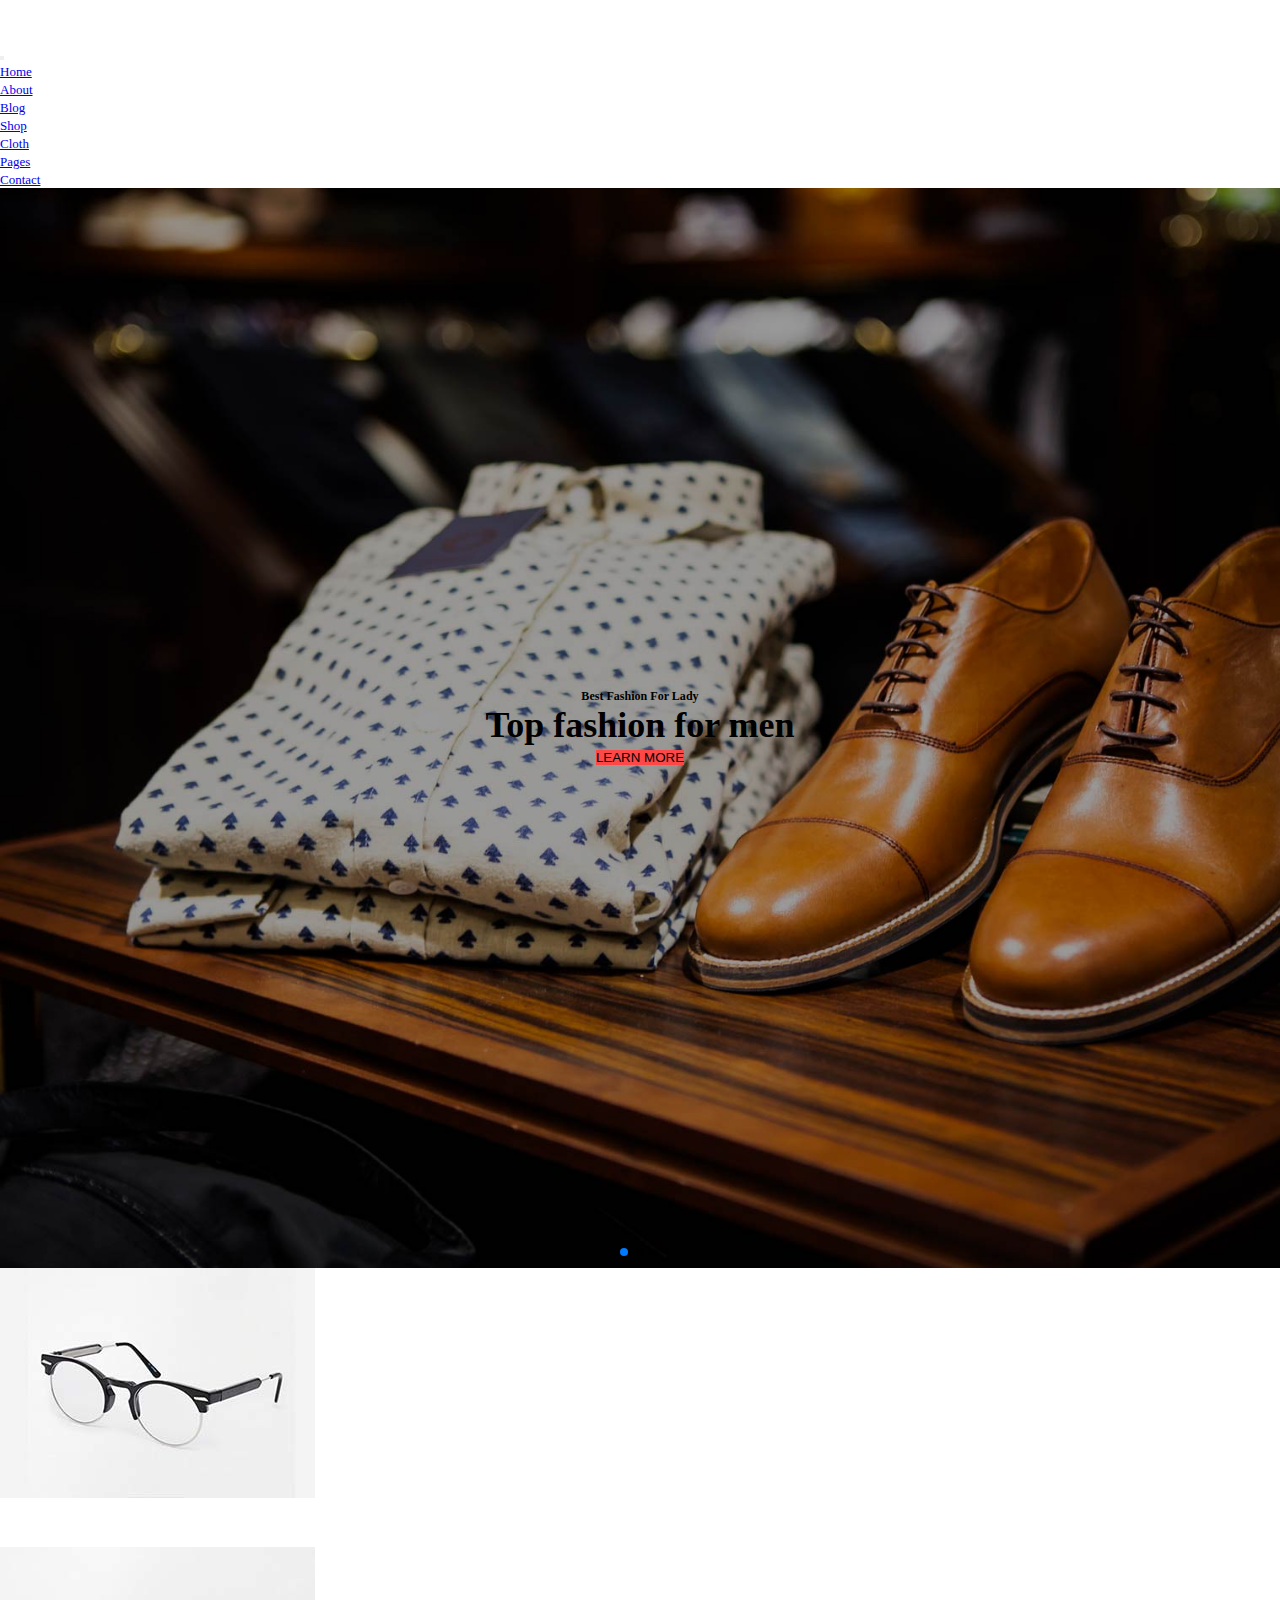
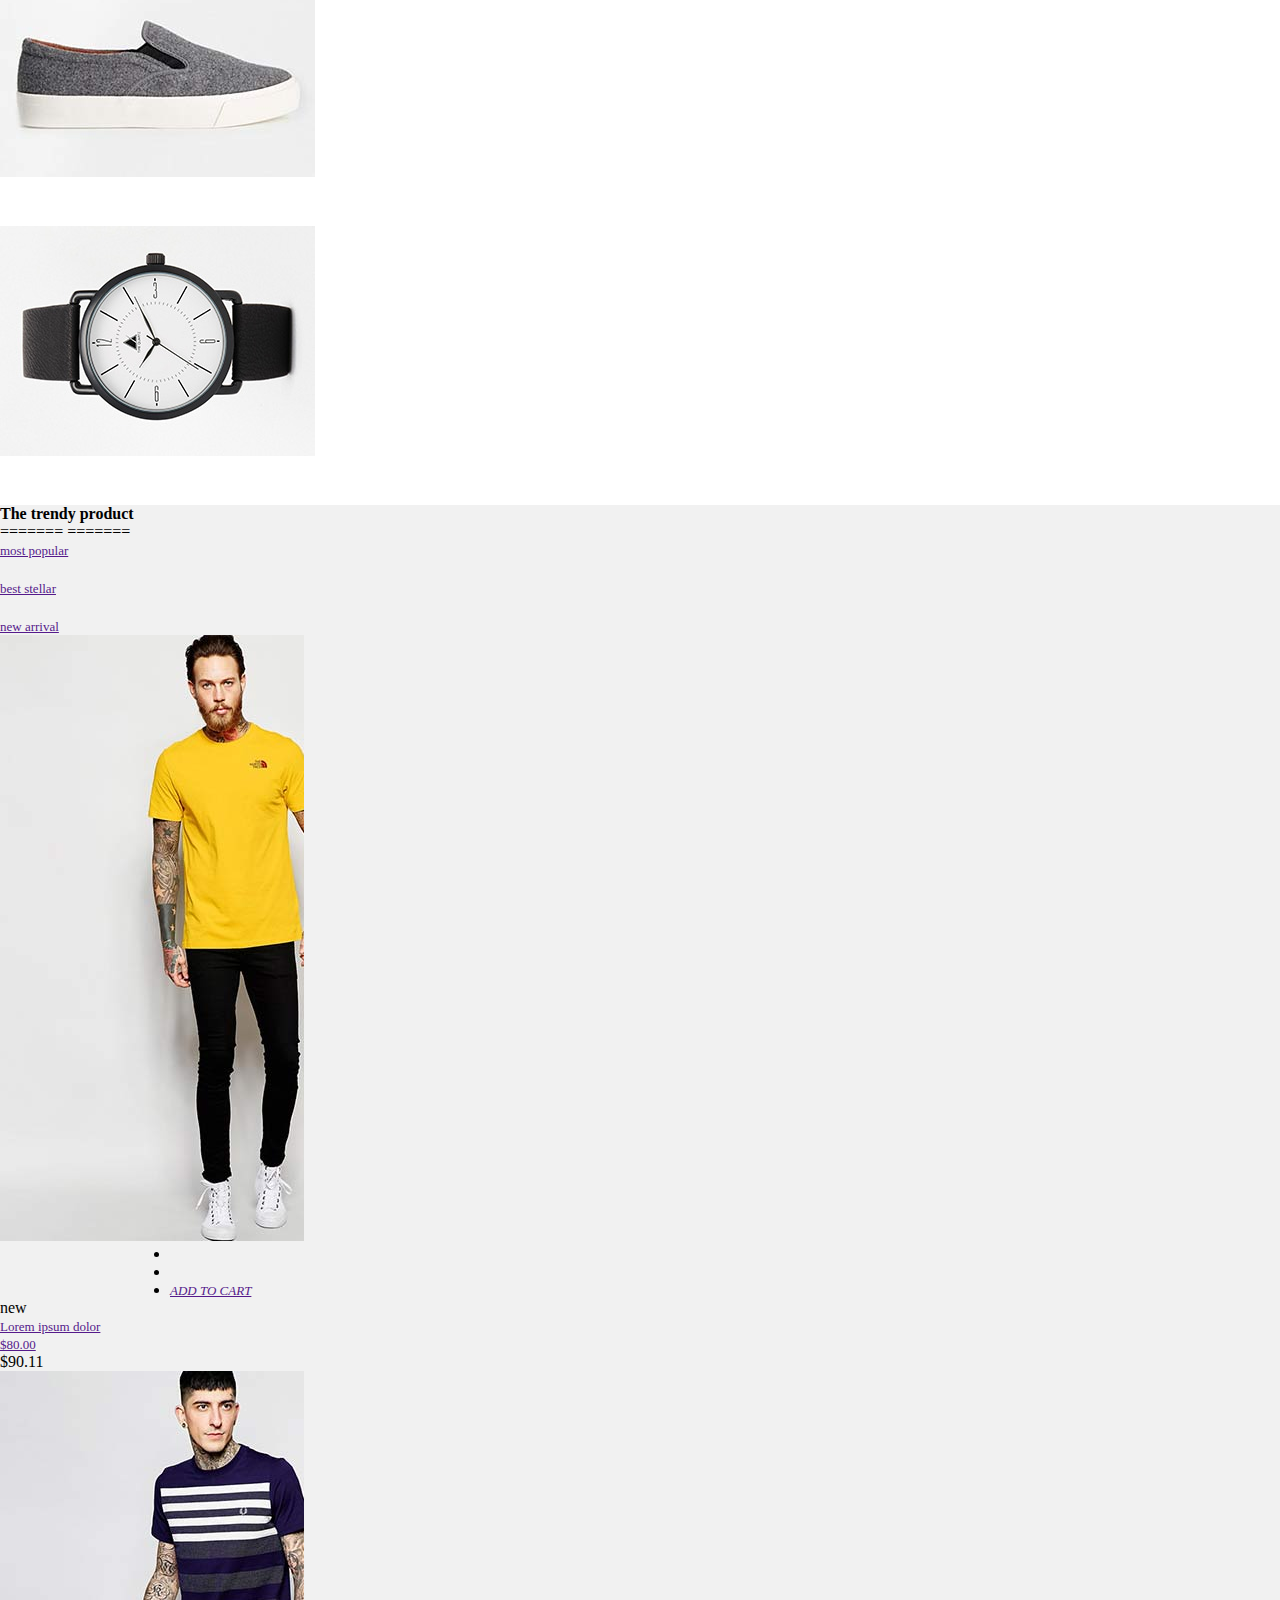
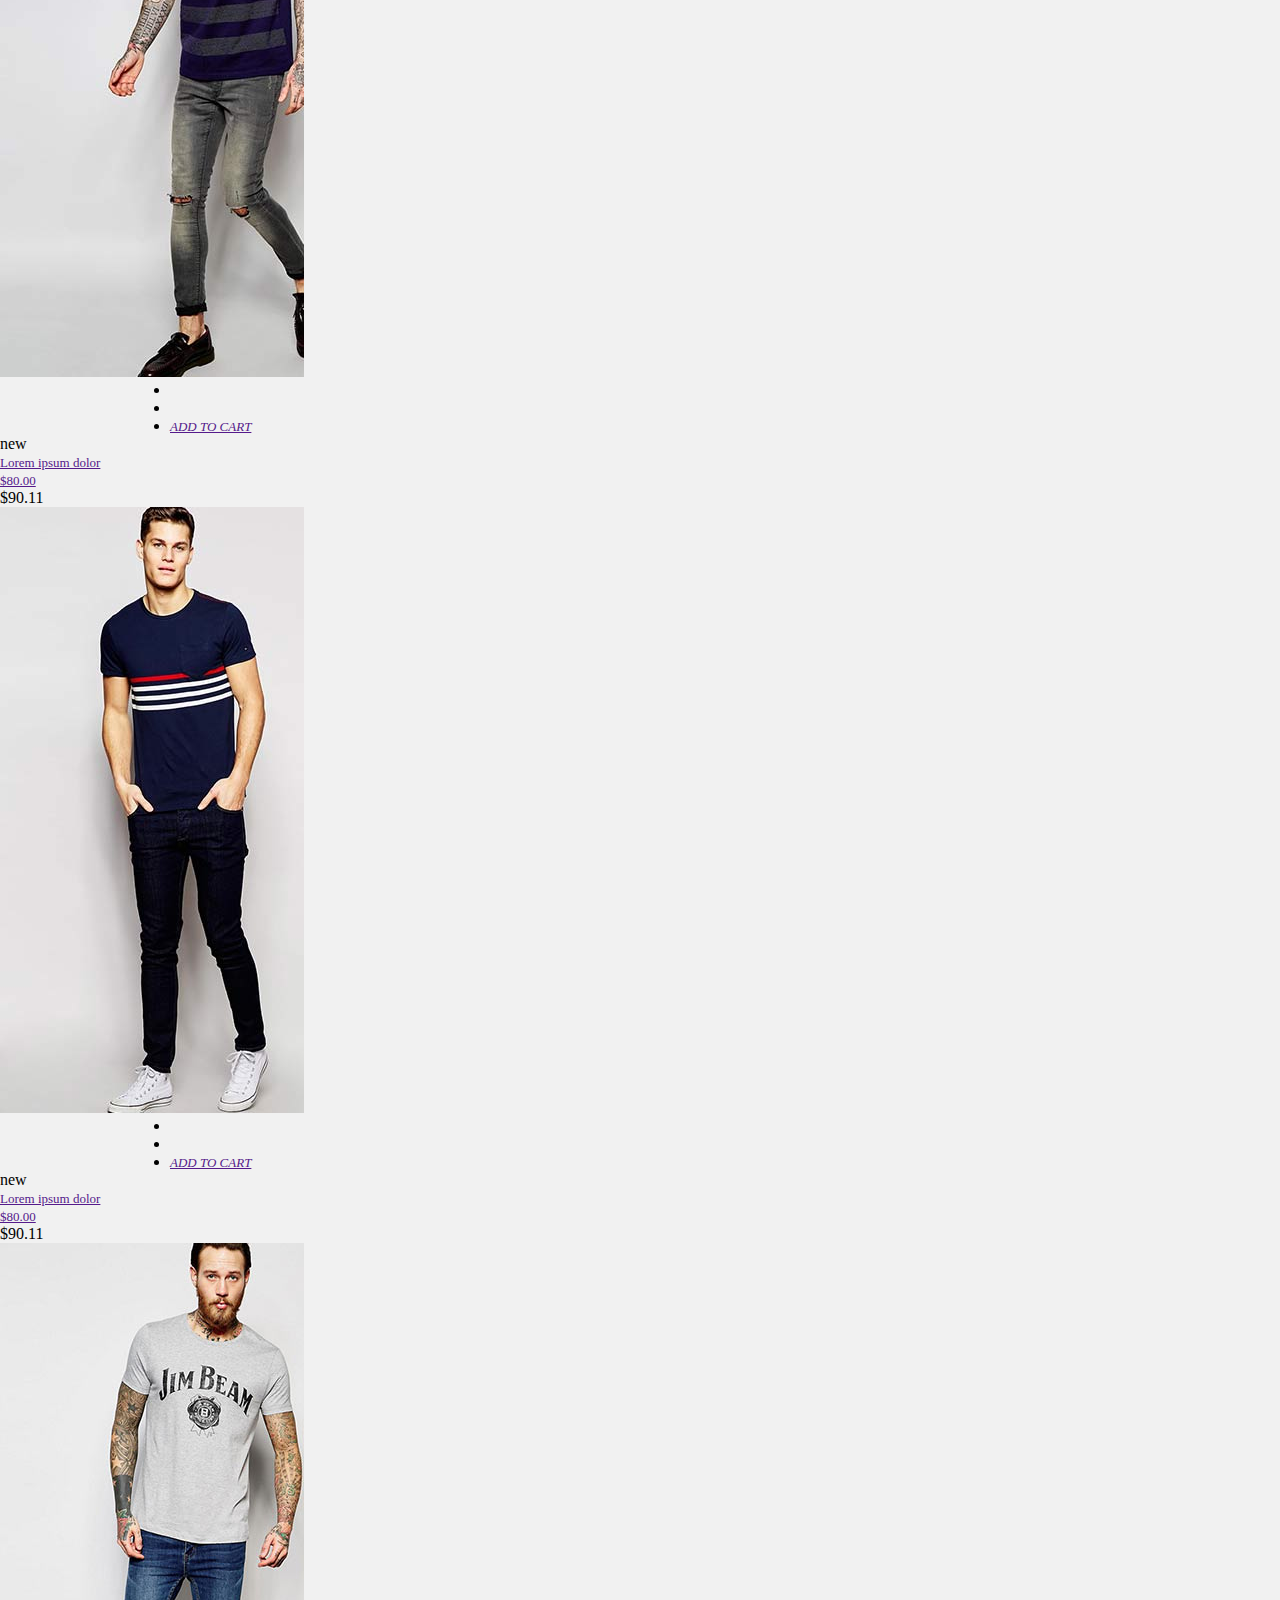
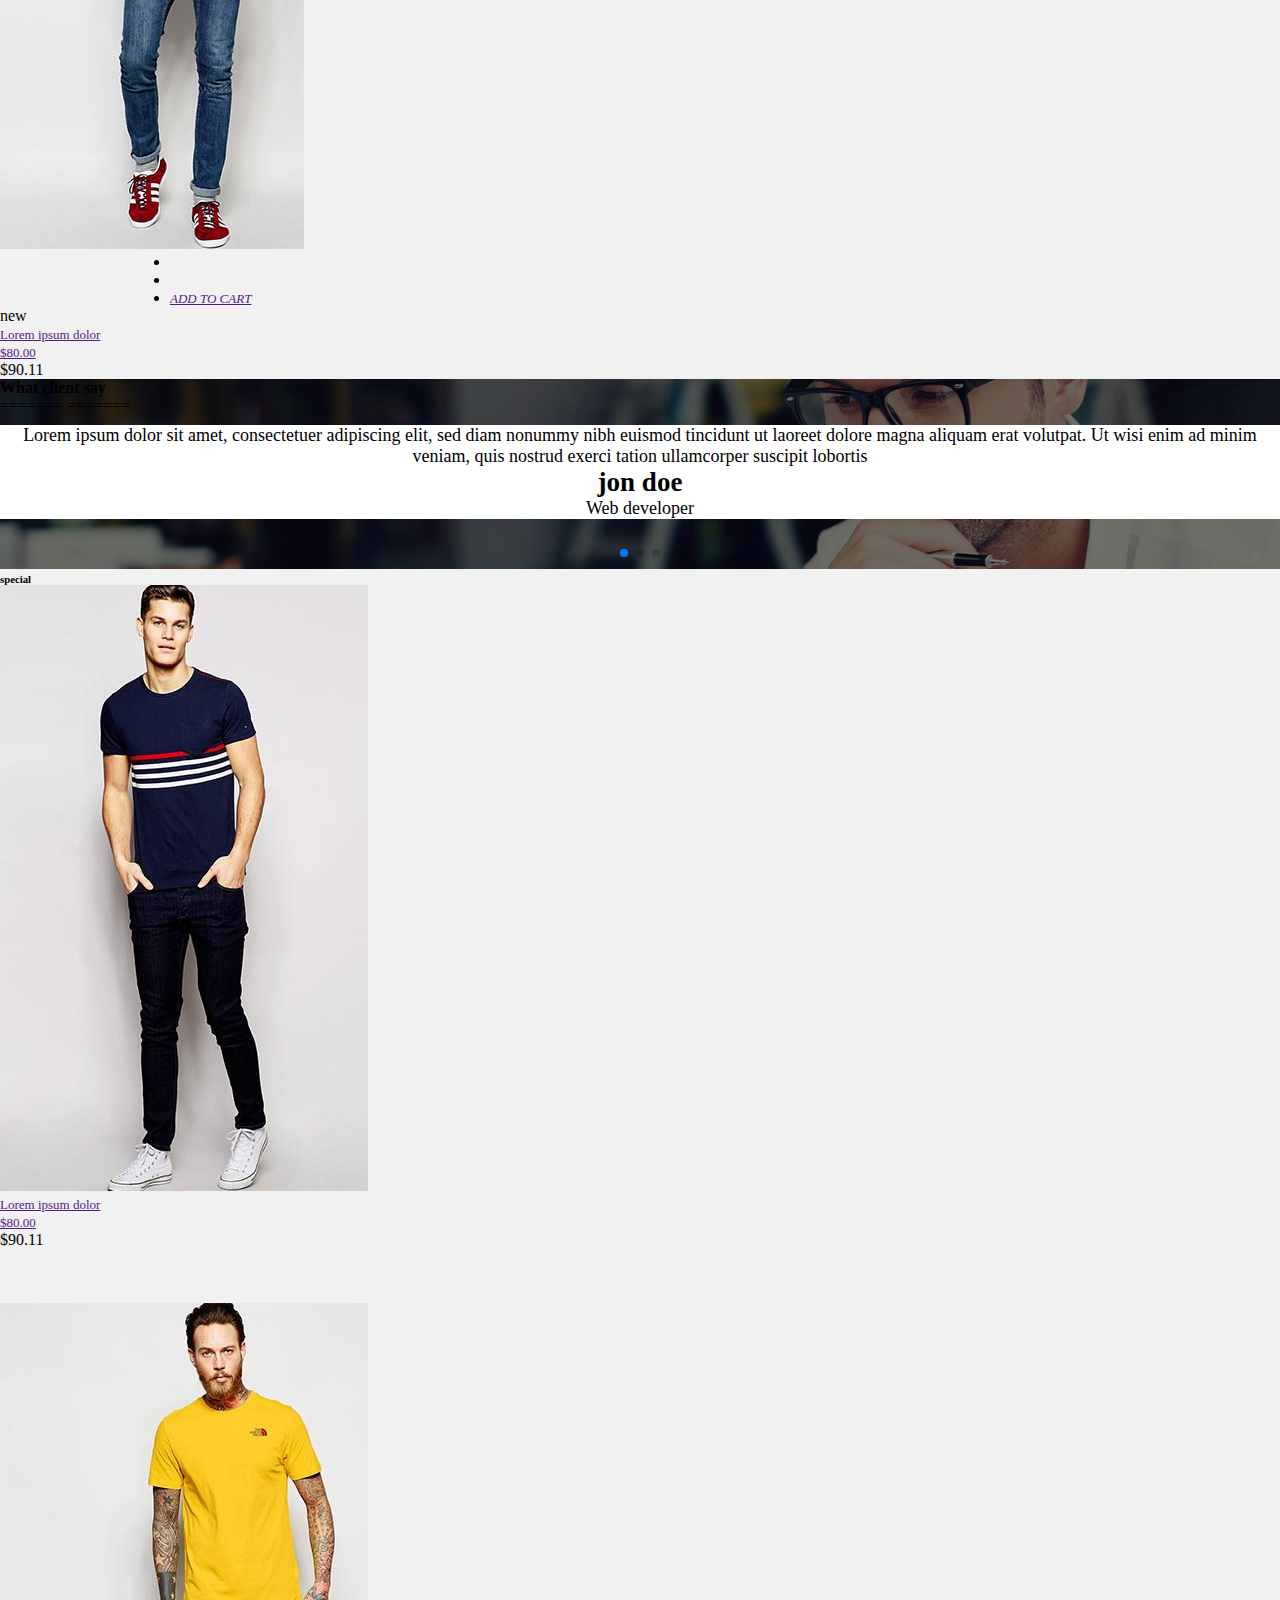
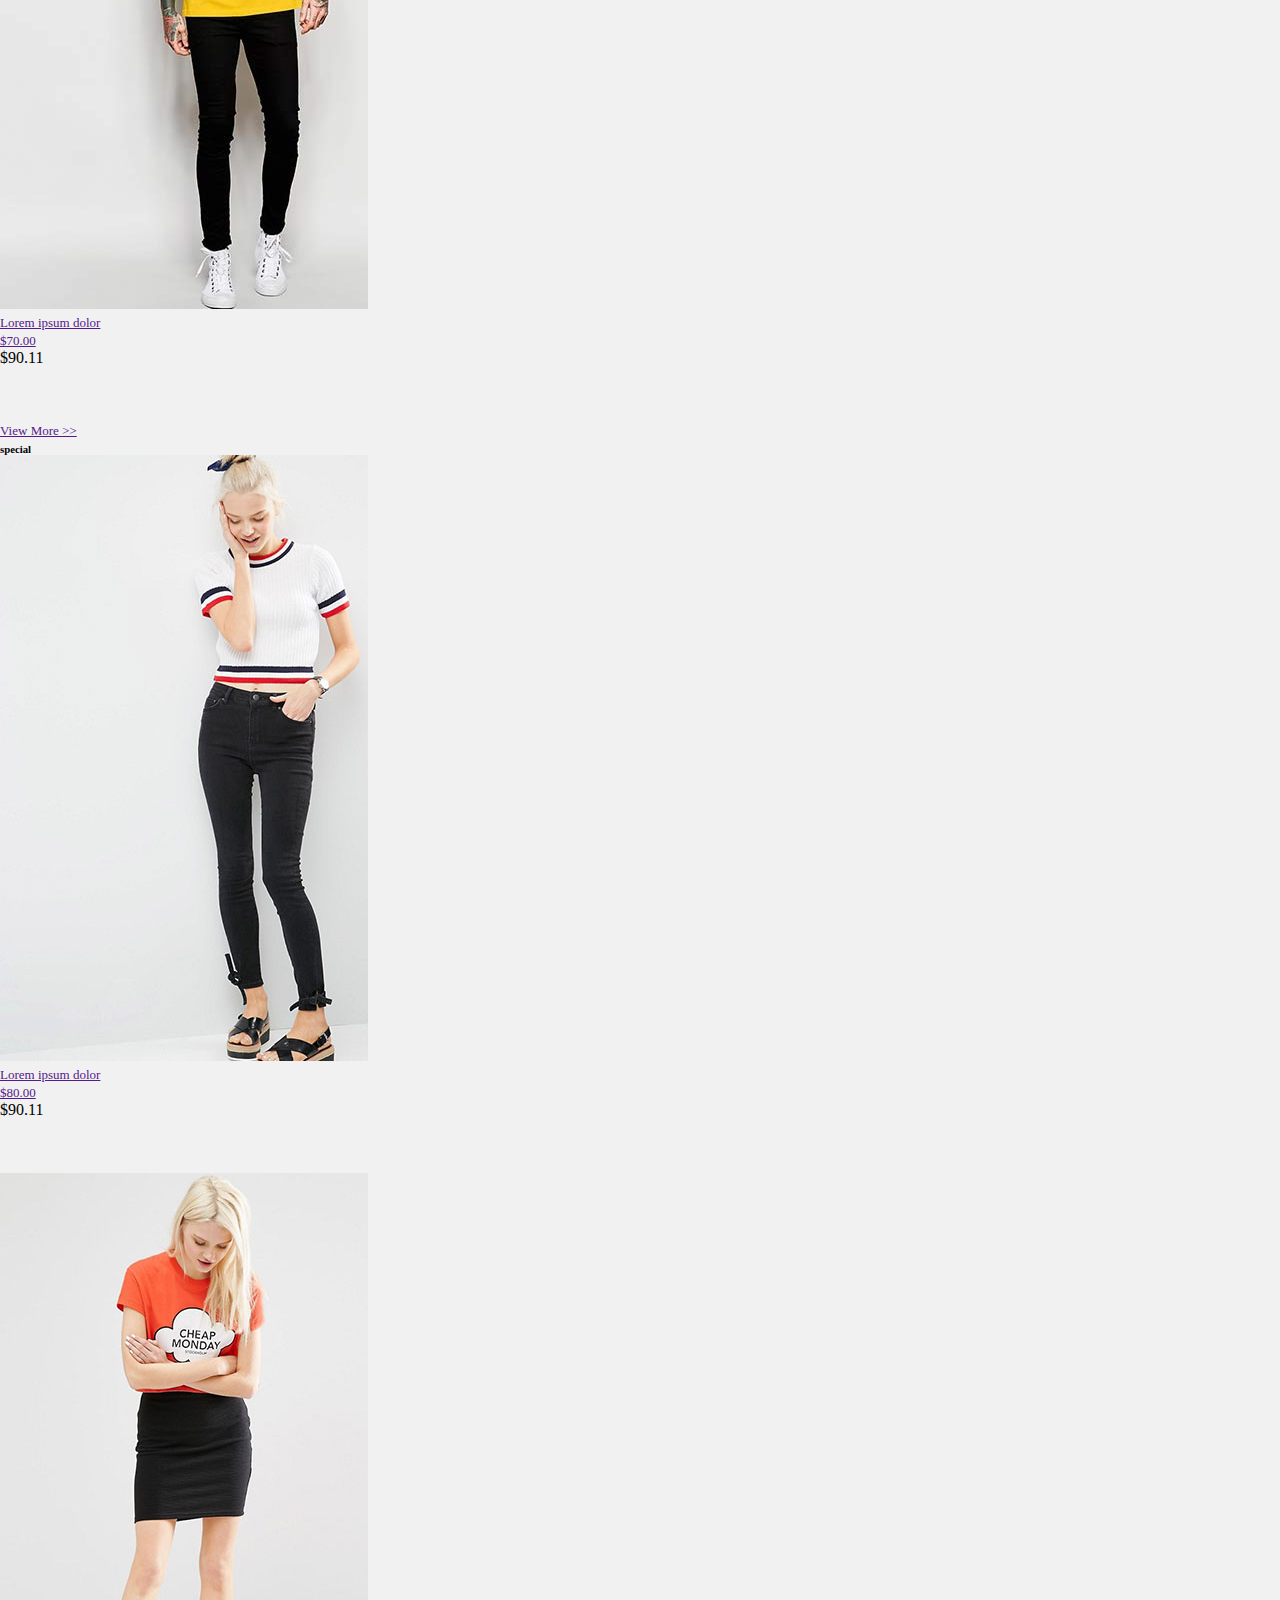
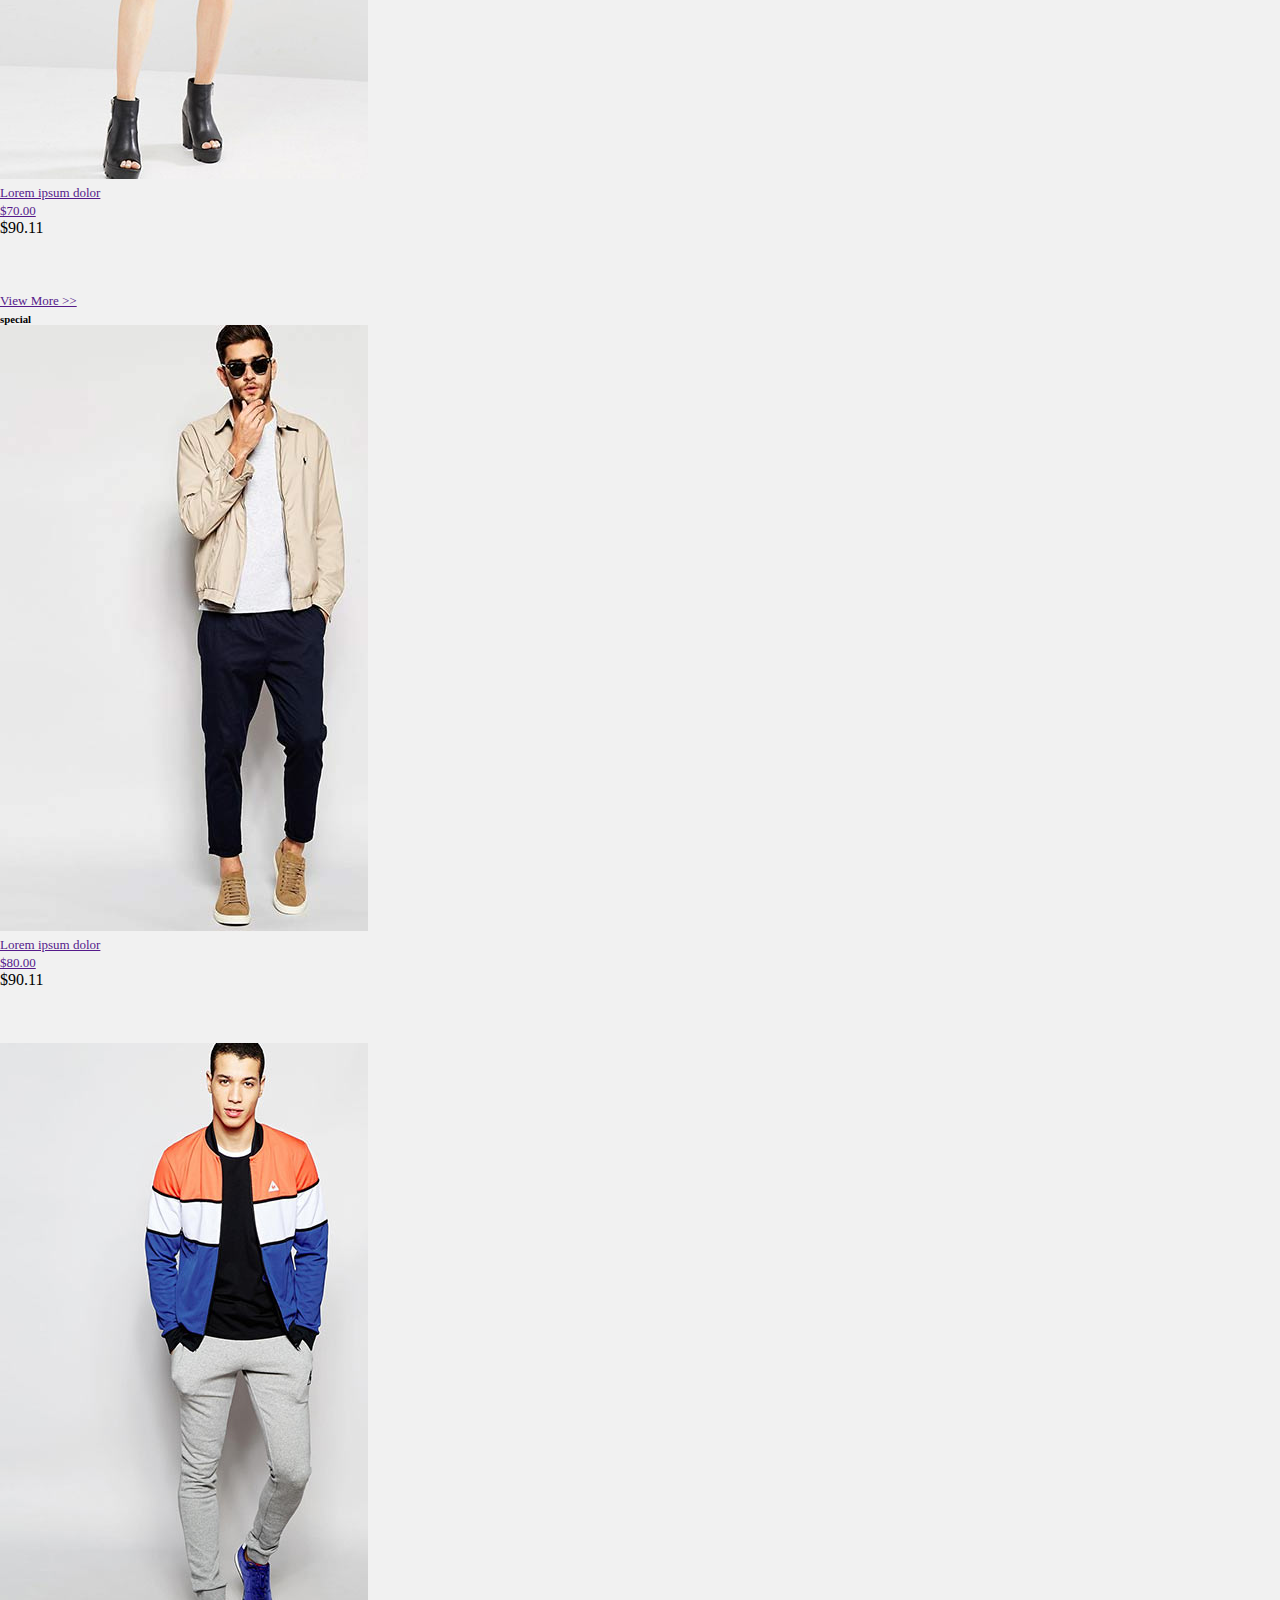
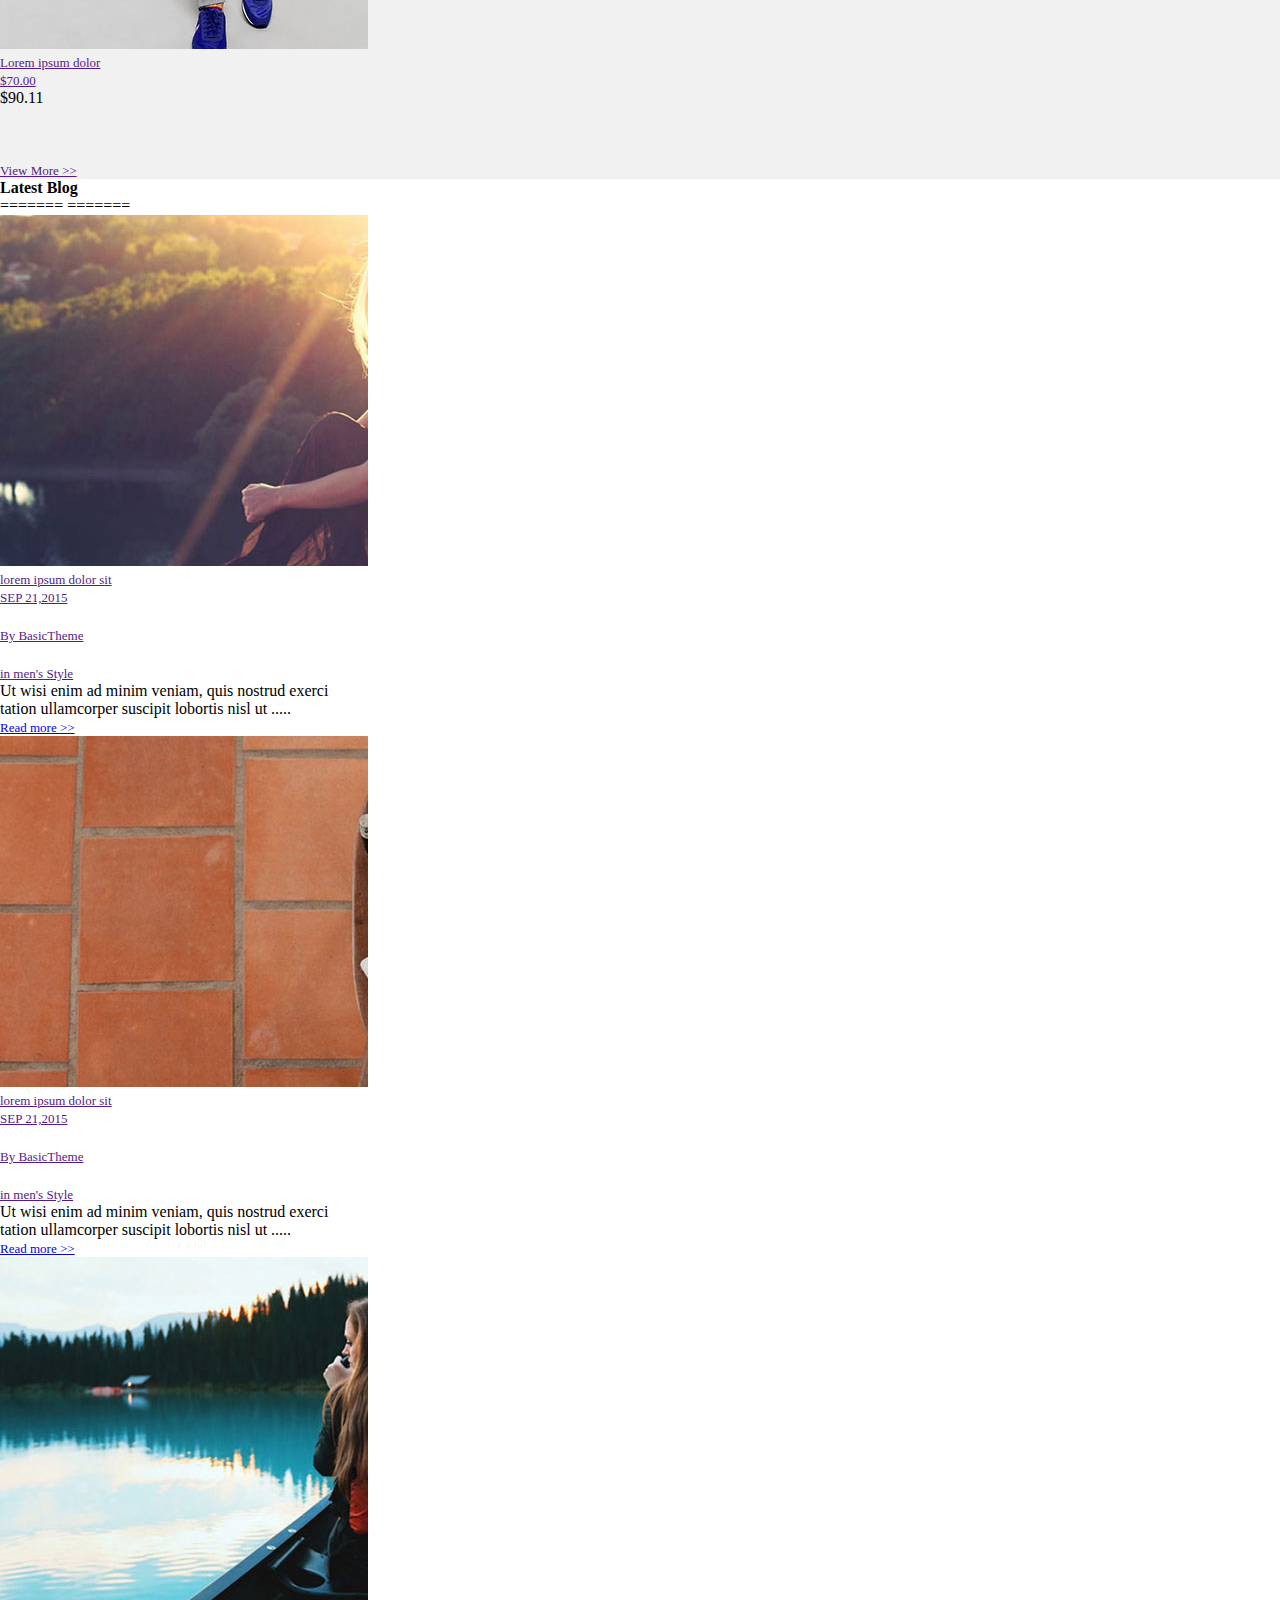
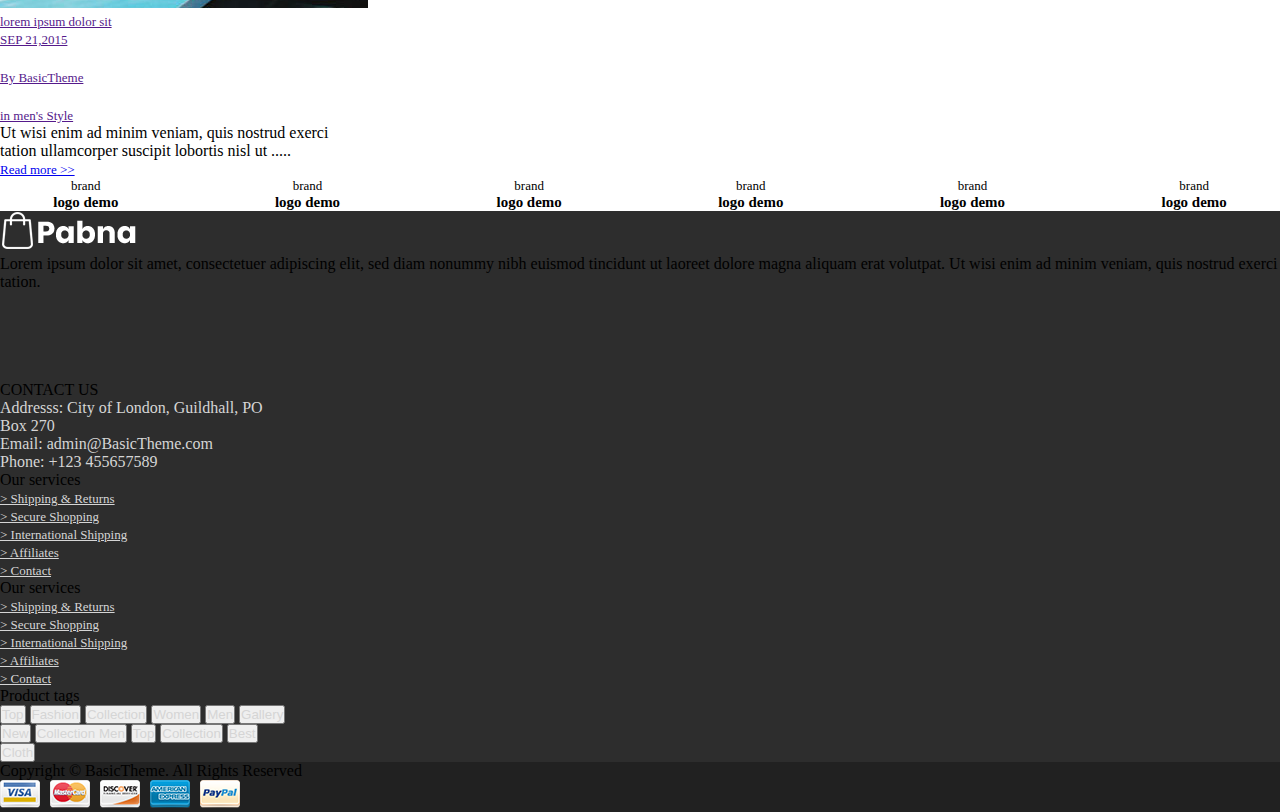
<file: index.html>
<!DOCTYPE html>
<html lang="en">
<head>
    <meta charset="UTF-8">
    <meta name="viewport" content="width=device-width, initial-scale=1.0">
    <title>YP</title>
    <link rel="stylesheet" href="assets/css/style.css">
    <link rel="shortcut icon" href="assets/img/shopping.png" type="image/x-icon">

    <!-- fontawesome cdn -->
    <link rel="stylesheet" href="https://cdnjs.cloudflare.com/ajax/libs/font-awesome/6.6.0/css/all.min.css" integrity="sha512-Kc323vGBEqzTmouAECnVceyQqyqdsSiqLQISBL29aUW4U/M7pSPA/gEUZQqv1cwx4OnYxTxve5UMg5GT6L4JJg==" crossorigin="anonymous" referrerpolicy="no-referrer" />

    <!-- bootstrap cdn -->
    <link href="https://cdn.jsdelivr.net/npm/bootstrap@5.1.3/dist/css/bootstrap.min.css" rel="stylesheet" integrity="sha384-1BmE4kWBq78iYhFldvKuhfTAU6auU8tT94WrHftjDbrCEXSU1oBoqyl2QvZ6jIW3" crossorigin="anonymous">

    <script src="https://cdn.jsdelivr.net/npm/bootstrap@5.1.3/dist/js/bootstrap.bundle.min.js" integrity="sha384-ka7Sk0Gln4gmtz2MlQnikT1wXgYsOg+OMhuP+IlRH9sENBO0LRn5q+8nbTov4+1p" crossorigin="anonymous"></script>

    <!-- swiper js -->
    <script src="https://cdn.jsdelivr.net/npm/swiper@11/swiper-bundle.min.js"></script>
    <link
      rel="stylesheet"
      href="https://cdn.jsdelivr.net/npm/swiper@11/swiper-bundle.min.css"
      
    />

    <!-- aod animation -->
    <link rel="stylesheet" href="https://unpkg.com/aos@next/dist/aos.css" />
    <script src="https://unpkg.com/aos@next/dist/aos.js"></script>

    
</head>
<body>

    <header>
        <nav class="navbar navbar-expand-lg navbar-light bg-dark fixed-top" >
            <div class="container-fluid">
              <div class="row  w-100 mx-auto">
                <div class="col-lg-2">
                    <a class="navbar-brand" href="#">
                        <img src="assets/img/logo-white-text.png" alt="">
                    </a>
                </div>
                  <button class="navbar-toggler" type="button" data-bs-toggle="collapse" data-bs-target="#navbarSupportedContent" aria-controls="navbarSupportedContent" aria-expanded="false" aria-label="Toggle navigation">
                    <span class="navbar-toggler-icon "></span>
                  </button>
                  <div class="collapse navbar-collapse col-lg-8" id="navbarSupportedContent">
                    <ul class="navbar-nav me-auto mb-2 mb-lg-0 text-uppercase mx-auto gap-2">
                      <li class="nav-item nav_hover">
                        <a class="nav-link text-danger " href="index.html">Home</a>
                      </li>
                      <li class="nav-item">
                        <a class="nav-link text-white " href="about.html">About</a>
                      </li>
                      <li class="nav-item">
                        <a class="nav-link text-white" href="blog.html">Blog</a>
                      </li>
                      <li class="nav-item">
                        <a class="nav-link text-white" href="shop.html">Shop</a>
                      </li>
                      <li class="nav-item">
                        <a class="nav-link text-white" href="shop.html">Cloth</a>
                      </li>
                      <li class="nav-item">
                        <a class="nav-link text-white" href="#">Pages</a>
                      </li>
                      <li class="nav-item">
                        <a class="nav-link text-white" href="contact.html">Contact</a>
                      </li>
                    </ul>
                  </div>
                  <div class="col-lg-2 d-flex justify-content-end ">
                   <a href="" class="nav-link text-white">
                    <i class="fa-solid fa-magnifying-glass"></i>
                   </a>
                   <a href="" class="nav-link text-white">
                    <i class="fa-solid fa-gear"></i>
                   </a>
                   <a href="" class="nav-link text-white">
                    <i class="fa-solid fa-cart-shopping"></i>
                   </a>
                  </div>
              </div>
            </div>
          </nav>
    </header>
    <main>
        <!-- section 1 -->
        <section class="s1">
            <div class="swiper mySwiper container-fluid" >
                <div class="swiper-wrapper">
                  <div class="swiper-slide slide1">
                    <div class="container">
                        <div class="row ">
                            <div class="col-lg" >
                                <h6 class="text-white h4">Best Fashion For Lady</h6>
                                <h1 class="text-white display-1 fw-bold pb-4">Top fashion for men</h1>
                                <button type="button" class="btn btn-outline-secondary btn_hover_s1 py-2 px-4 text-white">LEARN MORE</button>
                            </div>
                        </div>
                    </div>
                  </div>
                  <div class="swiper-slide slide2">
                  <div class="container ">
                    <div class="row">
                        <div class="col-lg ">
                            <h6 class="text-white h4">Best Fashion For Lady</h6>
                            <h1 class="text-white display-1 fw-bold pb-4">Top fashion for men</h1>
                            <button type="button" class="btn btn-outline-secondary btn_hover_s1 py-2 px-4 text-white">LEARN MORE</button>
                        </div>
                    </div>
                  </div>
                  </div>
                  <div class="swiper-slide slide3">
                    <div class="container ">
                        <div class="row">
                            <div class="col-lg">
                                <h6 class="text-white h4">We are the best</h6>
                                <h1 class="text-white display-1 fw-bold pb-4">Trendy Collection 2018</h1>
                                <button type="button" class="btn btn-outline-secondary btn_hover_s1 py-2 px-4 text-white">LEARN MORE</button>
                            </div>
                        </div>
                    </div>
                  </div>
                </div>
                <div class="swiper-pagination"></div>
              </div>

              <!-- Initialize Swiper -->
              <script>
                var swiper = new Swiper(".mySwiper", {
                  spaceBetween: 0,
                  centeredSlides: true,
                  autoplay: {
                    delay: 2500,
                    disableOnInteraction: false,
                  },
                  pagination: {
                    el: ".swiper-pagination",
                    clickable: true,
                  },
                });
              </script>
        </section>
        <!-- section 2 -->
         <section class="s2">
            <div class="container-fluid  border">
                <div class="container  py-5 ">
                    <div class="row  justify-content-center py-5 gap-3">
                        <div class="col-md-3 sunglasses    d-flex  justify-content-center position-relative" >
                            <img src="assets/img/6.jpg" class="img-fluid" alt="">
                            <div class="banner  position-absolute border text-white bg-dark h-100 opacity-50 ">
                                <h2 class="pt-4 pb-2 px-4 glass fw-bold">Men's Sunglasses</h2>
                                <p class="pt-5 px-4">Our sunglasses and retro frames are all shades of great.</p>
                            </div>
                        </div>
                        <div class="col-md-3 sunglasses  d-flex  justify-content-center position-relative"  >
                            <img src="assets/img/1.jpg" class="img-fluid" alt="">
                            <div class="banner  position-absolute text-white bg-dark h-100 opacity-50 ">
                                <h2 class="pt-4 pb-2 px-4 glass fw-bold">Men's Shoes</h2>
                                <p class="pt-5 px-4">Our sunglasses and retro frames are all shades of great.</p>
                            </div>
                        </div>
                        <div class="col-md-3 sunglasses   d-flex  justify-content-center position-relative" >
                            <img src="assets/img/5.jpg" class="img-fluid" alt="">
                            <div class="banner  position-absolute  text-white bg-dark h-100 opacity-50 ">
                                <h2 class="pt-4 pb-2 px-4 glass fw-bold">Men's Watches</h2>
                                <p class="pt-5 px-4">Our sunglasses and retro frames are all shades of great.</p>
                            </div>
                        </div>
                    </div>
                </div>
            </div>
         </section>
         
         <!-- section 3 -->
          <section>
            <div class="container-fluid s3 py-5 ">
                <div class="container py-5 ">
                    <div class="row text-dark ">
                        <div class="col-md text-center">
                            <h4 class="text-uppercase">The trendy product</h4>
                            <p class="fw-bold text-secondary">=======<i class="fa-solid fa-less-than"></i> <i class="fa-solid fa-greater-than"></i>=======</p>
                        </div>
                    </div>
                    <div class="row  pt-5 pb-4">
                        <div class="col d-flex justify-content-center">
                            <a href="" class="nav-link active s4_active text-uppercase h6 text-danger opacity-75">most popular</a>
                            <p class="vr mt-2" style="height: 20px; width: 1.5px;"></p>
                            <a href="" class="nav-link text-uppercase h6 text-dark opacity-75">best stellar</a>
                            <p class="vr mt-2" style="height: 20px; width: 1.5px;"></p>
                            <a href="" class="nav-link text-uppercase h6 text-dark opacity-75">new arrival</a>
                        </div>
                    </div>
                    <div class="row justify-content-evenly gap-2">
                        <div class="card px-0 h-25" style="width: 19rem;">
                            <img src="assets/img/1 (1).jpg" class="img-fluid position-relative " alt="...">
                            <div class="c2  position-absolute bottom-50 end-0 me-2">
                              <ul class="navbar-nav gap-2">
                                <li class="nav-item  ms-auto px-3 bg-white c2_hover">
                                  <a href="" class="nav-link text-dark"><i class="fa-solid fa-magnifying-glass"></i></a>
                                </li>
                                <li class="nav-item  ms-auto px-3 bg-white c2_hover">
                                  <a href="" class="nav-link text-dark"><i class="fa-solid fa-heart"></i></a>
                                </li>
                                <li class="nav-item  ms-auto px-3 bg-white c2_hover">
                                  <a href="" class="nav-link text-dark"><i class="fa-solid fa-cart-shopping"><span class="ms-2">ADD TO CART</span></i></a>
                                </li>
                              </ul>
                            </div>
                            <div class="c1 position-absolute end-0  pt-2 me-2">
                                <p class="position-absolute bg-dark text-white px-2 end-0  py-2 rounded-circle ">new</p>
                               </div>
                            <div class="card-body  bg-dark">
                              <a href="" class="nav-link h6 px-0 text-white">Lorem ipsum dolor</a>
                              <div class="d-flex">
                                <a href="" class="nav-link active text-danger px-0 py-0 h6 pt-0 w-25">$80.00</a>
                                <p  class="text-decoration-line-through text-white">$90.11</p>
                              </div>

                            </div>
                        </div>
                        <div class="card px-0" style="width: 19rem;">
                            <img src="assets/img/4.jpg" class="img-fluid position-relative" alt="...">
                            <div class="c2  position-absolute bottom-50 end-0 me-2">
                              <ul class="navbar-nav gap-2">
                                <li class="nav-item  ms-auto px-3 bg-white c2_hover">
                                  <a href="" class="nav-link text-dark"><i class="fa-solid fa-magnifying-glass"></i></a>
                                </li>
                                <li class="nav-item  ms-auto px-3 bg-white c2_hover">
                                  <a href="" class="nav-link text-dark"><i class="fa-solid fa-heart"></i></a>
                                </li>
                                <li class="nav-item  ms-auto px-3 bg-white c2_hover">
                                  <a href="" class="nav-link text-dark"><i class="fa-solid fa-cart-shopping"><span class="ms-2">ADD TO CART</span></i></a>
                                </li>
                              </ul>
                            </div>
                            <div class="c1 position-absolute end-0  pt-2 me-2">
                                <p class="position-absolute bg-dark text-white px-2 end-0  py-2 rounded-circle ">new</p>
                               </div>
                            <div class="card-body  bg-dark">
                                <a href="" class="nav-link h6 px-0 text-white">Lorem ipsum dolor</a>
                                <div class="d-flex">
                                  <a href="" class="nav-link active text-danger px-0 py-0 h6 pt-0 w-25">$80.00</a>
                                  <p  class="text-decoration-line-through text-white">$90.11</p>
                                </div>
  
                              </div>
                        </div>
                        <div class="card px-0" style="width: 19rem;">
                            <img src="assets/img/5 (1).jpg" class="img-fluid position-relative" alt="...">
                            <div class="c2  position-absolute bottom-50 end-0 me-2">
                              <ul class="navbar-nav gap-2">
                                <li class="nav-item  ms-auto px-3 bg-white c2_hover">
                                  <a href="" class="nav-link text-dark"><i class="fa-solid fa-magnifying-glass"></i></a>
                                </li>
                                <li class="nav-item  ms-auto px-3 bg-white c2_hover">
                                  <a href="" class="nav-link text-dark"><i class="fa-solid fa-heart"></i></a>
                                </li>
                                <li class="nav-item  ms-auto px-3 bg-white c2_hover">
                                  <a href="" class="nav-link text-dark"><i class="fa-solid fa-cart-shopping"><span class="ms-2">ADD TO CART</span></i></a>
                                </li>
                              </ul>
                            </div>
                            <div class="c1 position-absolute end-0  pt-2 me-2">
                                <p class="position-absolute bg-dark text-white px-2 end-0  py-2 rounded-circle ">new</p>
                               </div>
                            <div class="card-body  bg-dark">
                                <a href="" class="nav-link h6 px-0 text-white">Lorem ipsum dolor</a>
                                <div class="d-flex">
                                  <a href="" class="nav-link active text-danger px-0 py-0 h6 pt-0 w-25">$80.00</a>
                                  <p  class="text-decoration-line-through text-white">$90.11</p>
                                </div>
  
                              </div>
                        </div>
                        <div class="card px-0" style="width: 19rem;">
                            <img src="assets/img/6 (1).jpg" class="img-fluid position-relative" alt="...">
                            <div class="c2  position-absolute bottom-50 end-0 me-2">
                              <ul class="navbar-nav gap-2">
                                <li class="nav-item  ms-auto px-3 bg-white c2_hover">
                                  <a href="" class="nav-link text-dark"><i class="fa-solid fa-magnifying-glass"></i></a>
                                </li>
                                <li class="nav-item  ms-auto px-3 bg-white c2_hover">
                                  <a href="" class="nav-link text-dark"><i class="fa-solid fa-heart"></i></a>
                                </li>
                                <li class="nav-item  ms-auto px-3 bg-white c2_hover">
                                  <a href="" class="nav-link text-dark"><i class="fa-solid fa-cart-shopping"><span class="ms-2">ADD TO CART</span></i></a>
                                </li>
                              </ul>
                            </div>
                           <div class="c1 position-absolute end-0  pt-2 me-2">
                            <p class="position-absolute bg-dark text-white px-2 end-0  py-2 rounded-circle ">new</p>
                           </div>
                            <div class="card-body  bg-dark">
                                <a href="" class="nav-link h6 px-0 text-white">Lorem ipsum dolor</a>
                                <div class="d-flex">
                                  <a href="" class="nav-link active text-danger px-0 py-0 h6 pt-0 w-25">$80.00</a>
                                  <p  class="text-decoration-line-through text-white">$90.11</p>
                                </div>
  
                              </div>
                        </div>
                    </div>
                </div>

            </div>
          </section>

          <!-- section 4 -->
          <section>
            <div class="container-fluid s4 py-5">
              <div class="container">
                <div class="row pb-0 pt-5">
                  <div class="col-md text-center">
                    <h4 class="text-uppercase text-white">What client say</h4>
                    <p class="fw-bold text-white">=======<i class="fa-solid fa-less-than"></i> <i class="fa-solid fa-greater-than"></i>=======</p>
                  </div>
                </div>
                <div class="row">
                  <div class="swiper s4_swiper  col-md client_text ">
                    <div class="swiper-wrapper s4_swiper align-content-start">
                      <div class="swiper-slide bg-transparent text-white">
                        <i class="fa-solid fa-quote-right pb-3"></i>
                        <p class="w-50 mx-auto">Lorem ipsum dolor sit amet, consectetuer adipiscing elit, sed diam nonummy nibh euismod tincidunt ut  laoreet dolore magna  aliquam erat volutpat. Ut wisi enim ad minim veniam, quis nostrud  exerci tation ullamcorper suscipit lobortis
                        </p>
                        <h2>jon doe</h2>
                        <span>Web developer</span>
                      </div>
                      <div class="swiper-slide bg-transparent text-white">
                        <i class="fa-solid fa-quote-right pb-3"></i>
                        <p class="w-50 mx-auto">Lorem ipsum dolor sit amet, consectetuer adipiscing elit, sed diam nonummy nibh euismod tincidunt ut  laoreet dolore magna  aliquam erat volutpat. Ut wisi enim ad minim veniam, quis nostrud  exerci tation ullamcorper suscipit lobortis
                        </p>
                        <h2>jon doe</h2>
                        <span>Web developer</span>
                      </div>
                      <div class="swiper-slide bg-transparent text-white">
                        <i class="fa-solid fa-quote-right pb-3"></i>
                        <p class="w-50 mx-auto">Lorem ipsum dolor sit amet, consectetuer adipiscing elit, sed diam nonummy nibh euismod tincidunt ut  laoreet dolore magna  aliquam erat volutpat. Ut wisi enim ad minim veniam, quis nostrud  exerci tation ullamcorper suscipit lobortis
                        </p>
                        <h2>jon doe</h2>
                        <span>Web developer</span>
                      </div>
                    </div>
                    <!-- Add Pagination -->
                    <div class="swiper-pagination mt-5"></div>
                    <script>
                      /* ========
                Debugger plugin, simple demo plugin to console.log some of callbacks
                ======== */
                      function myPlugin({ swiper, extendParams, on }) {
                        extendParams({
                          debugger: false,
                        });
                
                        on("init", () => {
                          if (!swiper.params.debugger) return;
                          console.log("init");
                        });
                        on("click", (swiper, e) => {
                          if (!swiper.params.debugger) return;
                          console.log("click");
                        });
                        on("tap", (swiper, e) => {
                          if (!swiper.params.debugger) return;
                          console.log("tap");
                        });
                        on("doubleTap", (swiper, e) => {
                          if (!swiper.params.debugger) return;
                          console.log("doubleTap");
                        });
                        on("sliderMove", (swiper, e) => {
                          if (!swiper.params.debugger) return;
                          console.log("sliderMove");
                        });
                        on("slideChange", () => {
                          if (!swiper.params.debugger) return;
                          console.log(
                            "slideChange",
                            swiper.previousIndex,
                            "->",
                            swiper.activeIndex
                          );
                        });
                        on("slideChangeTransitionStart", () => {
                          if (!swiper.params.debugger) return;
                          console.log("slideChangeTransitionStart");
                        });
                        on("slideChangeTransitionEnd", () => {
                          if (!swiper.params.debugger) return;
                          console.log("slideChangeTransitionEnd");
                        });
                        on("transitionStart", () => {
                          if (!swiper.params.debugger) return;
                          console.log("transitionStart");
                        });
                        on("transitionEnd", () => {
                          if (!swiper.params.debugger) return;
                          console.log("transitionEnd");
                        });
                        on("fromEdge", () => {
                          if (!swiper.params.debugger) return;
                          console.log("fromEdge");
                        });
                        on("reachBeginning", () => {
                          if (!swiper.params.debugger) return;
                          console.log("reachBeginning");
                        });
                        on("reachEnd", () => {
                          if (!swiper.params.debugger) return;
                          console.log("reachEnd");
                        });
                      }
                    </script>
                
                    <script>
                      // Init Swiper
                      var swiper = new Swiper(".swiper", {
                        // Install Plugin To Swiper
                        modules: [myPlugin],
                        pagination: {
                          el: ".swiper-pagination",
                          clickable: true,
                        },
                        navigation: {
                          nextEl: ".swiper-button-next",
                          prevEl: ".swiper-button-prev",
                        },
                        // Enable debugger
                        debugger: true,
                      });
                    </script>
                  </div>
                </div>
              </div>
            </div>
          </section>
          
          <!-- section 5 -->
           <section>
            <div class="container-fluid py-5  s5">
              <div class="container py-5 ">
                <div class="row py-5  justify-content-center gap-5">
                  <div class="card col-lg-3 border-0 " style="width: 23rem;">
                    <ul class="list-group list-group-flush">
                      <li class="list-group-item pt-3 border-0">
                        <h6 class="fw-bold text-uppercase text-center  pb-3 border-bottom border-3">special</h6>
                      </li>
                      <li class="list-group-item d-flex border-0">
                        <div class="s5_img " style="width: 40%;">
                          <img src="assets/img/5 (1).jpg" class="img-fluid" alt="">
                        </div>
                        <div class="s5_text  align-content-center" style="width: 60%;">
                          <a href="" class="nav-link h6 px-0 text-dark ps-3">Lorem ipsum dolor</a>
                          <div class=" d-flex ps-3">
                            <a href="" class="nav-link active text-danger px-0 py-0 h6 pt-0 ">$80.00</a>
                            <p class="text-decoration-line-through ps-2">$90.11</p>
                          </div>
                          <ul class=" nav gap-2 ps-3">
                            <li class="nav-item  bg-white c2_hover border">
                              <a href="" class="nav-link text-secondary"><i class="fa-solid fa-magnifying-glass"></i></a>
                            </li>
                            <li class="nav-item  bg-white c2_hover border">
                              <a href="" class="nav-link text-secondary"><i class="fa-solid fa-heart"></i></a>
                            </li>
                            <li class="nav-item   bg-white c2_hover border">
                              <a href="" class="nav-link text-secondary"><i class="fa-solid fa-cart-shopping"><span class="ms-2"></i></a>
                            </li>
                          </ul>

                        </div>
                      </li>
                      <li class="list-group-item d-flex border-0">
                        <div class="s5_img " style="width: 40%;">
                          <img src="assets/img/1 (1).jpg" class="img-fluid" alt="">
                        </div>
                        <div class="s5_text  align-content-center" style="width: 60%;">
                          <a href="" class="nav-link h6 px-0 text-dark ps-3">Lorem ipsum dolor</a>
                          <div class=" d-flex ps-3">
                            <a href="" class="nav-link active text-danger px-0 py-0 h6 pt-0 ">$70.00</a>
                            <p class="text-decoration-line-through ps-2">$90.11</p>
                          </div>
                          <ul class=" nav gap-2 ps-3">
                            <li class="nav-item  bg-white c2_hover border">
                              <a href="" class="nav-link text-secondary"><i class="fa-solid fa-magnifying-glass"></i></a>
                            </li>
                            <li class="nav-item  bg-white c2_hover border">
                              <a href="" class="nav-link text-secondary"><i class="fa-solid fa-heart"></i></a>
                            </li>
                            <li class="nav-item   bg-white c2_hover border">
                              <a href="" class="nav-link text-secondary"><i class="fa-solid fa-cart-shopping"><span class="ms-2"></i></a>
                            </li>
                          </ul>

                        </div>
                      </li>
                      <li class="list-group-item text-center ">
                        <a href="" class="nav-link text-dark h6 text-uppercase border-top border-3">View More >></a>
                      </li>
                    </ul>
                  </div>
                  <div class="card col-lg-3 border-0" style="width: 23rem;">
                    <ul class="list-group list-group-flush">
                      <li class="list-group-item pt-3 border-0">
                        <h6 class="fw-bold text-uppercase text-center  pb-3 border-bottom border-3">special</h6>
                      </li>
                      <li class="list-group-item d-flex border-0">
                        <div class="s5_img " style="width: 40%;">
                          <img src="assets/img/w1.jpg" class="img-fluid" alt="">
                        </div>
                        <div class="s5_text  align-content-center" style="width: 60%;">
                          <a href="" class="nav-link h6 px-0 text-dark ps-3">Lorem ipsum dolor</a>
                          <div class=" d-flex ps-3">
                            <a href="" class="nav-link active text-danger px-0 py-0 h6 pt-0 ">$80.00</a>
                            <p class="text-decoration-line-through ps-2">$90.11</p>
                          </div>
                          <ul class=" nav gap-2 ps-3">
                            <li class="nav-item  bg-white c2_hover border">
                              <a href="" class="nav-link text-secondary"><i class="fa-solid fa-magnifying-glass"></i></a>
                            </li>
                            <li class="nav-item  bg-white c2_hover border">
                              <a href="" class="nav-link text-secondary"><i class="fa-solid fa-heart"></i></a>
                            </li>
                            <li class="nav-item   bg-white c2_hover border">
                              <a href="" class="nav-link text-secondary"><i class="fa-solid fa-cart-shopping"><span class="ms-2"></i></a>
                            </li>
                          </ul>

                        </div>
                      </li>
                      <li class="list-group-item d-flex border-0">
                        <div class="s5_img " style="width: 40%;">
                          <img src="assets/img/w9.jpg" class="img-fluid" alt="">
                        </div>
                        <div class="s5_text  align-content-center" style="width: 60%;">
                          <a href="" class="nav-link h6 px-0 text-dark ps-3">Lorem ipsum dolor</a>
                          <div class=" d-flex ps-3">
                            <a href="" class="nav-link active text-danger px-0 py-0 h6 pt-0 ">$70.00</a>
                            <p class="text-decoration-line-through ps-2">$90.11</p>
                          </div>
                          <ul class=" nav gap-2 ps-3">
                            <li class="nav-item  bg-white c2_hover border">
                              <a href="" class="nav-link text-secondary"><i class="fa-solid fa-magnifying-glass"></i></a>
                            </li>
                            <li class="nav-item  bg-white c2_hover border">
                              <a href="" class="nav-link text-secondary"><i class="fa-solid fa-heart"></i></a>
                            </li>
                            <li class="nav-item   bg-white c2_hover border">
                              <a href="" class="nav-link text-secondary"><i class="fa-solid fa-cart-shopping"><span class="ms-2"></i></a>
                            </li>
                          </ul>

                        </div>
                      </li>
                      <li class="list-group-item text-center ">
                        <a href="" class="nav-link text-dark h6 text-uppercase border-top border-3">View More >></a>
                      </li>
                    </ul>
                  </div>
                  <div class="card col-lg-3 border-0" style="width: 23rem;">
                    <ul class="list-group list-group-flush">
                      <li class="list-group-item pt-3 border-0">
                        <h6 class="fw-bold text-uppercase text-center  pb-3 border-bottom border-3">special</h6>
                      </li>
                      <li class="list-group-item d-flex border-0">
                        <div class="s5_img " style="width: 40%;">
                          <img src="assets/img/12.jpg" class="img-fluid" alt="">
                        </div>
                        <div class="s5_text  align-content-center" style="width: 60%;">
                          <a href="" class="nav-link h6 px-0 text-dark ps-3">Lorem ipsum dolor</a>
                          <div class=" d-flex ps-3">
                            <a href="" class="nav-link active text-danger px-0 py-0 h6 pt-0 ">$80.00</a>
                            <p class="text-decoration-line-through ps-2">$90.11</p>
                          </div>
                          <ul class=" nav gap-2 ps-3">
                            <li class="nav-item  bg-white c2_hover border">
                              <a href="" class="nav-link text-secondary"><i class="fa-solid fa-magnifying-glass"></i></a>
                            </li>
                            <li class="nav-item  bg-white c2_hover border">
                              <a href="" class="nav-link text-secondary"><i class="fa-solid fa-heart"></i></a>
                            </li>
                            <li class="nav-item   bg-white c2_hover border">
                              <a href="" class="nav-link text-secondary"><i class="fa-solid fa-cart-shopping"><span class="ms-2"></i></a>
                            </li>
                          </ul>

                        </div>
                      </li>
                      <li class="list-group-item d-flex border-0">
                        <div class="s5_img " style="width: 40%;">
                          <img src="assets/img/16.jpg" class="img-fluid" alt="">
                        </div>
                        <div class="s5_text  align-content-center" style="width: 60%;">
                          <a href="" class="nav-link h6 px-0 text-dark ps-3">Lorem ipsum dolor</a>
                          <div class=" d-flex ps-3">
                            <a href="" class="nav-link active text-danger px-0 py-0 h6 pt-0 ">$70.00</a>
                            <p class="text-decoration-line-through ps-2">$90.11</p>
                          </div>
                          <ul class=" nav gap-2 ps-3">
                            <li class="nav-item  bg-white c2_hover border">
                              <a href="" class="nav-link text-secondary"><i class="fa-solid fa-magnifying-glass"></i></a>
                            </li>
                            <li class="nav-item  bg-white c2_hover border">
                              <a href="" class="nav-link text-secondary"><i class="fa-solid fa-heart"></i></a>
                            </li>
                            <li class="nav-item   bg-white c2_hover border">
                              <a href="" class="nav-link text-secondary"><i class="fa-solid fa-cart-shopping"><span class="ms-2"></i></a>
                            </li>
                          </ul>

                        </div>
                      </li>
                      <li class="list-group-item text-center ">
                        <a href="" class="nav-link text-dark h6 text-uppercase border-top border-3">View More >></a>
                      </li>
                    </ul>
                  </div>
                </div>
              </div>
            </div>
           </section>
           <!-- section 6 -->
            <section>
              <div class="container-fluid">
                <div class="container py-5 border-bottom">
                  <div class="row pt-5 pb-3">
                    <div class="col-lg text-center">
                      <h4 class="text-uppercase text-dark text-uppercase">Latest Blog</h4>
                      <p class="fw-bold text-dark">=======<i class="fa-solid fa-less-than"></i> <i class="fa-solid fa-greater-than"></i>=======</p>
                    </div>
                  </div>
                  <div class="row justify-content-center gap-5 py-5">
                    <div class="card col-md-3 px-0" style="width: 23rem;">
                      <img src="assets/img/b1.jpg" class="img-fluid" alt="...">
                      <div class="card-body">
                        <a href="" class="nav-link text-dark text-uppercase h6 px-0 pb-0">lorem ipsum dolor sit</a>
                        <ul class="nav border-bottom ">
                          <li class="nav-item">
                            <a href="" class="nav-link text-uppercase px-0 text-secondary ">SEP 21,2015</a>
                          </li>
                          <li class="nav-item ">
                            <p class="vr mt-2 mx-2" style="height: 20px; width: 1px;"></p>
                          </li>
                          <li class="nav-item">
                            <a href="" class="nav-link text-uppercase px-0 text-secondary">By BasicTheme</a>
                          </li>
                          <li class="nav-item">
                            <p class="vr mt-2 mx-2" style="height: 20px; width: 0.6px;"></p>
                          </li>
                          <li class="nav-item">
                            <a href="" class="nav-link text-uppercase px-0 text-secondary">in men's Style</a>
                          </li>
                        </ul>
                        <p class="card-text pt-2">Ut wisi enim ad minim veniam, quis nostrud exerci tation ullamcorper suscipit lobortis nisl ut .....</p>
                        <a href="#" class="nav-link text-secondary text-uppercase px-0  py-0 fw-bold">Read more >> </a>
                      </div>
                    </div>
                    <div class="card col-md-3 px-0 " style="width: 23rem;">
                      <img src="assets/img/b2.jpg" class="img-fluid" alt="...">
                      <div class="card-body">
                        <a href="" class="nav-link text-dark text-uppercase h6 px-0 pb-0">lorem ipsum dolor sit</a>
                        <ul class="nav border-bottom ">
                          <li class="nav-item">
                            <a href="" class="nav-link text-uppercase px-0 text-secondary ">SEP 21,2015</a>
                          </li>
                          <li class="nav-item ">
                            <p class="vr mt-2 mx-2" style="height: 20px; width: 1px;"></p>
                          </li>
                          <li class="nav-item">
                            <a href="" class="nav-link text-uppercase px-0 text-secondary">By BasicTheme</a>
                          </li>
                          <li class="nav-item">
                            <p class="vr mt-2 mx-2" style="height: 20px; width: 0.6px;"></p>
                          </li>
                          <li class="nav-item">
                            <a href="" class="nav-link text-uppercase px-0 text-secondary">in men's Style</a>
                          </li>
                        </ul>
                        <p class="card-text pt-2">Ut wisi enim ad minim veniam, quis nostrud exerci tation ullamcorper suscipit lobortis nisl ut .....</p>
                        <a href="#" class="nav-link text-secondary text-uppercase px-0  py-0 fw-bold">Read more >> </a>
                      </div>
                    </div>
                    <div class="card col-md-3 px-0 " style="width: 23rem;">
                      <img src="assets/img/b3.jpg" class="img-fluid" alt="...">
                      <div class="card-body ">
                        <a href="" class="nav-link text-dark text-uppercase h6 px-0 pb-0">lorem ipsum dolor sit</a>
                        <ul class="nav border-bottom ">
                          <li class="nav-item">
                            <a href="" class="nav-link text-uppercase px-0 text-secondary ">SEP 21,2015</a>
                          </li>
                          <li class="nav-item ">
                            <p class="vr mt-2 mx-2" style="height: 20px; width: 1px;"></p>
                          </li>
                          <li class="nav-item">
                            <a href="" class="nav-link text-uppercase px-0 text-secondary">By BasicTheme</a>
                          </li>
                          <li class="nav-item">
                            <p class="vr mt-2 mx-2" style="height: 20px; width: 0.6px;"></p>
                          </li>
                          <li class="nav-item">
                            <a href="" class="nav-link text-uppercase px-0 text-secondary">in men's Style</a>
                          </li>
                        </ul>
                        <p class="card-text pt-2">Ut wisi enim ad minim veniam, quis nostrud exerci tation ullamcorper suscipit lobortis nisl ut .....</p>
                        <a href="#" class="nav-link text-secondary text-uppercase px-0  py-0 fw-bold">Read more >> </a>
                      </div>
                    </div>
                  </div>
                </div>
              </div>
            </section>

            <!-- section 7 -->
            <section>
                <div class="container-fluid py-5 ">
                  <div class="container  ">
                    <div class="row  py-5">
                      <div class="swiper_custom col-md mySwiper_custom">
                        <div class="swiper-wrapper ">
                          <div class="swiper-slide border  py-4">
                            <p class="text-uppercase text-secondary m-0 pb-1" style="font-size: 13px;">brand</p>
                            <h5 class="text-uppercase text-secondary m-0 fw-bold">logo demo</h5>
                          </div>
                          <div class="swiper-slide border py-4">
                            <p class="text-uppercase text-secondary m-0 pb-1" style="font-size: 13px;">brand</p>
                            <h5 class="text-uppercase text-secondary m-0 fw-bold">logo demo</h5>
                          </div>
                          <div class="swiper-slide border py-4">
                            <p class="text-uppercase text-secondary m-0 pb-1" style="font-size: 13px;">brand</p>
                            <h5 class="text-uppercase text-secondary m-0 fw-bold">logo demo</h5>
                          </div>
                          <div class="swiper-slide border py-4">
                            <p class="text-uppercase text-secondary m-0 pb-1" style="font-size: 13px;">brand</p>
                            <h5 class="text-uppercase text-secondary m-0 fw-bold">logo demo</h5>
                          </div>
                          <div class="swiper-slide border py-4">
                            <p class="text-uppercase text-secondary m-0 pb-1" style="font-size: 13px;">brand</p>
                            <h5 class="text-uppercase text-secondary m-0 fw-bold">logo demo</h5>
                          </div>
                          <div class="swiper-slide border py-4">
                            <p class="text-uppercase text-secondary m-0 pb-1" style="font-size: 13px;">brand</p>
                            <h5 class="text-uppercase text-secondary m-0 fw-bold">logo demo</h5>
                          </div>
                          <div class="swiper-slide border py-4">
                            <p class="text-uppercase text-secondary m-0 pb-1" style="font-size: 13px;">brand</p>
                            <h5 class="text-uppercase text-secondary m-0 fw-bold">logo demo</h5>
                          </div>
                          <div class="swiper-slide border py-4">
                            <p class="text-uppercase text-secondary m-0 pb-1" style="font-size: 13px;">brand</p>
                            <h5 class="text-uppercase text-secondary m-0 fw-bold">logo demo</h5>
                          </div>
                          <div class="swiper-slide border py-4">
                            <p class="text-uppercase text-secondary m-0 pb-1" style="font-size: 13px;">brand</p>
                            <h5 class="text-uppercase text-secondary m-0 fw-bold">logo demo</h5>
                          </div>
                        </div>
                      </div>
                    </div>
                  </div>
                </div>
                <script>
                  var swiper_custom = new Swiper(".mySwiper_custom", {
                    slidesPerView: 1,
                    spaceBetween: 10,
                    pagination: {
                      el: ".swiper-pagination",
                      clickable: true,
                    },
                    breakpoints: {
                      640: {
                        slidesPerView: 2,
                        spaceBetween: 20,
                      },
                      768: {
                        slidesPerView: 4,
                        spaceBetween: 40,
                      },
                      1024: {
                        slidesPerView: 6,
                        spaceBetween: 50,
                      },
                    },
                  });
                </script>
            </section>
    </main>
    <footer>
      <section>
        <div class="container-fluid py-5  border-bottom   fs_1">
         <div class="container">
          <div class="row py-2 ">
            <div class="col-md text-center">
              <img src="assets/img/logo-white-text.png" class="img-fluid pb-3" alt="">
              <p class="text-white pb-2 w-75 mx-auto">Lorem ipsum dolor sit amet, consectetuer adipiscing elit, sed diam nonummy nibh euismod tincidunt  ut laoreet dolore magna aliquam erat volutpat. Ut wisi enim ad minim veniam, quis nostrud exerci tation.
              </p>
              <ul class="nav gap-3 justify-content-center">
                <li class="nav-item">
                  <a href="" class="nav-link text-white h6 px-0"><i class="fa-brands fa-facebook"></i></a>
                </li>
                <li class="nav-item">
                  <a href="" class="nav-link text-white h6 px-0"><i class="fa-brands fa-twitter"></i></a>
                </li>
                <li class="nav-item">
                  <a href="" class="nav-link text-white h6 px-0"><i class="fa-brands fa-google-plus-g"></i></a>
                </li>
                <li class="nav-item">
                  <a href="" class="nav-link text-white h6 px-0"><i class="fa-brands fa-vimeo"></i></a>
                </li>
                <li class="nav-item">
                  <a href="" class="nav-link text-white h6 px-0"><i class="fa-brands fa-instagram"></i></a>
                </li>
              </ul>
            </div>
          </div>
         </div>
        </div>
        <div class="container-fluid py-5 fs_1">
          <div class="container ">
            <div class="row  justify-content-center gap-5">
              <div class="card col-md-3 bg-transparent border-0" style="width: 18rem;">
                <div class="card-header text-white fw-bold pb-4 border-0">
                  CONTACT US
                </div>
                <ul class="list-group list-group-flush ">
                  <li class="list-group-item d-flex ft_text bg-transparent border-0">
                    <span><i class="fa-solid fa-location-dot"></i></span>
                    <p class="ps-3">Addresss: City of London, Guildhall, PO Box 270</p>
                  </li>
                  <li class="list-group-item d-flex ft_text bg-transparent border-0">
                    <span><i class="fa-solid fa-envelope"></i></span>
                    <p class="ps-3">Email: admin@BasicTheme.com</p>
                  </li>
                  <li class="list-group-item d-flex ft_text bg-transparent border-0">
                    <span><i class="fa-solid fa-phone"></i></span>
                    <p class="ps-3">Phone: +123 455657589</p>
                  </li>
                </ul>
              </div>
              <div class="card col-md-3 bg-transparent border-0" style="width: 18rem;">
                <div class="card-header text-white fw-bold pb-4 border-0 ps-0 text-uppercase">
                  Our services
                </div>
                <ul class="list-group list-group-flush">
                  <li class="border-bottom pb-1">
                    <a href="" class="nav-link ft_text ps-0">> Shipping & Returns</a>
                  </li>
                  <li class="border-bottom py-1">
                    <a href="" class="nav-link ft_text ps-0">> Secure Shopping</a>
                  </li>
                  <li class="border-bottom py-1">
                    <a href="" class="nav-link ft_text ps-0">> International Shipping</a>
                  </li>
                  <li class="border-bottom py-1">
                    <a href="" class="nav-link ft_text ps-0">> Affiliates</a>
                  </li>
                  <li class="border-bottom py-1">
                    <a href="" class="nav-link ft_text ps-0">> Contact</a>
                  </li>
                </ul>
              </div>
              <div class="card col-md-3 bg-transparent border-0" style="width: 18rem;">
                <div class="card-header text-white fw-bold pb-4 border-0 ps-0 text-uppercase">
                  Our services
                </div>
                <ul class="list-group list-group-flush">
                  <li class="border-bottom pb-1">
                    <a href="" class="nav-link ft_text ps-0">> Shipping & Returns</a>
                  </li>
                  <li class="border-bottom py-1">
                    <a href="" class="nav-link ft_text ps-0">> Secure Shopping</a>
                  </li>
                  <li class="border-bottom py-1">
                    <a href="" class="nav-link ft_text ps-0">> International Shipping</a>
                  </li>
                  <li class="border-bottom py-1">
                    <a href="" class="nav-link ft_text ps-0">> Affiliates</a>
                  </li>
                  <li class="border-bottom py-1">
                    <a href="" class="nav-link ft_text ps-0">> Contact</a>
                  </li>
                </ul>
              </div>
              <div class="card col-md-3 bg-transparent border-0" style="width: 18rem;">
                <div class="card-header text-white fw-bold pb-5 ps-0 border-0 text-uppercase">
                  Product tags
                </div>
                <ul class="list-group list-group-flush">
                  <li class="nav-item">
                    <button type="button" class="btn border ft_text c2_hover rounded-0 py-1 px-3">Top</button>
                    <button type="button" class="btn border ft_text c2_hover rounded-0 py-1 px-3">Fashion</button>
                    <button type="button" class="btn border ft_text c2_hover rounded-0 py-1 px-3">Collection</button>
                    <button type="button" class="btn border ft_text c2_hover rounded-0 py-1 px-3 mt-1">Women</button>
                    <button type="button" class="btn border ft_text c2_hover rounded-0 py-1 px-3 mt-1">Men</button>
                    <button type="button" class="btn border ft_text c2_hover rounded-0 py-1 px-3 mt-1">Gallery</button>
                    <button type="button" class="btn border ft_text c2_hover rounded-0 py-1 px-3 mt-1">New</button>
                    <button type="button" class="btn border ft_text c2_hover rounded-0 py-1 px-3 mt-1">Collection Men</button>
                    <button type="button" class="btn border ft_text c2_hover rounded-0 py-1 px-3 mt-1">Top</button>
                    <button type="button" class="btn border ft_text c2_hover rounded-0 py-1 px-3 mt-1">Collection</button>
                    <button type="button" class="btn border ft_text c2_hover rounded-0 py-1 px-3 mt-1">Best</button>
                    <button type="button" class="btn border ft_text c2_hover rounded-0 py-1 px-3 mt-1">Cloth</button>
                  </li>
                </ul>
              </div>
            </div>
          </div>
        </div>
        <div class="container-fluid " style="background-color: #212121;">
          <!-- <div class="angle_up position-absolute end-0">
            <a href="" class="nav-link end-0 me-3 angle_up_bg">
              <i class="fa-solid fa-angle-up text-white"></i>
            </a>
          </div> -->
          <div class="container ">
            <div class="row">
              <div class="col-md-6  py-3 text-white text-center">
                Copyright © <span class="ft_text_hover">BasicTheme.</span> All Rights Reserved
              </div>
              <div class="col-md-6 py-3 text-center">
                <img src="assets/img/payment.png" alt="">
              </div>
            </div>
          </div>
        </div>
      </section>
    </footer>


</body>
</html>
</file>
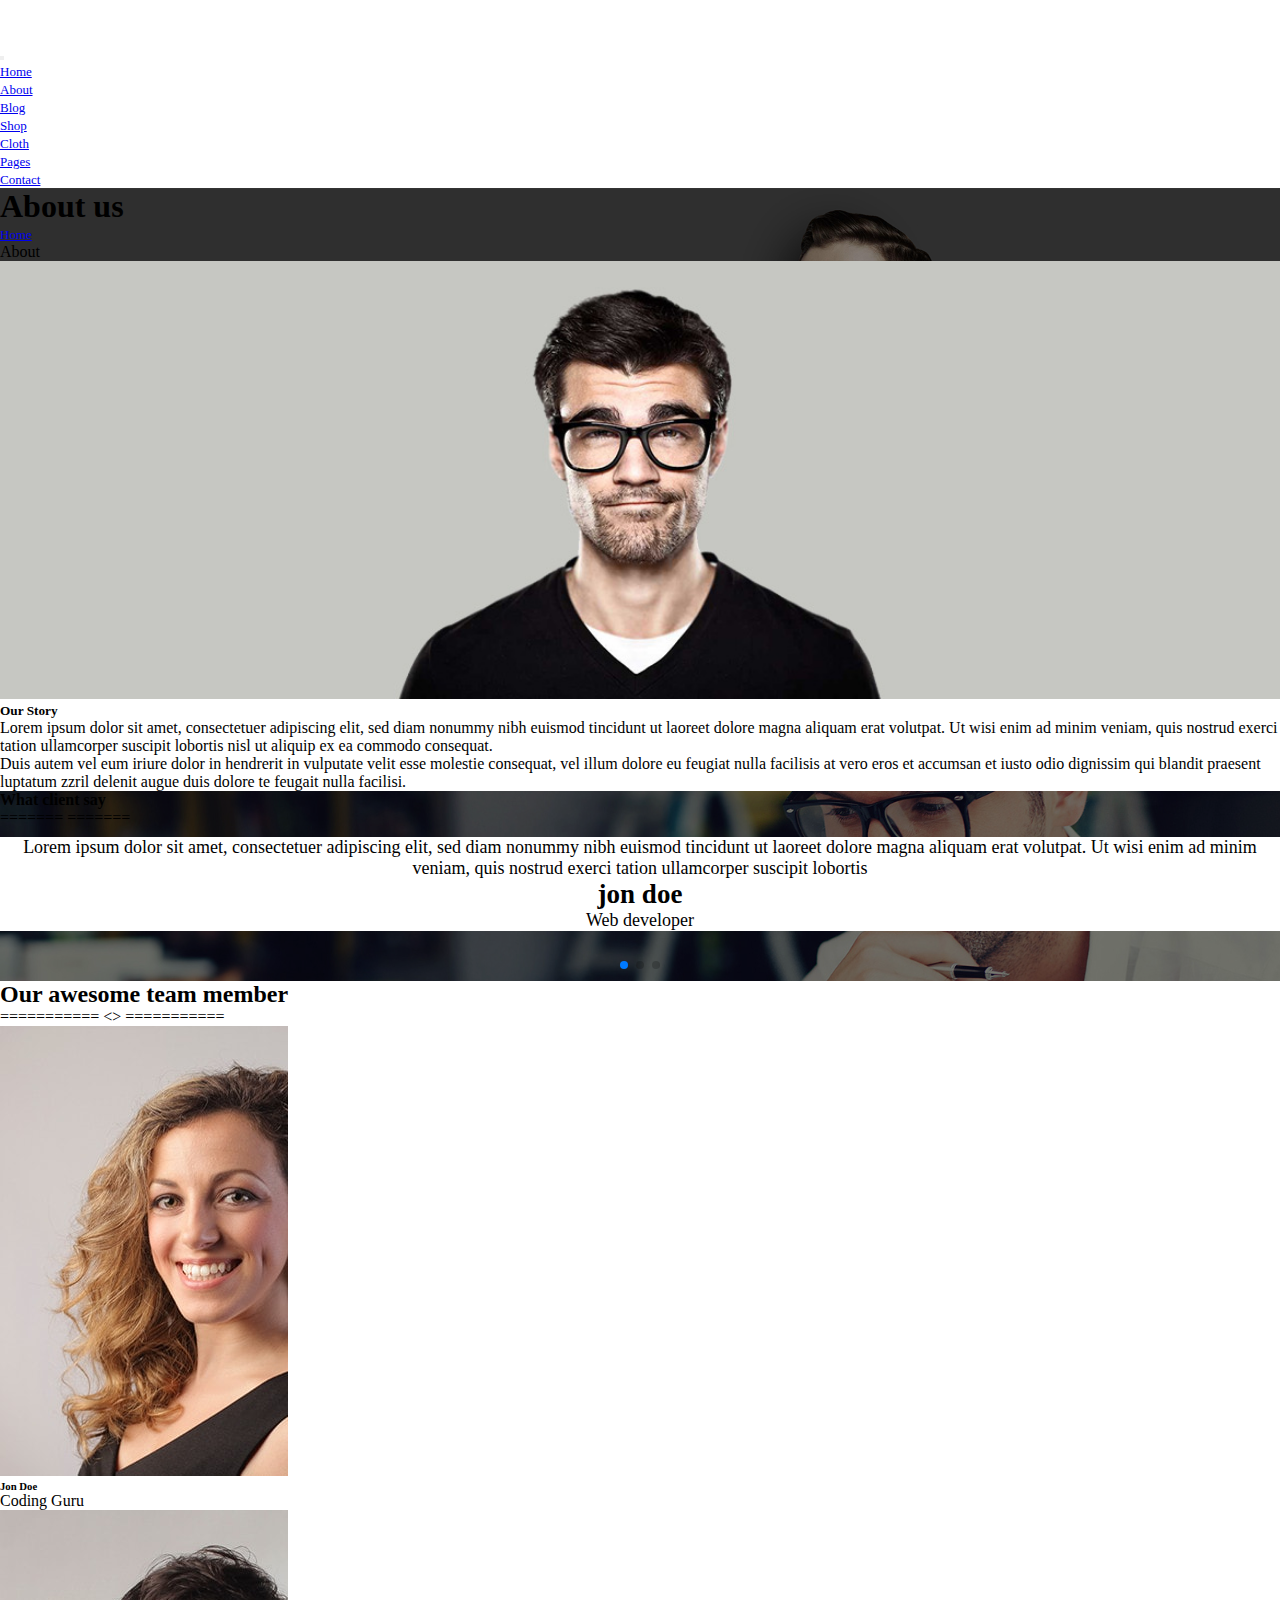
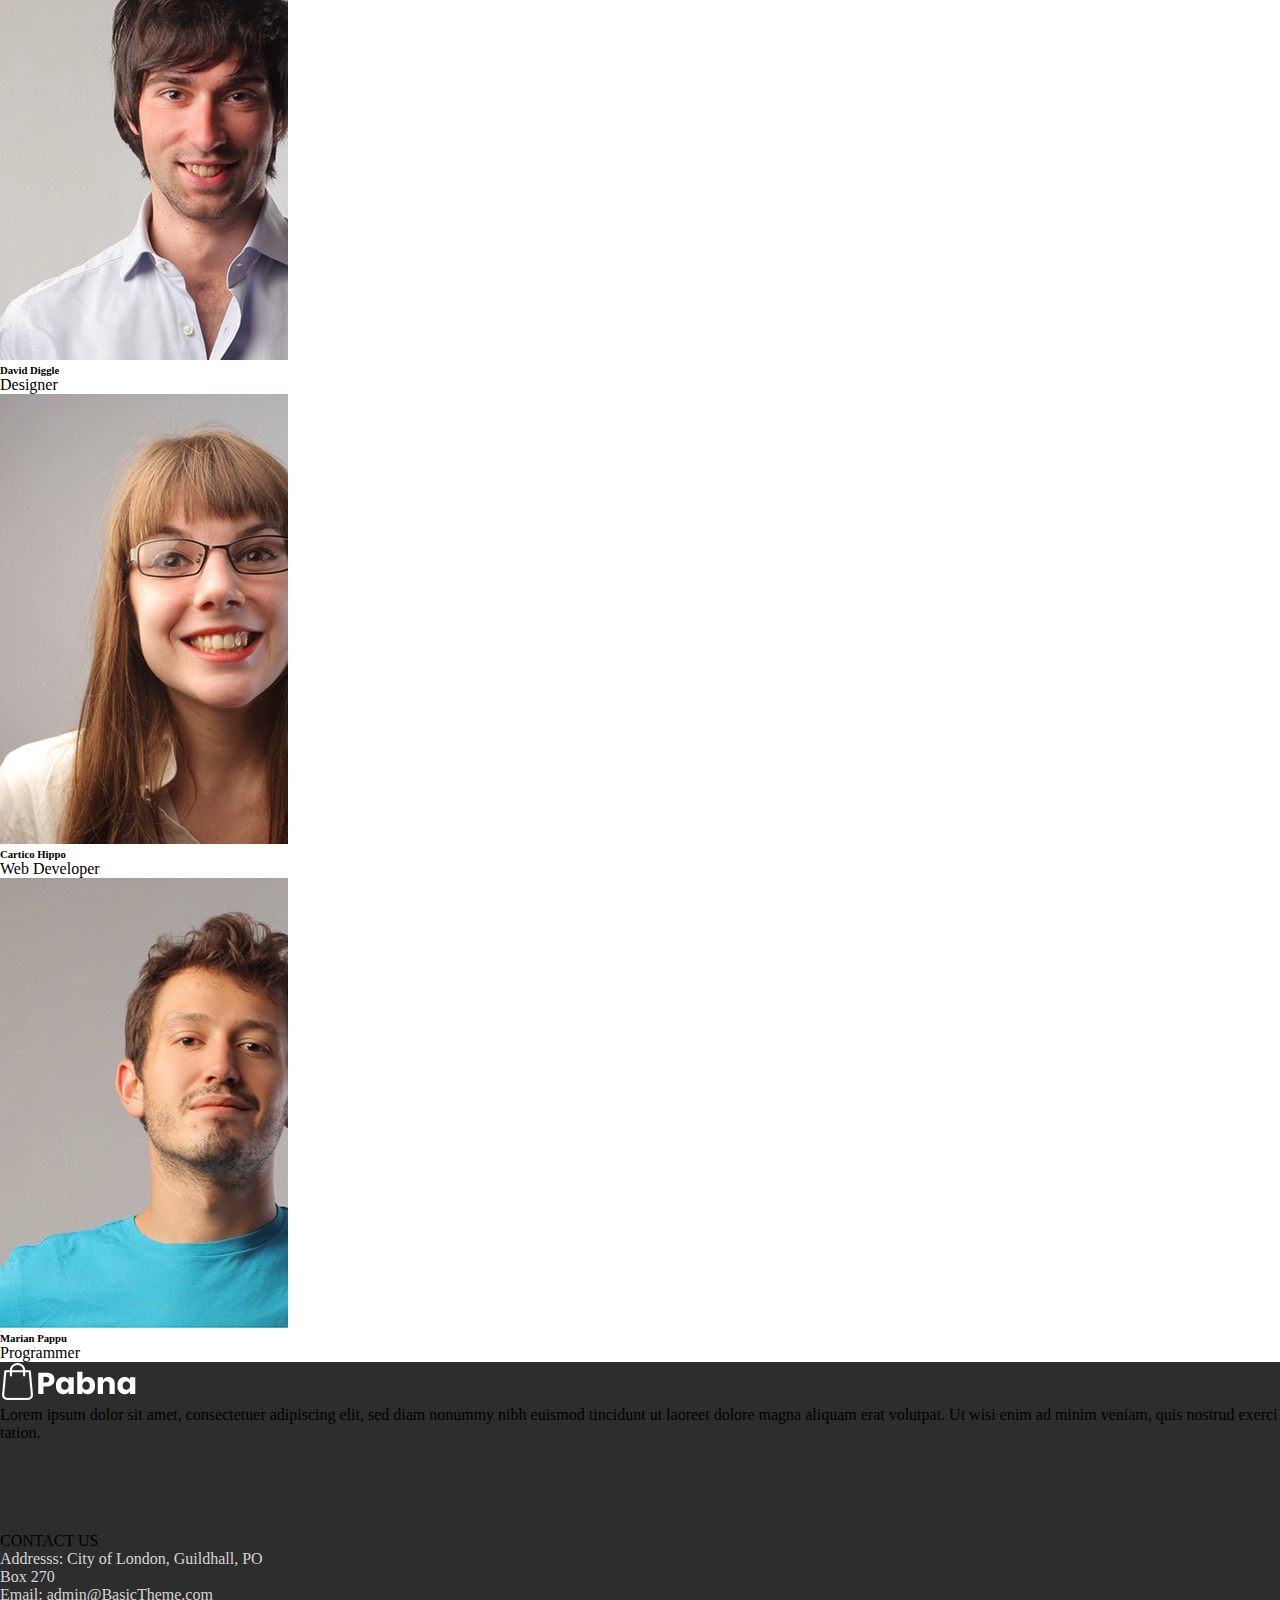
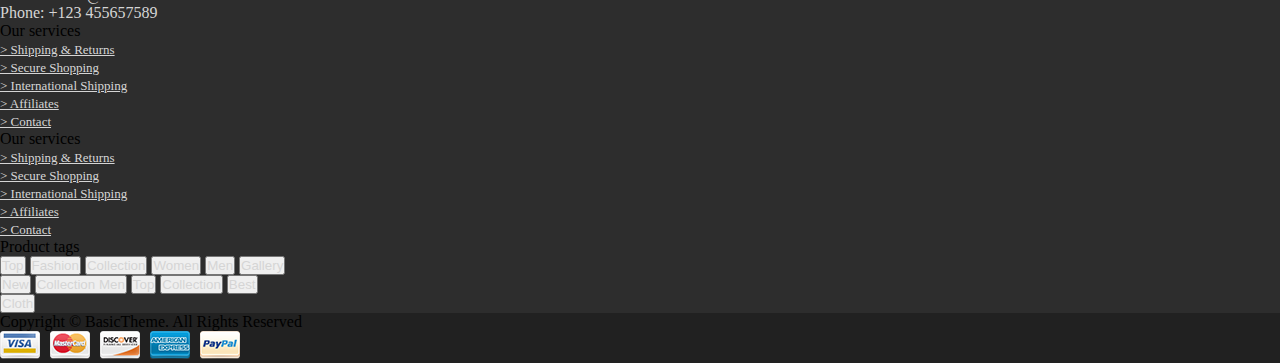
<file: about.html>
<!DOCTYPE html>
<html lang="en">
<head>
    <meta charset="UTF-8">
    <meta name="viewport" content="width=device-width, initial-scale=1.0">
    <title>YP</title>
    <link rel="stylesheet" href="assets/css/style.css">
    <link rel="stylesheet" href="assets/css/about.css">
    <link rel="shortcut icon" href="assets/img/shopping.png" type="image/x-icon">

    <!-- fontawesome cdn -->
    <link rel="stylesheet" href="https://cdnjs.cloudflare.com/ajax/libs/font-awesome/6.6.0/css/all.min.css" integrity="sha512-Kc323vGBEqzTmouAECnVceyQqyqdsSiqLQISBL29aUW4U/M7pSPA/gEUZQqv1cwx4OnYxTxve5UMg5GT6L4JJg==" crossorigin="anonymous" referrerpolicy="no-referrer" />

    <!-- bootstrap cdn -->
    <link href="https://cdn.jsdelivr.net/npm/bootstrap@5.1.3/dist/css/bootstrap.min.css" rel="stylesheet" integrity="sha384-1BmE4kWBq78iYhFldvKuhfTAU6auU8tT94WrHftjDbrCEXSU1oBoqyl2QvZ6jIW3" crossorigin="anonymous">

    <script src="https://cdn.jsdelivr.net/npm/bootstrap@5.1.3/dist/js/bootstrap.bundle.min.js" integrity="sha384-ka7Sk0Gln4gmtz2MlQnikT1wXgYsOg+OMhuP+IlRH9sENBO0LRn5q+8nbTov4+1p" crossorigin="anonymous"></script>

    <!-- swiper js -->
    <script src="https://cdn.jsdelivr.net/npm/swiper@11/swiper-bundle.min.js"></script>
    <link
      rel="stylesheet"
      href="https://cdn.jsdelivr.net/npm/swiper@11/swiper-bundle.min.css"
      
    />

    <!-- aod animation -->
    <link rel="stylesheet" href="https://unpkg.com/aos@next/dist/aos.css" />
    <script src="https://unpkg.com/aos@next/dist/aos.js"></script>

</head>
<body>
    <header class="sticky-top">
        <nav class="navbar navbar-expand-lg navbar-light bg-dark " >
            <div class="container-fluid">
              <div class="row  w-100 mx-auto">
                <div class="col-lg-2">
                    <a class="navbar-brand" href="#">
                        <img src="assets/img/logo-white-text.png" alt="">
                    </a>
                </div>
                  <button class="navbar-toggler" type="button" data-bs-toggle="collapse" data-bs-target="#navbarSupportedContent" aria-controls="navbarSupportedContent" aria-expanded="false" aria-label="Toggle navigation">
                    <span class="navbar-toggler-icon "></span>
                  </button>
                  <div class="collapse navbar-collapse col-lg-8" id="navbarSupportedContent">
                    <ul class="navbar-nav me-auto mb-2 mb-lg-0 text-uppercase mx-auto gap-2">
                      <li class="nav-item nav_hover">
                        <a class="nav-link text-white .at" href="index.html">Home</a>
                      </li>
                      <li class="nav-item">
                        <a class="nav-link text-danger .at" href="#">About</a>
                      </li>
                      <li class="nav-item">
                        <a class="nav-link text-white" href="blog.html">Blog</a>
                      </li>
                      <li class="nav-item">
                        <a class="nav-link text-white" href="shop.html">Shop</a>
                      </li>
                      <li class="nav-item">
                        <a class="nav-link text-white" href="shop.html">Cloth</a>
                      </li>
                      <li class="nav-item">
                        <a class="nav-link text-white" href="#">Pages</a>
                      </li>
                      <li class="nav-item">
                        <a class="nav-link text-white" href="contact.html">Contact</a>
                      </li>
                    </ul>
                  </div>
                  <div class="col-lg-2 d-flex justify-content-end ">
                   <a href="" class="nav-link text-white">
                    <i class="fa-solid fa-magnifying-glass"></i>
                   </a>
                   <a href="" class="nav-link text-white">
                    <i class="fa-solid fa-gear"></i>
                   </a>
                   <a href="" class="nav-link text-white">
                    <i class="fa-solid fa-cart-shopping"></i>
                   </a>
                  </div>
              </div>
            </div>
          </nav>
    </header>
    <main>
        <!-- section-1 -->
       <section>
        <div class="container-fluid py-5  bg_s1">
            <div class="container py-5 align-content-center  ">
                <div class="row py-5 ">
                    <div class="col-md">
                        <h1 class="text-uppercase fw-bold text-white text-center">About us</h1>
                        <div class="d-flex justify-content-center">
                            <a href="index.html" class="nav-link text-white ps-0 h6">Home</a>
                            <p class="vr me-3    py-2 text-warning mt-2"></p>
                            <p class="h6 text-white py-2">About</p>
                        </div>
                    </div>
                </div>
            </div>
        </div>
       </section>
       <!-- sectioin 2 -->
        <section>
            <div class="container-fluid py-5 ">
                <div class="container py-5 ">
                    <div class="row ">
                        <div class="col-md-12 text-center  our_story">
                            <img src="assets/img/about.jpg" class="img-fluid" width="100%" alt="">
                        </div>
                        <div class="col-md-12">
                            <h5 class="text-uppercase fw-bold border-bottom pt-3 pb-2 border-3">Our Story</h5>
                            <p class="py-3">Lorem ipsum dolor sit amet, consectetuer adipiscing elit, sed diam nonummy nibh euismod tincidunt ut laoreet dolore magna aliquam erat volutpat. Ut wisi enim ad minim veniam, quis nostrud exerci tation ullamcorper suscipit lobortis nisl ut aliquip ex ea commodo consequat.
                            </p>
                            <p>
                                Duis autem vel eum iriure dolor in hendrerit in vulputate velit esse molestie consequat, vel illum dolore eu feugiat nulla facilisis at vero eros et accumsan et iusto odio dignissim qui blandit praesent luptatum zzril delenit augue duis dolore te feugait nulla facilisi.
                            </p>
                        </div>
                    </div>
                </div>
            </div>
        </section>
        <!-- section-3 -->
        <section>
            <div class="container-fluid s4 py-5">
              <div class="container">
                <div class="row pb-0 pt-5">
                  <div class="col-md text-center">
                    <h4 class="text-uppercase text-white">What client say</h4>
                    <p class="fw-bold text-white">=======<i class="fa-solid fa-less-than"></i> <i class="fa-solid fa-greater-than"></i>=======</p>
                  </div>
                </div>
                <div class="row">
                  <div class="swiper s4_swiper  col-md client_text ">
                    <div class="swiper-wrapper s4_swiper align-content-start">
                      <div class="swiper-slide bg-transparent text-white">
                        <i class="fa-solid fa-quote-right pb-3"></i>
                        <p class="w-50 mx-auto">Lorem ipsum dolor sit amet, consectetuer adipiscing elit, sed diam nonummy nibh euismod tincidunt ut  laoreet dolore magna  aliquam erat volutpat. Ut wisi enim ad minim veniam, quis nostrud  exerci tation ullamcorper suscipit lobortis
                        </p>
                        <h2>jon doe</h2>
                        <span>Web developer</span>
                      </div>
                      <div class="swiper-slide bg-transparent text-white">
                        <i class="fa-solid fa-quote-right pb-3"></i>
                        <p class="w-50 mx-auto">Lorem ipsum dolor sit amet, consectetuer adipiscing elit, sed diam nonummy nibh euismod tincidunt ut  laoreet dolore magna  aliquam erat volutpat. Ut wisi enim ad minim veniam, quis nostrud  exerci tation ullamcorper suscipit lobortis
                        </p>
                        <h2>jon doe</h2>
                        <span>Web developer</span>
                      </div>
                      <div class="swiper-slide bg-transparent text-white">
                        <i class="fa-solid fa-quote-right pb-3"></i>
                        <p class="w-50 mx-auto">Lorem ipsum dolor sit amet, consectetuer adipiscing elit, sed diam nonummy nibh euismod tincidunt ut  laoreet dolore magna  aliquam erat volutpat. Ut wisi enim ad minim veniam, quis nostrud  exerci tation ullamcorper suscipit lobortis
                        </p>
                        <h2>jon doe</h2>
                        <span>Web developer</span>
                      </div>
                    </div>
                    <!-- Add Pagination -->
                    <div class="swiper-pagination mt-5"></div>
                    <script>
                      /* ========
                Debugger plugin, simple demo plugin to console.log some of callbacks
                ======== */
                      function myPlugin({ swiper, extendParams, on }) {
                        extendParams({
                          debugger: false,
                        });
                
                        on("init", () => {
                          if (!swiper.params.debugger) return;
                          console.log("init");
                        });
                        on("click", (swiper, e) => {
                          if (!swiper.params.debugger) return;
                          console.log("click");
                        });
                        on("tap", (swiper, e) => {
                          if (!swiper.params.debugger) return;
                          console.log("tap");
                        });
                        on("doubleTap", (swiper, e) => {
                          if (!swiper.params.debugger) return;
                          console.log("doubleTap");
                        });
                        on("sliderMove", (swiper, e) => {
                          if (!swiper.params.debugger) return;
                          console.log("sliderMove");
                        });
                        on("slideChange", () => {
                          if (!swiper.params.debugger) return;
                          console.log(
                            "slideChange",
                            swiper.previousIndex,
                            "->",
                            swiper.activeIndex
                          );
                        });
                        on("slideChangeTransitionStart", () => {
                          if (!swiper.params.debugger) return;
                          console.log("slideChangeTransitionStart");
                        });
                        on("slideChangeTransitionEnd", () => {
                          if (!swiper.params.debugger) return;
                          console.log("slideChangeTransitionEnd");
                        });
                        on("transitionStart", () => {
                          if (!swiper.params.debugger) return;
                          console.log("transitionStart");
                        });
                        on("transitionEnd", () => {
                          if (!swiper.params.debugger) return;
                          console.log("transitionEnd");
                        });
                        on("fromEdge", () => {
                          if (!swiper.params.debugger) return;
                          console.log("fromEdge");
                        });
                        on("reachBeginning", () => {
                          if (!swiper.params.debugger) return;
                          console.log("reachBeginning");
                        });
                        on("reachEnd", () => {
                          if (!swiper.params.debugger) return;
                          console.log("reachEnd");
                        });
                      }
                    </script>
                
                    <script>
                      // Init Swiper
                      var swiper = new Swiper(".swiper", {
                        // Install Plugin To Swiper
                        modules: [myPlugin],
                        pagination: {
                          el: ".swiper-pagination",
                          clickable: true,
                        },
                        navigation: {
                          nextEl: ".swiper-button-next",
                          prevEl: ".swiper-button-prev",
                        },
                        // Enable debugger
                        debugger: true,
                      });
                    </script>
                  </div>
                </div>
              </div>
            </div>
          </section>
          <!-- section 4 -->
           <section>
            <div class="container-fluid py-5 border">
                <div class="container border">
                    <div class="row py-3 border">
                        <div class="col-md text-center">
                            <h2 class="fw-bold">Our awesome team member</h2>
                            <p class="fw-bold">=========== <> ===========</p>
                        </div>
                    </div>
                    <div class="row py-5 border justify-content-center gap-5">
                        <div class="card px-0" style="width: 18rem;">
                            <img src="assets/img/abg-1.jpg" class="card-img-top" alt="...">
                            <div class="card-body align-content-center text-center">
                                <h6 class="fw-bold m-0 mb-1">Jon Doe</h6>
                                <p class="card-text">Coding Guru</p>
                            </div>
                        </div>
                        <div class="card px-0" style="width: 18rem;">
                            <img src="assets/img/abg-2.jpg" class="card-img-top" alt="...">
                            <div class="card-body align-content-center text-center">
                                <h6 class="fw-bold m-0 mb-1">David Diggle</h6>
                                <p class="card-text">Designer</p>
                            </div>
                        </div>
                        <div class="card px-0" style="width: 18rem;">
                            <img src="assets/img/abg-3.jpg" class="card-img-top" alt="...">
                            <div class="card-body align-content-center text-center">
                                <h6 class="fw-bold m-0 mb-1">Cartico Hippo</h6>
                                <p class="card-text">Web Developer</p>
                            </div>
                        </div>
                        <div class="card px-0" style="width: 18rem;">
                            <img src="assets/img/abg-4.jpg" class="card-img-top" alt="...">
                            <div class="card-body align-content-center text-center">
                                <h6 class="fw-bold m-0 mb-1">Marian Pappu</h6>
                                <p class="card-text">Programmer</p>
                            </div>
                        </div>
                    </div>
                </div>
            </div>
           </section>
    </main>
    <footer>
        <section>
            <div class="container-fluid py-5  border-bottom   fs_1">
             <div class="container">
              <div class="row py-2 ">
                <div class="col-md text-center">
                  <img src="assets/img/logo-white-text.png" class="img-fluid pb-3" alt="">
                  <p class="text-white pb-2 w-75 mx-auto">Lorem ipsum dolor sit amet, consectetuer adipiscing elit, sed diam nonummy nibh euismod tincidunt  ut laoreet dolore magna aliquam erat volutpat. Ut wisi enim ad minim veniam, quis nostrud exerci tation.
                  </p>
                  <ul class="nav gap-3 justify-content-center">
                    <li class="nav-item">
                      <a href="" class="nav-link text-white h6 px-0"><i class="fa-brands fa-facebook"></i></a>
                    </li>
                    <li class="nav-item">
                      <a href="" class="nav-link text-white h6 px-0"><i class="fa-brands fa-twitter"></i></a>
                    </li>
                    <li class="nav-item">
                      <a href="" class="nav-link text-white h6 px-0"><i class="fa-brands fa-google-plus-g"></i></a>
                    </li>
                    <li class="nav-item">
                      <a href="" class="nav-link text-white h6 px-0"><i class="fa-brands fa-vimeo"></i></a>
                    </li>
                    <li class="nav-item">
                      <a href="" class="nav-link text-white h6 px-0"><i class="fa-brands fa-instagram"></i></a>
                    </li>
                  </ul>
                </div>
              </div>
             </div>
            </div>
            <div class="container-fluid py-5 fs_1">
              <div class="container ">
                <div class="row  justify-content-center gap-5">
                  <div class="card col-md-3 bg-transparent border-0" style="width: 18rem;">
                    <div class="card-header text-white fw-bold pb-4 border-0">
                      CONTACT US
                    </div>
                    <ul class="list-group list-group-flush ">
                      <li class="list-group-item d-flex ft_text bg-transparent border-0">
                        <span><i class="fa-solid fa-location-dot"></i></span>
                        <p class="ps-3">Addresss: City of London, Guildhall, PO Box 270</p>
                      </li>
                      <li class="list-group-item d-flex ft_text bg-transparent border-0">
                        <span><i class="fa-solid fa-envelope"></i></span>
                        <p class="ps-3">Email: admin@BasicTheme.com</p>
                      </li>
                      <li class="list-group-item d-flex ft_text bg-transparent border-0">
                        <span><i class="fa-solid fa-phone"></i></span>
                        <p class="ps-3">Phone: +123 455657589</p>
                      </li>
                    </ul>
                  </div>
                  <div class="card col-md-3 bg-transparent border-0" style="width: 18rem;">
                    <div class="card-header text-white fw-bold pb-4 border-0 ps-0 text-uppercase">
                      Our services
                    </div>
                    <ul class="list-group list-group-flush">
                      <li class="border-bottom pb-1">
                        <a href="" class="nav-link ft_text ps-0">> Shipping & Returns</a>
                      </li>
                      <li class="border-bottom py-1">
                        <a href="" class="nav-link ft_text ps-0">> Secure Shopping</a>
                      </li>
                      <li class="border-bottom py-1">
                        <a href="" class="nav-link ft_text ps-0">> International Shipping</a>
                      </li>
                      <li class="border-bottom py-1">
                        <a href="" class="nav-link ft_text ps-0">> Affiliates</a>
                      </li>
                      <li class="border-bottom py-1">
                        <a href="" class="nav-link ft_text ps-0">> Contact</a>
                      </li>
                    </ul>
                  </div>
                  <div class="card col-md-3 bg-transparent border-0" style="width: 18rem;">
                    <div class="card-header text-white fw-bold pb-4 border-0 ps-0 text-uppercase">
                      Our services
                    </div>
                    <ul class="list-group list-group-flush">
                      <li class="border-bottom pb-1">
                        <a href="" class="nav-link ft_text ps-0">> Shipping & Returns</a>
                      </li>
                      <li class="border-bottom py-1">
                        <a href="" class="nav-link ft_text ps-0">> Secure Shopping</a>
                      </li>
                      <li class="border-bottom py-1">
                        <a href="" class="nav-link ft_text ps-0">> International Shipping</a>
                      </li>
                      <li class="border-bottom py-1">
                        <a href="" class="nav-link ft_text ps-0">> Affiliates</a>
                      </li>
                      <li class="border-bottom py-1">
                        <a href="" class="nav-link ft_text ps-0">> Contact</a>
                      </li>
                    </ul>
                  </div>
                  <div class="card col-md-3 bg-transparent border-0" style="width: 18rem;">
                    <div class="card-header text-white fw-bold pb-5 ps-0 border-0 text-uppercase">
                      Product tags
                    </div>
                    <ul class="list-group list-group-flush">
                      <li class="nav-item">
                        <button type="button" class="btn border ft_text c2_hover rounded-0 py-1 px-3">Top</button>
                        <button type="button" class="btn border ft_text c2_hover rounded-0 py-1 px-3">Fashion</button>
                        <button type="button" class="btn border ft_text c2_hover rounded-0 py-1 px-3">Collection</button>
                        <button type="button" class="btn border ft_text c2_hover rounded-0 py-1 px-3 mt-1">Women</button>
                        <button type="button" class="btn border ft_text c2_hover rounded-0 py-1 px-3 mt-1">Men</button>
                        <button type="button" class="btn border ft_text c2_hover rounded-0 py-1 px-3 mt-1">Gallery</button>
                        <button type="button" class="btn border ft_text c2_hover rounded-0 py-1 px-3 mt-1">New</button>
                        <button type="button" class="btn border ft_text c2_hover rounded-0 py-1 px-3 mt-1">Collection Men</button>
                        <button type="button" class="btn border ft_text c2_hover rounded-0 py-1 px-3 mt-1">Top</button>
                        <button type="button" class="btn border ft_text c2_hover rounded-0 py-1 px-3 mt-1">Collection</button>
                        <button type="button" class="btn border ft_text c2_hover rounded-0 py-1 px-3 mt-1">Best</button>
                        <button type="button" class="btn border ft_text c2_hover rounded-0 py-1 px-3 mt-1">Cloth</button>
                      </li>
                    </ul>
                  </div>
                </div>
              </div>
            </div>
            <div class="container-fluid " style="background-color: #212121;">
              <!-- <div class="angle_up position-absolute end-0">
                <a href="" class="nav-link end-0 me-3 angle_up_bg">
                  <i class="fa-solid fa-angle-up text-white"></i>
                </a>
              </div> -->
              <div class="container ">
                <div class="row">
                  <div class="col-md-6  py-3 text-white text-center">
                    Copyright © <span class="ft_text_hover">BasicTheme.</span> All Rights Reserved
                  </div>
                  <div class="col-md-6 py-3 text-center">
                    <img src="assets/img/payment.png" alt="">
                  </div>
                </div>
              </div>
            </div>
          </section>
    </footer>
</body>
</html>
</file>
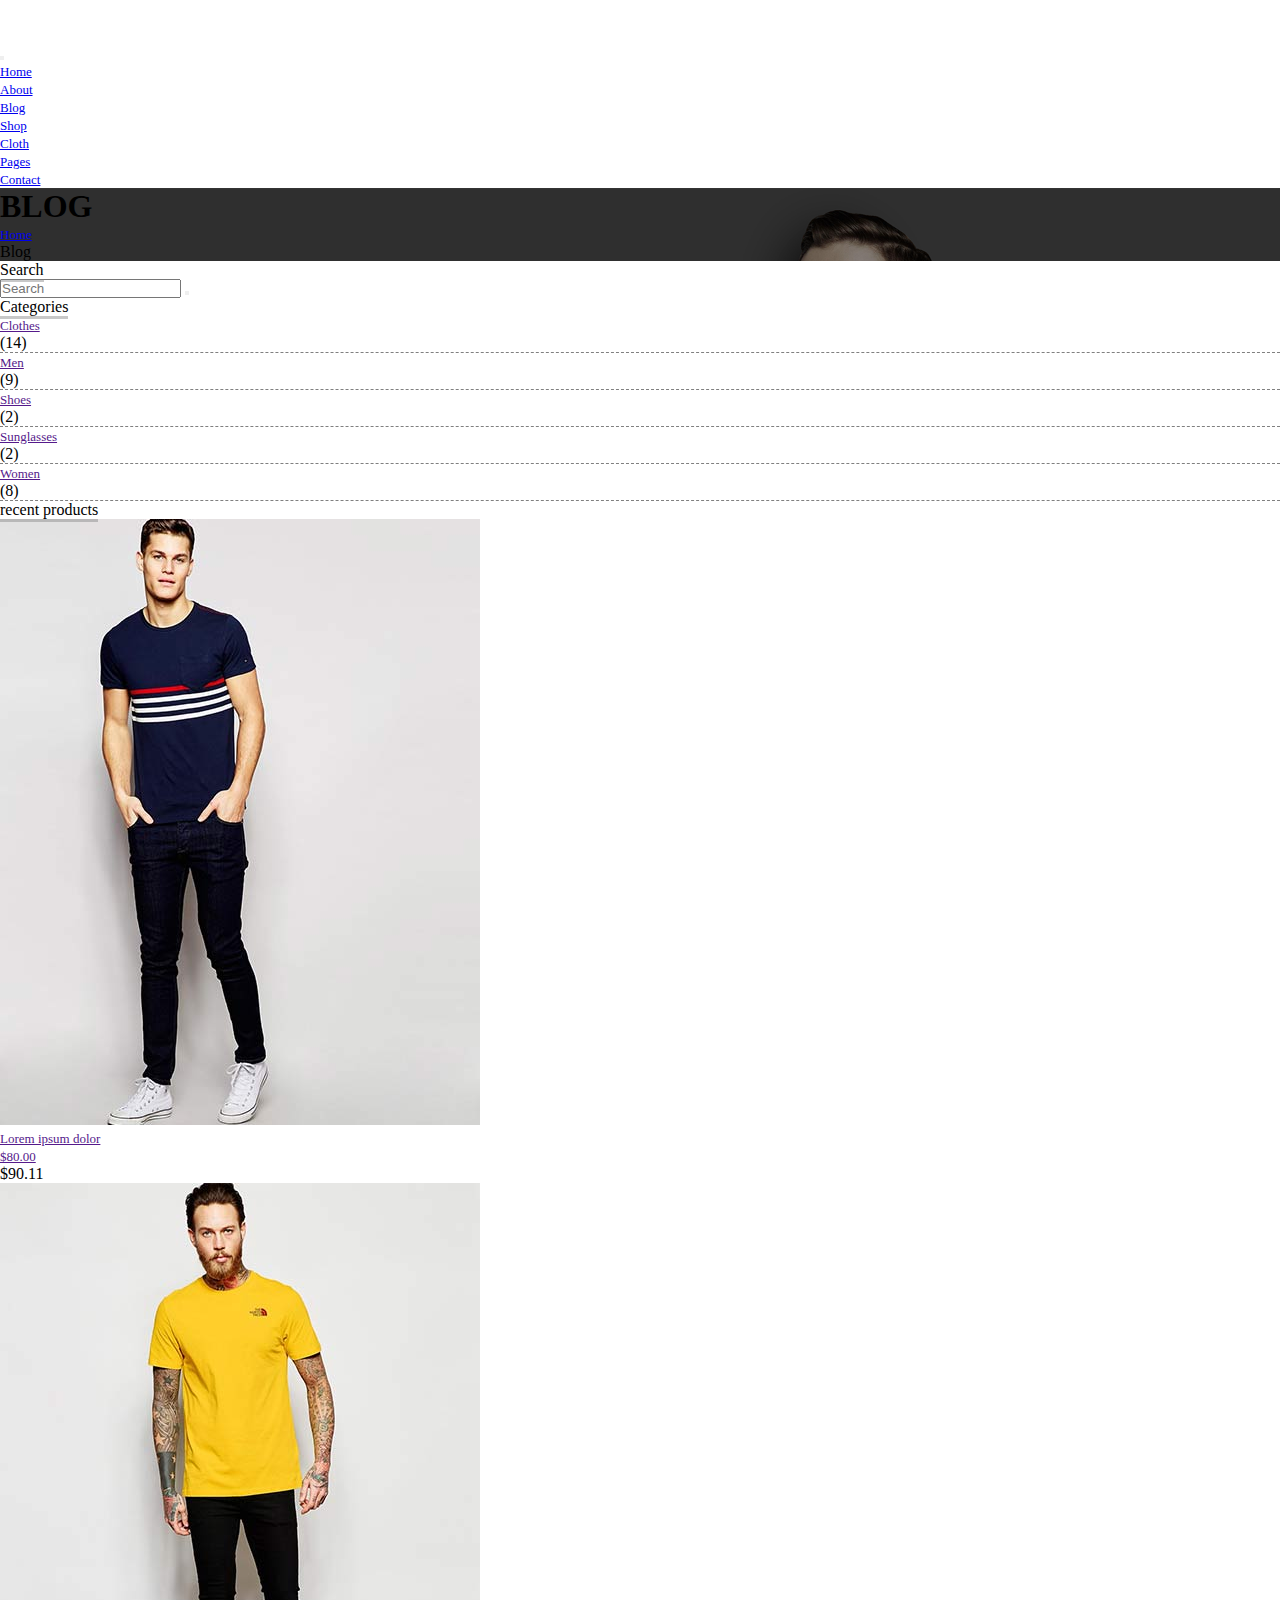
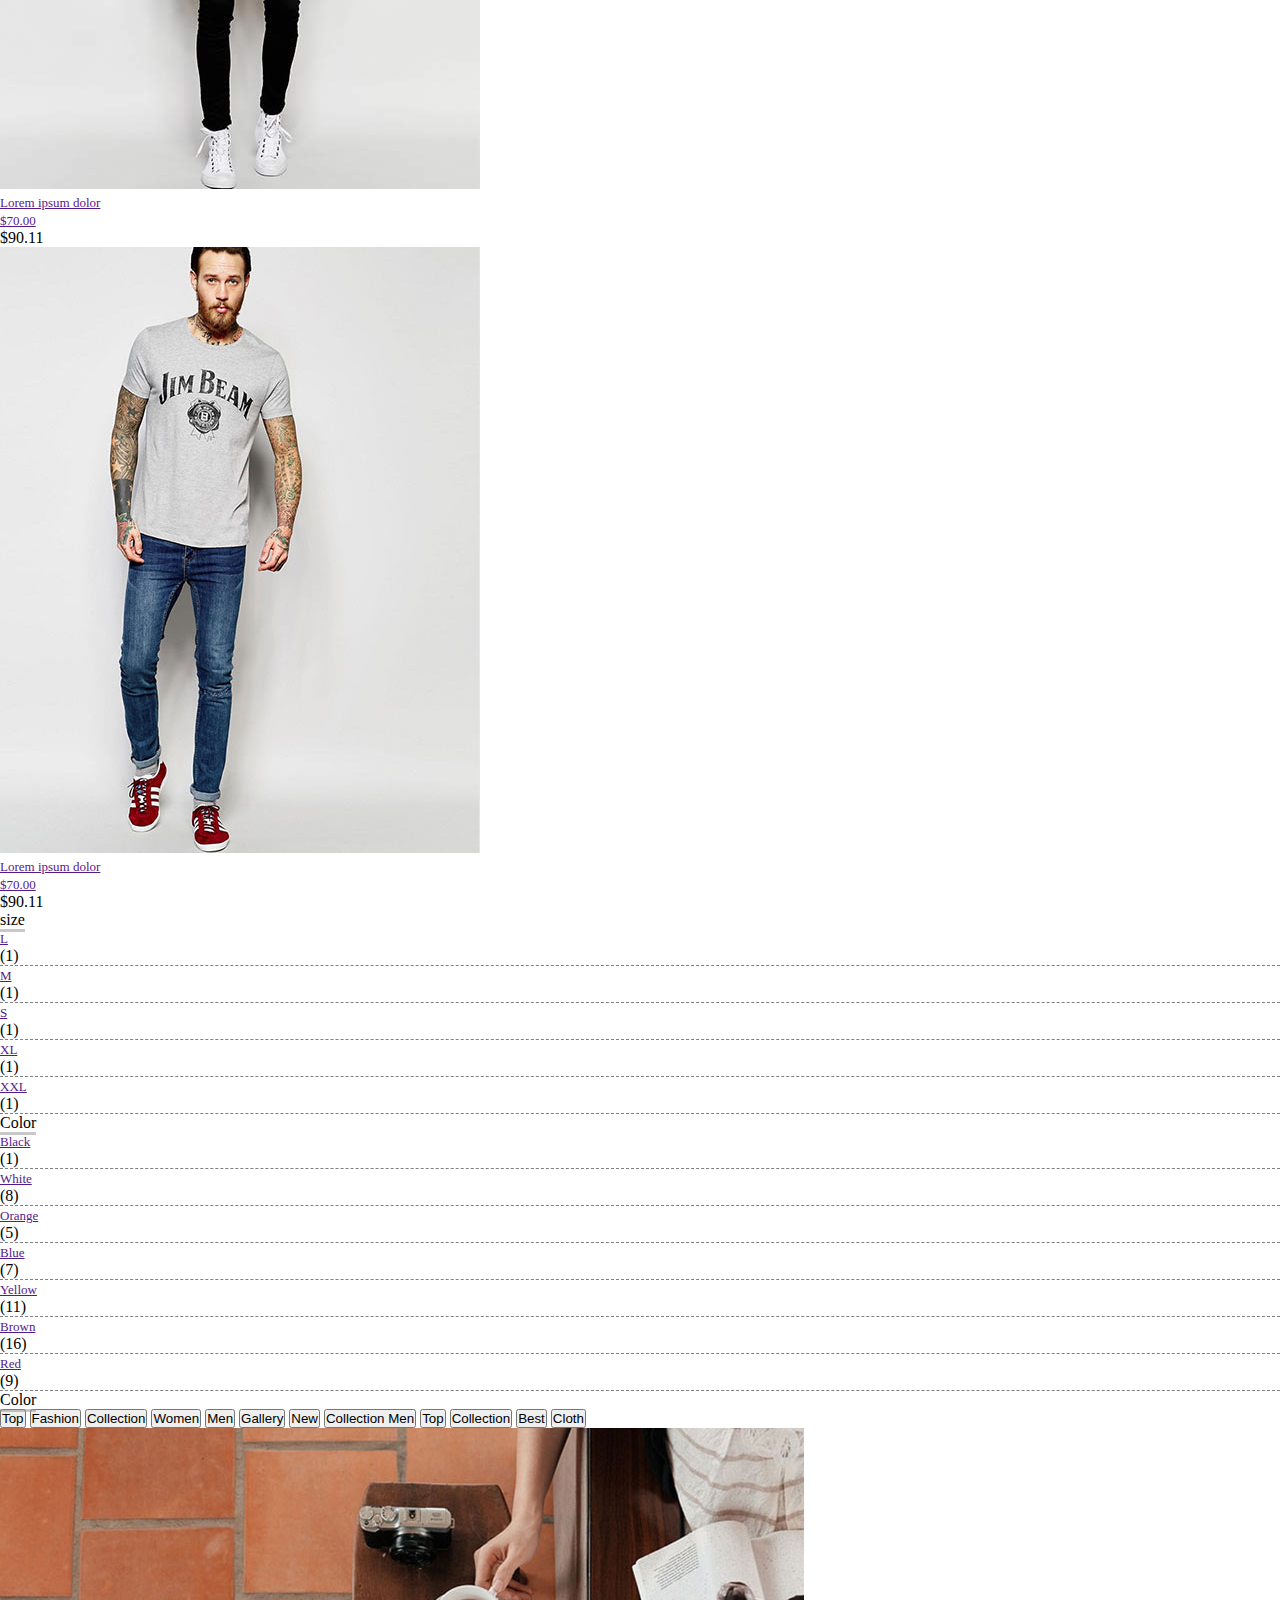
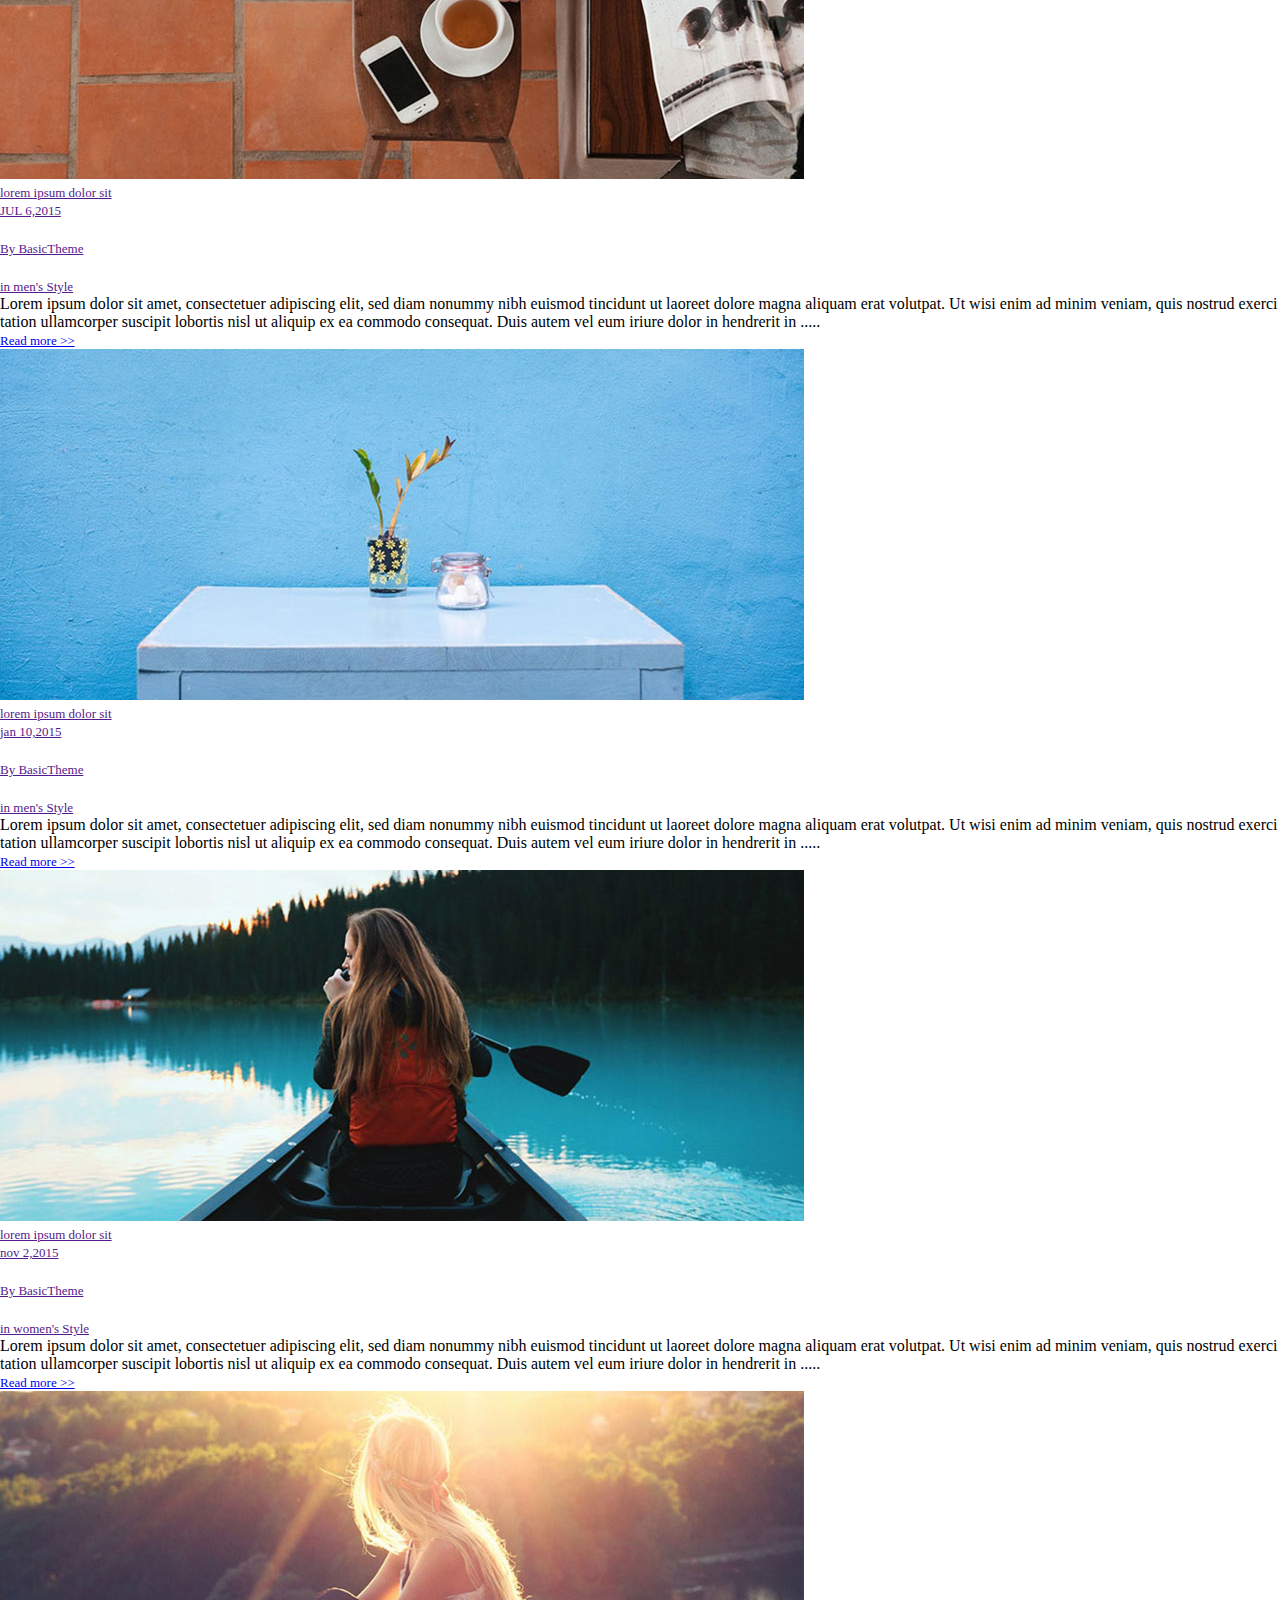
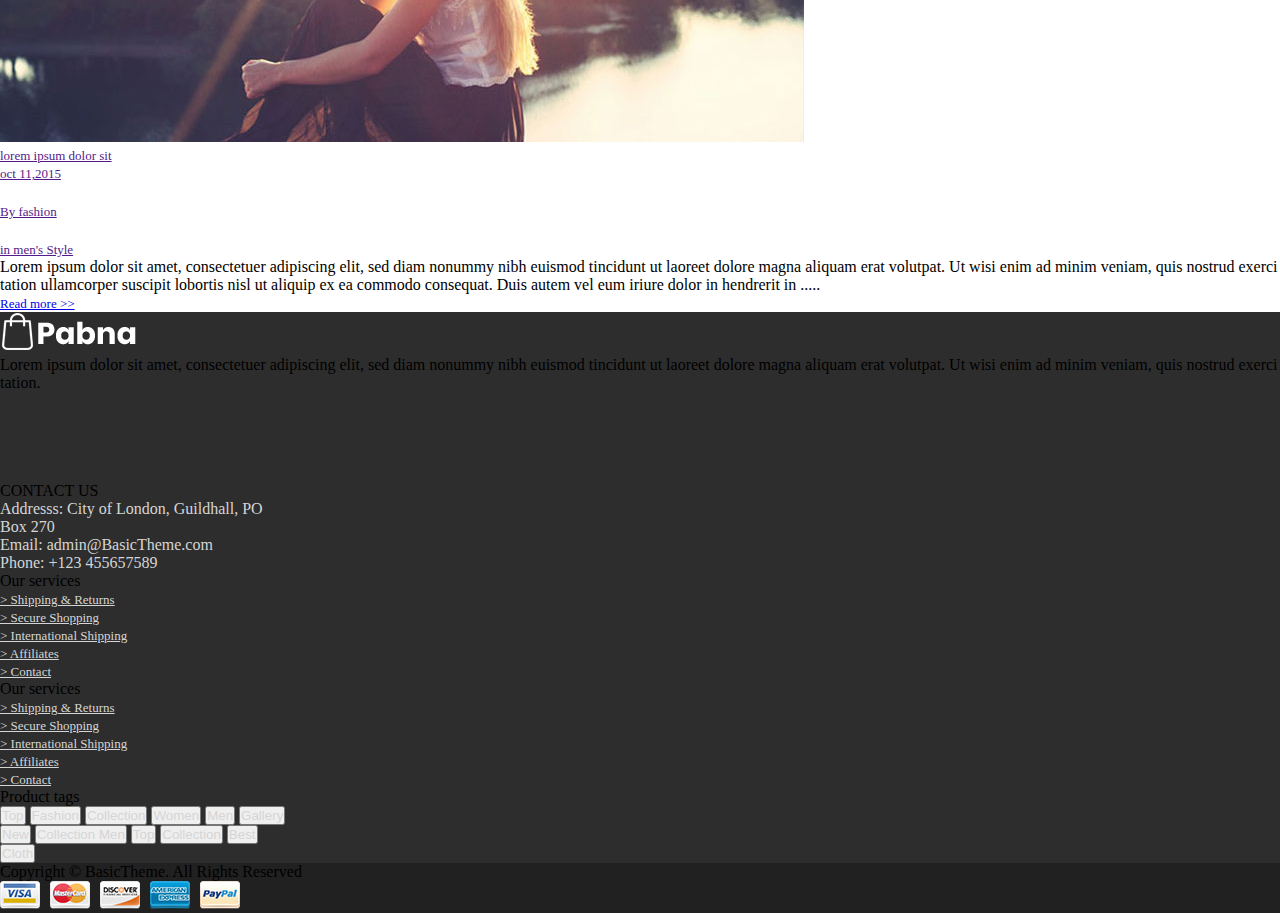
<file: blog.html>
<!DOCTYPE html>
<html lang="en">
<head>
    <meta charset="UTF-8">
    <meta name="viewport" content="width=device-width, initial-scale=1.0">
    <title>YP</title>
    <link rel="stylesheet" href="assets/css/style.css">
    <link rel="stylesheet" href="assets/css/about.css">
    <link rel="shortcut icon" href="assets/img/shopping.png" type="image/x-icon">

    <!-- fontawesome cdn -->
    <link rel="stylesheet" href="https://cdnjs.cloudflare.com/ajax/libs/font-awesome/6.6.0/css/all.min.css" integrity="sha512-Kc323vGBEqzTmouAECnVceyQqyqdsSiqLQISBL29aUW4U/M7pSPA/gEUZQqv1cwx4OnYxTxve5UMg5GT6L4JJg==" crossorigin="anonymous" referrerpolicy="no-referrer" />

    <!-- bootstrap cdn -->
    <link href="https://cdn.jsdelivr.net/npm/bootstrap@5.1.3/dist/css/bootstrap.min.css" rel="stylesheet" integrity="sha384-1BmE4kWBq78iYhFldvKuhfTAU6auU8tT94WrHftjDbrCEXSU1oBoqyl2QvZ6jIW3" crossorigin="anonymous">

    <script src="https://cdn.jsdelivr.net/npm/bootstrap@5.1.3/dist/js/bootstrap.bundle.min.js" integrity="sha384-ka7Sk0Gln4gmtz2MlQnikT1wXgYsOg+OMhuP+IlRH9sENBO0LRn5q+8nbTov4+1p" crossorigin="anonymous"></script>

    <!-- swiper js -->
    <script src="https://cdn.jsdelivr.net/npm/swiper@11/swiper-bundle.min.js"></script>
    <link
      rel="stylesheet"
      href="https://cdn.jsdelivr.net/npm/swiper@11/swiper-bundle.min.css"
      
    />

    <!-- aod animation -->
    <link rel="stylesheet" href="https://unpkg.com/aos@next/dist/aos.css" />
    <script src="https://unpkg.com/aos@next/dist/aos.js"></script>
</head>
<body>
    <header class="sticky-top">
        <nav class="navbar navbar-expand-lg navbar-light bg-dark " >
            <div class="container-fluid">
              <div class="row  w-100 mx-auto">
                <div class="col-lg-2">
                    <a class="navbar-brand" href="#">
                        <img src="assets/img/logo-white-text.png" alt="">
                    </a>
                </div>
                  <button class="navbar-toggler" type="button" data-bs-toggle="collapse" data-bs-target="#navbarSupportedContent" aria-controls="navbarSupportedContent" aria-expanded="false" aria-label="Toggle navigation">
                    <span class="navbar-toggler-icon "></span>
                  </button>
                  <div class="collapse navbar-collapse col-lg-8" id="navbarSupportedContent">
                    <ul class="navbar-nav me-auto mb-2 mb-lg-0 text-uppercase mx-auto gap-2">
                      <li class="nav-item nav_hover">
                        <a class="nav-link text-white .at" href="index.html">Home</a>
                      </li>
                      <li class="nav-item">
                        <a class="nav-link text-white .at" href="about.html">About</a>
                      </li>
                      <li class="nav-item">
                        <a class="nav-link text-danger" href="blog.html">Blog</a>
                      </li>
                      <li class="nav-item">
                        <a class="nav-link text-white" href="shop.html">Shop</a>
                      </li>
                      <li class="nav-item">
                        <a class="nav-link text-white" href="shop.html">Cloth</a>
                      </li>
                      <li class="nav-item">
                        <a class="nav-link text-white" href="#">Pages</a>
                      </li>
                      <li class="nav-item">
                        <a class="nav-link text-white" href="contact.html">Contact</a>
                      </li>
                    </ul>
                  </div>
                  <div class="col-lg-2 d-flex justify-content-end ">
                   <a href="" class="nav-link text-white">
                    <i class="fa-solid fa-magnifying-glass"></i>
                   </a>
                   <a href="" class="nav-link text-white">
                    <i class="fa-solid fa-gear"></i>
                   </a>
                   <a href="" class="nav-link text-white">
                    <i class="fa-solid fa-cart-shopping"></i>
                   </a>
                  </div>
              </div>
            </div>
          </nav>
    </header>
    <main>
         <!-- section-1 -->
       <section>
        <div class="container-fluid py-5  bg_s1">
            <div class="container py-5 align-content-center  ">
                <div class="row py-5 ">
                    <div class="col-md">
                        <h1 class="text-uppercase fw-bold text-white text-center">BLOG</h1>
                        <div class="d-flex justify-content-center">
                            <a href="index.html" class="nav-link text-white ps-0 h6">Home</a>
                            <p class="vr me-3    py-2 text-warning mt-2"></p>
                            <p class="h6 text-white py-2">Blog</p>
                        </div>
                    </div>
                </div>
            </div>
        </div>
       </section>
       <!-- section 2 -->
        <section>
            <div class="container-fluid py-5">
                <div class="container py-5 ">
                    <div class="row">
                        <div class="col-lg-3">
                            <div class="card mb-4 border-0">
                                <ul class="list-group list-group-flush">
                                  <li class="list-group-item text-uppercase py-0 fw-bold border-0  pb-2"><p class=" my-auto pb-1 bottom_border">Search</p></li>
                                  <li class="list-group-item">
                                    <form action="" class="d-flex ">
                                        <input class="form-control rounded-0" type="search" placeholder="Search" aria-label="Search">
                                        <button class="btn border bg-secondary rounded-0"><i class="fa-solid fa-magnifying-glass text-white"></i></button>
                                    </form>
                                  </li>
                                </ul>
                            </div>
                            <div class="card mb-4 border-0">
                                <ul class="list-group list-group-flush">
                                    <li class="list-group-item text-uppercase py-0 fw-bold border-0 pb-3"><p class=" my-auto pb-1  bottom_border">Categories</p></li>
                                    <ul class="gap-2 d-grid">
                                        <li class="dashed_b pb-1 " style="list-style-type: square;">
                                            <div class="d-flex align-items-center ">
                                                <a href="" class="nav-link ps-0 py-0 text-dark">Clothes</a><p class=" ms-auto  my-auto">(14)</p>
                                            </div>
                                        </li>
                                        <li class="dashed_b pb-1" style="list-style-type: square;">
                                            <div class="d-flex align-items-center ">
                                                <a href="" class="nav-link ps-0 py-0 text-dark">Men</a><p class=" ms-auto  my-auto">(9)</p>
                                            </div>
                                        </li>
                                        <li class="dashed_b pb-1" style="list-style-type: square;">
                                            <div class="d-flex align-items-center ">
                                                <a href="" class="nav-link ps-0 py-0 text-dark">Shoes</a><p class=" ms-auto  my-auto">(2)</p>
                                            </div>
                                        </li>
                                        <li class="dashed_b pb-1" style="list-style-type: square;">
                                            <div class="d-flex align-items-center ">
                                                <a href="" class="nav-link ps-0 py-0 text-dark">Sunglasses</a><p class=" ms-auto  my-auto">(2)</p>
                                            </div>
                                        </li>
                                        <li class="dashed_b pb-1" style="list-style-type: square;">
                                            <div class="d-flex align-items-center ">
                                                <a href="" class="nav-link ps-0 py-0 text-dark">Women</a><p class=" ms-auto  my-auto">(8)</p>
                                            </div>
                                        </li>
                                    </ul>
                                </ul>
                            </div>
                            <div class="card mb-4 border-0 ">
                                <ul class="list-group list-group-flush">
                                    <li class="list-group-item text-uppercase py-0 fw-bold border-0 pb-3"><p class=" my-auto pb-1  bottom_border">recent products</p></li>
                                  <li class="list-group-item d-flex border-0">
                                    <div class="s5_img " style="width: 40%;">
                                      <img src="assets/img/5 (1).jpg" class="img-fluid" alt="">
                                    </div>
                                    <div class="s5_text  align-content-center" style="width: 60%;">
                                      <a href="" class="nav-link h6 px-0 text-dark ps-3">Lorem ipsum dolor</a>
                                      <div class=" d-flex ps-3">
                                        <a href="" class="nav-link active text-danger px-0 py-0 h6 pt-0 ">$80.00</a>
                                        <p class="text-decoration-line-through ps-2">$90.11</p>
                                      </div>
                                    </div>
                                  </li>
                                  <li class="list-group-item d-flex border-0">
                                    <div class="s5_img " style="width: 40%;">
                                      <img src="assets/img/1 (1).jpg" class="img-fluid" alt="">
                                    </div>
                                    <div class="s5_text  align-content-center" style="width: 60%;">
                                      <a href="" class="nav-link h6 px-0 text-dark ps-3">Lorem ipsum dolor</a>
                                      <div class=" d-flex ps-3">
                                        <a href="" class="nav-link active text-danger px-0 py-0 h6 pt-0 ">$70.00</a>
                                        <p class="text-decoration-line-through ps-2">$90.11</p>
                                      </div>
                                    </div>
                                  </li>
                                  <li class="list-group-item d-flex border-0">
                                    <div class="s5_img " style="width: 40%;">
                                      <img src="assets/img/6 (1).jpg" class="img-fluid" alt="">
                                    </div>
                                    <div class="s5_text  align-content-center" style="width: 60%;">
                                      <a href="" class="nav-link h6 px-0 text-dark ps-3">Lorem ipsum dolor</a>
                                      <div class=" d-flex ps-3">
                                        <a href="" class="nav-link active text-danger px-0 py-0 h6 pt-0 ">$70.00</a>
                                        <p class="text-decoration-line-through ps-2">$90.11</p>
                                      </div>
                                    </div>
                                  </li>
                                </ul>
                            </div>
                            <div class="card mb-4 border-0">
                                <ul class="list-group list-group-flush">
                                    <li class="list-group-item text-uppercase py-0 fw-bold border-0 pb-3"><p class=" my-auto pb-1  bottom_border">size</p></li>
                                    <ul class="gap-2 d-grid">
                                        <li class="dashed_b pb-1 " style="list-style-type: square;">
                                            <div class="d-flex align-items-center ">
                                                <a href="" class="nav-link ps-0 py-0 text-dark">L</a><p class=" ms-auto  my-auto">(1)</p>
                                            </div>
                                        </li>
                                        <li class="dashed_b pb-1" style="list-style-type: square;">
                                            <div class="d-flex align-items-center ">
                                                <a href="" class="nav-link ps-0 py-0 text-dark">M</a><p class=" ms-auto  my-auto">(1)</p>
                                            </div>
                                        </li>
                                        <li class="dashed_b pb-1" style="list-style-type: square;">
                                            <div class="d-flex align-items-center ">
                                                <a href="" class="nav-link ps-0 py-0 text-dark">S</a><p class=" ms-auto  my-auto">(1)</p>
                                            </div>
                                        </li>
                                        <li class="dashed_b pb-1" style="list-style-type: square;">
                                            <div class="d-flex align-items-center ">
                                                <a href="" class="nav-link ps-0 py-0 text-dark">XL</a><p class=" ms-auto  my-auto">(1)</p>
                                            </div>
                                        </li>
                                        <li class="dashed_b pb-1" style="list-style-type: square;">
                                            <div class="d-flex align-items-center ">
                                                <a href="" class="nav-link ps-0 py-0 text-dark">XXL</a><p class=" ms-auto  my-auto">(1)</p>
                                            </div>
                                        </li>
                                    </ul>
                                </ul>
                            </div>
                            <div class="card mb-4 border-0">
                                <ul class="list-group list-group-flush">
                                    <li class="list-group-item text-uppercase py-0 fw-bold border-0 pb-3"><p class=" my-auto pb-1  bottom_border">Color</p></li>
                                    <ul class="gap-2 d-grid">
                                        <li class="dashed_b pb-1 " style="list-style-type: square;">
                                            <div class="d-flex align-items-center ">
                                                <a href="" class="nav-link ps-0 py-0 text-dark">Black</a><p class=" ms-auto  my-auto">(1)</p>
                                            </div>
                                        </li>
                                        <li class="dashed_b pb-1" style="list-style-type: square;">
                                            <div class="d-flex align-items-center ">
                                                <a href="" class="nav-link ps-0 py-0 text-dark">White</a><p class=" ms-auto  my-auto">(8)</p>
                                            </div>
                                        </li>
                                        <li class="dashed_b pb-1" style="list-style-type: square;">
                                            <div class="d-flex align-items-center ">
                                                <a href="" class="nav-link ps-0 py-0 text-dark">Orange</a><p class=" ms-auto  my-auto">(5)</p>
                                            </div>
                                        </li>
                                        <li class="dashed_b pb-1" style="list-style-type: square;">
                                            <div class="d-flex align-items-center ">
                                                <a href="" class="nav-link ps-0 py-0 text-dark">Blue</a><p class=" ms-auto  my-auto">(7)</p>
                                            </div>
                                        </li>
                                        <li class="dashed_b pb-1" style="list-style-type: square;">
                                            <div class="d-flex align-items-center ">
                                                <a href="" class="nav-link ps-0 py-0 text-dark">Yellow</a><p class=" ms-auto  my-auto">(11)</p>
                                            </div>
                                        </li>
                                        <li class="dashed_b pb-1" style="list-style-type: square;">
                                            <div class="d-flex align-items-center ">
                                                <a href="" class="nav-link ps-0 py-0 text-dark">Brown</a><p class=" ms-auto  my-auto">(16)</p>
                                            </div>
                                        </li>
                                        <li class="dashed_b pb-1" style="list-style-type: square;">
                                            <div class="d-flex align-items-center ">
                                                <a href="" class="nav-link ps-0 py-0 text-dark">Red</a><p class=" ms-auto  my-auto">(9)</p>
                                            </div>
                                        </li>
                                    </ul>
                                </ul>
                            </div>
                            <div class="card mb-5  border-0" >
                                <ul class="list-group list-group-flush">
                                    <li class="list-group-item text-uppercase py-0 fw-bold border-0 pb-3"><p class=" my-auto pb-1  bottom_border">Color</p></li>
                                    <li class="nav-item ps-3">
                                        <button type="button" class="btn border  c2_hover rounded-0 py-1 px-3">Top</button>
                                        <button type="button" class="btn border  c2_hover rounded-0 py-1 px-3">Fashion</button>
                                        <button type="button" class="btn border  c2_hover rounded-0 py-1 px-3">Collection</button>
                                        <button type="button" class="btn border  c2_hover rounded-0 py-1 px-3 mt-1">Women</button>
                                        <button type="button" class="btn border  c2_hover rounded-0 py-1 px-3 mt-1">Men</button>
                                        <button type="button" class="btn border  c2_hover rounded-0 py-1 px-3 mt-1">Gallery</button>
                                        <button type="button" class="btn border  c2_hover rounded-0 py-1 px-3 mt-1">New</button>
                                        <button type="button" class="btn border  c2_hover rounded-0 py-1 px-3 mt-1">Collection Men</button>
                                        <button type="button" class="btn border  c2_hover rounded-0 py-1 px-3 mt-1">Top</button>
                                        <button type="button" class="btn border  c2_hover rounded-0 py-1 px-3 mt-1">Collection</button>
                                        <button type="button" class="btn border  c2_hover rounded-0 py-1 px-3 mt-1">Best</button>
                                        <button type="button" class="btn border  c2_hover rounded-0 py-1 px-3 mt-1">Cloth</button>
                                    </li>
                                </ul>
                              </div>
                        </div>
                        <div class="col-lg-9">
                            <div class="card mb-4 border-0 rounded-0 px-0">
                                <img src="assets/img/blog1.jpg" class="img-fluid" alt="...">
                                <div class="card-body ps-0 ">
                                  <a href="" class="nav-link text-dark text-uppercase h6 px-0 pb-0">lorem ipsum dolor sit</a>
                                  <ul class="nav border-bottom ">
                                    <li class="nav-item">
                                      <a href="" class="nav-link text-uppercase px-0 text-secondary ">JUL 6,2015</a>
                                    </li>
                                    <li class="nav-item ">
                                      <p class="vr mt-2 mx-2" style="height: 20px; width: 1px;"></p>
                                    </li>
                                    <li class="nav-item">
                                      <a href="" class="nav-link text-uppercase px-0 text-secondary">By BasicTheme</a>
                                    </li>
                                    <li class="nav-item">
                                      <p class="vr mt-2 mx-2" style="height: 20px; width: 0.6px;"></p>
                                    </li>
                                    <li class="nav-item">
                                      <a href="" class="nav-link text-uppercase px-0 text-secondary">in men's Style</a>
                                    </li>
                                  </ul>
                                  <p class="card-text pt-2">Lorem ipsum dolor sit amet, consectetuer adipiscing elit, sed diam nonummy nibh euismod tincidunt ut laoreet dolore magna aliquam erat volutpat. Ut wisi enim ad minim veniam, quis nostrud exerci tation ullamcorper suscipit lobortis nisl ut aliquip ex ea commodo consequat. Duis autem vel eum iriure dolor in hendrerit in .....</p>
                                  <a href="#" class="nav-link text-secondary text-uppercase px-0  py-0 fw-bold">Read more >> </a>
                                </div>
                            </div>
                            <div class="card mb-4 border-0 rounded-0 px-0">
                                <img src="assets/img/blog 2.jpg" class="img-fluid" alt="...">
                                <div class="card-body ps-0 ">
                                  <a href="" class="nav-link text-dark text-uppercase h6 px-0 pb-0">lorem ipsum dolor sit</a>
                                  <ul class="nav border-bottom ">
                                    <li class="nav-item">
                                      <a href="" class="nav-link text-uppercase px-0 text-secondary ">jan 10,2015</a>
                                    </li>
                                    <li class="nav-item ">
                                      <p class="vr mt-2 mx-2" style="height: 20px; width: 1px;"></p>
                                    </li>
                                    <li class="nav-item">
                                      <a href="" class="nav-link text-uppercase px-0 text-secondary">By BasicTheme</a>
                                    </li>
                                    <li class="nav-item">
                                      <p class="vr mt-2 mx-2" style="height: 20px; width: 0.6px;"></p>
                                    </li>
                                    <li class="nav-item">
                                      <a href="" class="nav-link text-uppercase px-0 text-secondary">in men's Style</a>
                                    </li>
                                  </ul>
                                  <p class="card-text pt-2">Lorem ipsum dolor sit amet, consectetuer adipiscing elit, sed diam nonummy nibh euismod tincidunt ut laoreet dolore magna aliquam erat volutpat. Ut wisi enim ad minim veniam, quis nostrud exerci tation ullamcorper suscipit lobortis nisl ut aliquip ex ea commodo consequat. Duis autem vel eum iriure dolor in hendrerit in .....</p>
                                  <a href="#" class="nav-link text-secondary text-uppercase px-0  py-0 fw-bold">Read more >> </a>
                                </div>
                            </div>
                            <div class="card mb-4 border-0 rounded-0 px-0">
                                <img src="assets/img/b3.jpg" class="img-fluid" alt="...">
                                <div class="card-body ps-0">
                                  <a href="" class="nav-link text-dark text-uppercase h6 px-0 pb-0">lorem ipsum dolor sit</a>
                                  <ul class="nav border-bottom ">
                                    <li class="nav-item">
                                      <a href="" class="nav-link text-uppercase px-0 text-secondary ">nov 2,2015</a>
                                    </li>
                                    <li class="nav-item ">
                                      <p class="vr mt-2 mx-2" style="height: 20px; width: 1px;"></p>
                                    </li>
                                    <li class="nav-item">
                                      <a href="" class="nav-link text-uppercase px-0 text-secondary">By BasicTheme</a>
                                    </li>
                                    <li class="nav-item">
                                      <p class="vr mt-2 mx-2" style="height: 20px; width: 0.6px;"></p>
                                    </li>
                                    <li class="nav-item">
                                      <a href="" class="nav-link text-uppercase px-0 text-secondary">in women's Style</a>
                                    </li>
                                  </ul>
                                  <p class="card-text pt-2">Lorem ipsum dolor sit amet, consectetuer adipiscing elit, sed diam nonummy nibh euismod tincidunt ut laoreet dolore magna aliquam erat volutpat. Ut wisi enim ad minim veniam, quis nostrud exerci tation ullamcorper suscipit lobortis nisl ut aliquip ex ea commodo consequat. Duis autem vel eum iriure dolor in hendrerit in .....</p>
                                  <a href="#" class="nav-link text-secondary text-uppercase px-0  py-0 fw-bold">Read more >> </a>
                                </div>
                            </div>
                            <div class="card mb-4 border-0 rounded-0 px-0">
                                <img src="assets/img/blog 4.jpg" class="img-fluid" alt="...">
                                <div class="card-body ps-0">
                                  <a href="" class="nav-link text-dark text-uppercase h6 px-0 pb-0">lorem ipsum dolor sit</a>
                                  <ul class="nav border-bottom ">
                                    <li class="nav-item">
                                      <a href="" class="nav-link text-uppercase px-0 text-secondary ">oct 11,2015</a>
                                    </li>
                                    <li class="nav-item ">
                                      <p class="vr mt-2 mx-2" style="height: 20px; width: 1px;"></p>
                                    </li>
                                    <li class="nav-item">
                                      <a href="" class="nav-link text-uppercase px-0 text-secondary">By fashion</a>
                                    </li>
                                    <li class="nav-item">
                                      <p class="vr mt-2 mx-2" style="height: 20px; width: 0.6px;"></p>
                                    </li>
                                    <li class="nav-item">
                                      <a href="" class="nav-link text-uppercase px-0 text-secondary">in men's Style</a>
                                    </li>
                                  </ul>
                                  <p class="card-text pt-2">Lorem ipsum dolor sit amet, consectetuer adipiscing elit, sed diam nonummy nibh euismod tincidunt ut laoreet dolore magna aliquam erat volutpat. Ut wisi enim ad minim veniam, quis nostrud exerci tation ullamcorper suscipit lobortis nisl ut aliquip ex ea commodo consequat. Duis autem vel eum iriure dolor in hendrerit in .....</p>
                                  <a href="#" class="nav-link text-secondary text-uppercase px-0  py-0 fw-bold">Read more >> </a>
                                </div>
                            </div>
                        </div>
                    </div>
                </div>
            </div>
        </section>
    </main>
    <footer>
        <section>
          <div class="container-fluid py-5  border-bottom   fs_1">
           <div class="container">
            <div class="row py-2 ">
              <div class="col-md text-center">
                <img src="assets/img/logo-white-text.png" class="img-fluid pb-3" alt="">
                <p class="text-white pb-2 w-75 mx-auto">Lorem ipsum dolor sit amet, consectetuer adipiscing elit, sed diam nonummy nibh euismod tincidunt  ut laoreet dolore magna aliquam erat volutpat. Ut wisi enim ad minim veniam, quis nostrud exerci tation.
                </p>
                <ul class="nav gap-3 justify-content-center">
                  <li class="nav-item">
                    <a href="" class="nav-link text-white h6 px-0"><i class="fa-brands fa-facebook"></i></a>
                  </li>
                  <li class="nav-item">
                    <a href="" class="nav-link text-white h6 px-0"><i class="fa-brands fa-twitter"></i></a>
                  </li>
                  <li class="nav-item">
                    <a href="" class="nav-link text-white h6 px-0"><i class="fa-brands fa-google-plus-g"></i></a>
                  </li>
                  <li class="nav-item">
                    <a href="" class="nav-link text-white h6 px-0"><i class="fa-brands fa-vimeo"></i></a>
                  </li>
                  <li class="nav-item">
                    <a href="" class="nav-link text-white h6 px-0"><i class="fa-brands fa-instagram"></i></a>
                  </li>
                </ul>
              </div>
            </div>
           </div>
          </div>
          <div class="container-fluid py-5 fs_1">
            <div class="container ">
              <div class="row  justify-content-center gap-5">
                <div class="card col-md-3 bg-transparent border-0" style="width: 18rem;">
                  <div class="card-header text-white fw-bold pb-4 border-0">
                    CONTACT US
                  </div>
                  <ul class="list-group list-group-flush ">
                    <li class="list-group-item d-flex ft_text bg-transparent border-0">
                      <span><i class="fa-solid fa-location-dot"></i></span>
                      <p class="ps-3">Addresss: City of London, Guildhall, PO Box 270</p>
                    </li>
                    <li class="list-group-item d-flex ft_text bg-transparent border-0">
                      <span><i class="fa-solid fa-envelope"></i></span>
                      <p class="ps-3">Email: admin@BasicTheme.com</p>
                    </li>
                    <li class="list-group-item d-flex ft_text bg-transparent border-0">
                      <span><i class="fa-solid fa-phone"></i></span>
                      <p class="ps-3">Phone: +123 455657589</p>
                    </li>
                  </ul>
                </div>
                <div class="card col-md-3 bg-transparent border-0" style="width: 18rem;">
                  <div class="card-header text-white fw-bold pb-4 border-0 ps-0 text-uppercase">
                    Our services
                  </div>
                  <ul class="list-group list-group-flush">
                    <li class="border-bottom pb-1">
                      <a href="" class="nav-link ft_text ps-0">> Shipping & Returns</a>
                    </li>
                    <li class="border-bottom py-1">
                      <a href="" class="nav-link ft_text ps-0">> Secure Shopping</a>
                    </li>
                    <li class="border-bottom py-1">
                      <a href="" class="nav-link ft_text ps-0">> International Shipping</a>
                    </li>
                    <li class="border-bottom py-1">
                      <a href="" class="nav-link ft_text ps-0">> Affiliates</a>
                    </li>
                    <li class="border-bottom py-1">
                      <a href="" class="nav-link ft_text ps-0">> Contact</a>
                    </li>
                  </ul>
                </div>
                <div class="card col-md-3 bg-transparent border-0" style="width: 18rem;">
                  <div class="card-header text-white fw-bold pb-4 border-0 ps-0 text-uppercase">
                    Our services
                  </div>
                  <ul class="list-group list-group-flush">
                    <li class="border-bottom pb-1">
                      <a href="" class="nav-link ft_text ps-0">> Shipping & Returns</a>
                    </li>
                    <li class="border-bottom py-1">
                      <a href="" class="nav-link ft_text ps-0">> Secure Shopping</a>
                    </li>
                    <li class="border-bottom py-1">
                      <a href="" class="nav-link ft_text ps-0">> International Shipping</a>
                    </li>
                    <li class="border-bottom py-1">
                      <a href="" class="nav-link ft_text ps-0">> Affiliates</a>
                    </li>
                    <li class="border-bottom py-1">
                      <a href="" class="nav-link ft_text ps-0">> Contact</a>
                    </li>
                  </ul>
                </div>
                <div class="card col-md-3 bg-transparent border-0" style="width: 18rem;">
                  <div class="card-header text-white fw-bold pb-5 ps-0 border-0 text-uppercase">
                    Product tags
                  </div>
                  <ul class="list-group list-group-flush">
                    <li class="nav-item">
                      <button type="button" class="btn border ft_text c2_hover rounded-0 py-1 px-3">Top</button>
                      <button type="button" class="btn border ft_text c2_hover rounded-0 py-1 px-3">Fashion</button>
                      <button type="button" class="btn border ft_text c2_hover rounded-0 py-1 px-3">Collection</button>
                      <button type="button" class="btn border ft_text c2_hover rounded-0 py-1 px-3 mt-1">Women</button>
                      <button type="button" class="btn border ft_text c2_hover rounded-0 py-1 px-3 mt-1">Men</button>
                      <button type="button" class="btn border ft_text c2_hover rounded-0 py-1 px-3 mt-1">Gallery</button>
                      <button type="button" class="btn border ft_text c2_hover rounded-0 py-1 px-3 mt-1">New</button>
                      <button type="button" class="btn border ft_text c2_hover rounded-0 py-1 px-3 mt-1">Collection Men</button>
                      <button type="button" class="btn border ft_text c2_hover rounded-0 py-1 px-3 mt-1">Top</button>
                      <button type="button" class="btn border ft_text c2_hover rounded-0 py-1 px-3 mt-1">Collection</button>
                      <button type="button" class="btn border ft_text c2_hover rounded-0 py-1 px-3 mt-1">Best</button>
                      <button type="button" class="btn border ft_text c2_hover rounded-0 py-1 px-3 mt-1">Cloth</button>
                    </li>
                  </ul>
                </div>
              </div>
            </div>
          </div>
          <div class="container-fluid " style="background-color: #212121;">
            <!-- <div class="angle_up position-absolute end-0">
              <a href="" class="nav-link end-0 me-3 angle_up_bg">
                <i class="fa-solid fa-angle-up text-white"></i>
              </a>
            </div> -->
            <div class="container ">
              <div class="row">
                <div class="col-md-6  py-3 text-white text-center">
                  Copyright © <span class="ft_text_hover">BasicTheme.</span> All Rights Reserved
                </div>
                <div class="col-md-6 py-3 text-center">
                  <img src="assets/img/payment.png" alt="">
                </div>
              </div>
            </div>
          </div>
        </section>
      </footer>
</body>
</html>
</file>
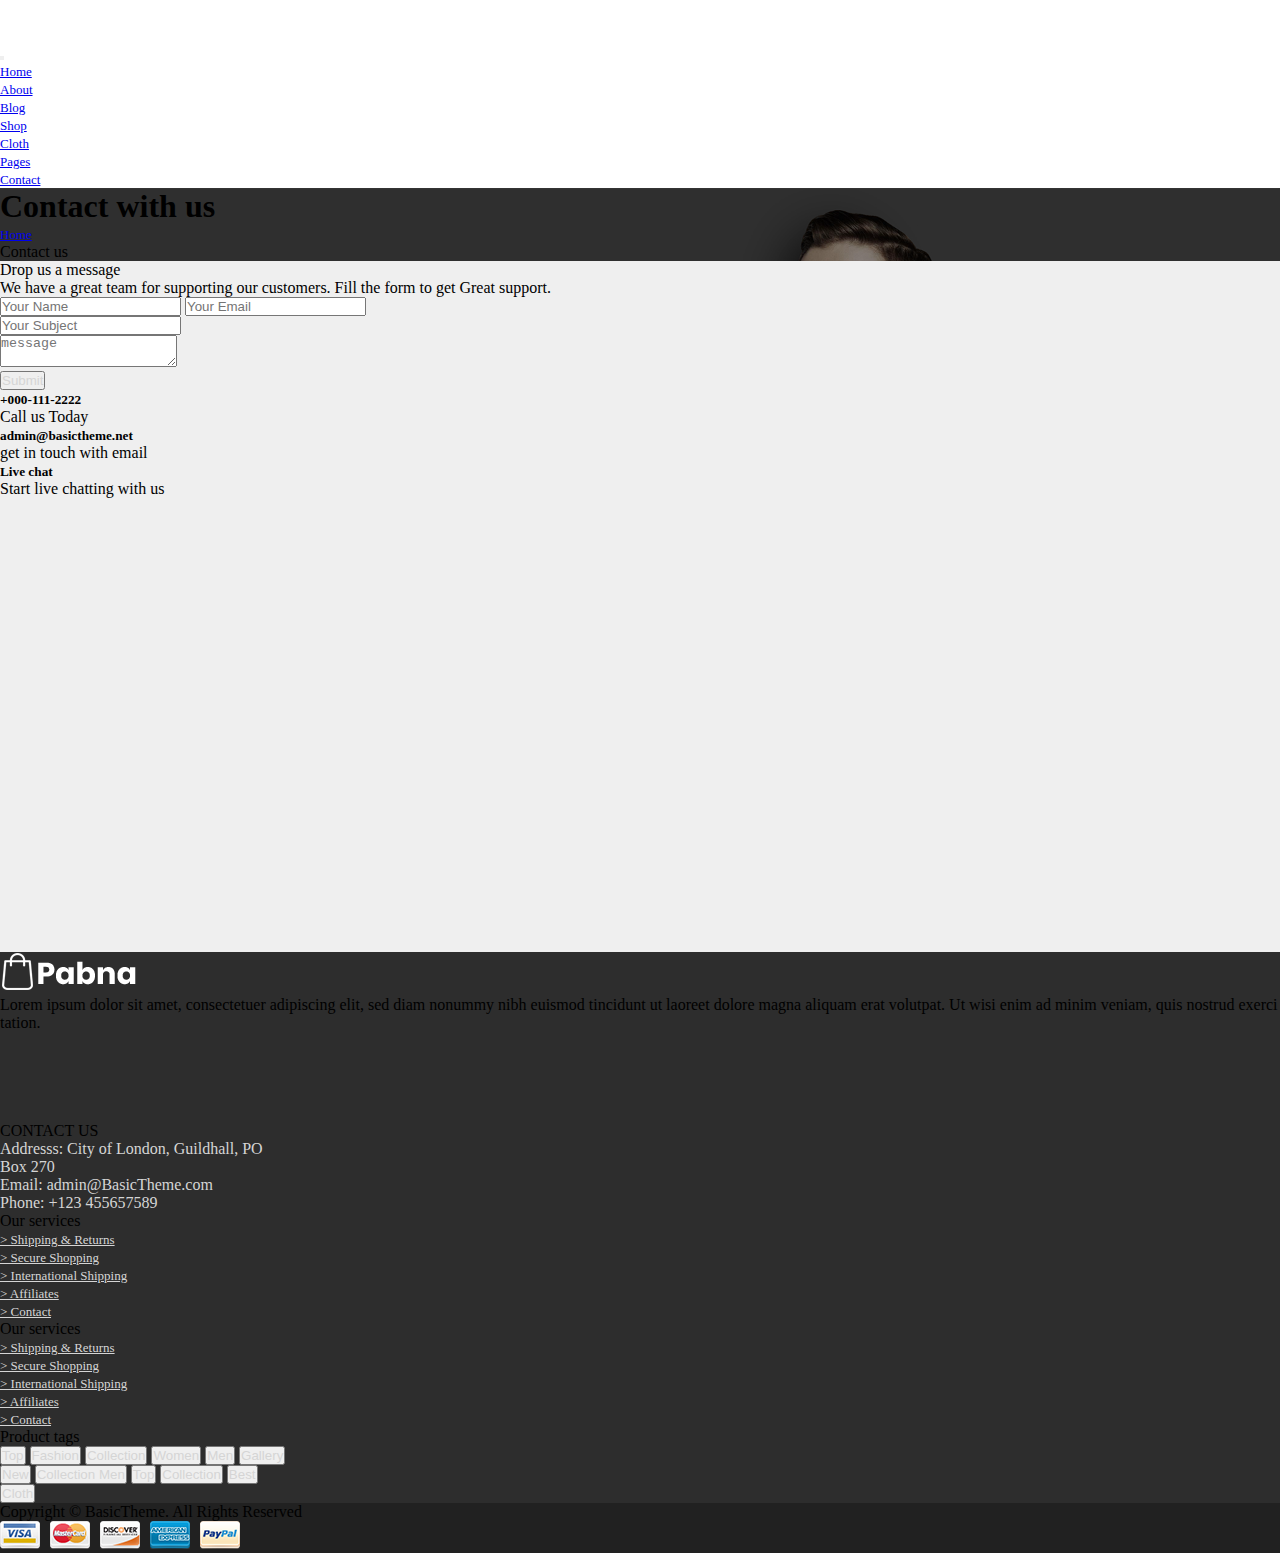
<file: contact.html>
<!DOCTYPE html>
<html lang="en">
<head>
    <meta charset="UTF-8">
    <meta name="viewport" content="width=device-width, initial-scale=1.0">
    <title>YP</title>
    <link rel="stylesheet" href="assets/css/style.css">
    <link rel="stylesheet" href="assets/css/about.css">
    <link rel="shortcut icon" href="assets/img/shopping.png" type="image/x-icon">

    <!-- fontawesome cdn -->
    <link rel="stylesheet" href="https://cdnjs.cloudflare.com/ajax/libs/font-awesome/6.6.0/css/all.min.css" integrity="sha512-Kc323vGBEqzTmouAECnVceyQqyqdsSiqLQISBL29aUW4U/M7pSPA/gEUZQqv1cwx4OnYxTxve5UMg5GT6L4JJg==" crossorigin="anonymous" referrerpolicy="no-referrer" />

    <!-- bootstrap cdn -->
    <link href="https://cdn.jsdelivr.net/npm/bootstrap@5.1.3/dist/css/bootstrap.min.css" rel="stylesheet" integrity="sha384-1BmE4kWBq78iYhFldvKuhfTAU6auU8tT94WrHftjDbrCEXSU1oBoqyl2QvZ6jIW3" crossorigin="anonymous">

    <script src="https://cdn.jsdelivr.net/npm/bootstrap@5.1.3/dist/js/bootstrap.bundle.min.js" integrity="sha384-ka7Sk0Gln4gmtz2MlQnikT1wXgYsOg+OMhuP+IlRH9sENBO0LRn5q+8nbTov4+1p" crossorigin="anonymous"></script>

    <!-- swiper js -->
    <script src="https://cdn.jsdelivr.net/npm/swiper@11/swiper-bundle.min.js"></script>
    <link
      rel="stylesheet"
      href="https://cdn.jsdelivr.net/npm/swiper@11/swiper-bundle.min.css"
      
    />

    <!-- aod animation -->
    <link rel="stylesheet" href="https://unpkg.com/aos@next/dist/aos.css" />
    <script src="https://unpkg.com/aos@next/dist/aos.js"></script>
</head>
<body>
    <header class="sticky-top">
        <nav class="navbar navbar-expand-lg navbar-light bg-dark " >
            <div class="container-fluid">
              <div class="row  w-100 mx-auto">
                <div class="col-lg-2">
                    <a class="navbar-brand" href="#">
                        <img src="assets/img/logo-white-text.png" alt="">
                    </a>
                </div>
                  <button class="navbar-toggler" type="button" data-bs-toggle="collapse" data-bs-target="#navbarSupportedContent" aria-controls="navbarSupportedContent" aria-expanded="false" aria-label="Toggle navigation">
                    <span class="navbar-toggler-icon "></span>
                  </button>
                  <div class="collapse navbar-collapse col-lg-8" id="navbarSupportedContent">
                    <ul class="navbar-nav me-auto mb-2 mb-lg-0 text-uppercase mx-auto gap-2">
                      <li class="nav-item nav_hover">
                        <a class="nav-link text-white .at" href="index.html">Home</a>
                      </li>
                      <li class="nav-item">
                        <a class="nav-link text-white .at" href="about.html">About</a>
                      </li>
                      <li class="nav-item">
                        <a class="nav-link text-white" href="blog.html">Blog</a>
                      </li>
                      <li class="nav-item">
                        <a class="nav-link text-white" href="shop.html">Shop</a>
                      </li>
                      <li class="nav-item">
                        <a class="nav-link text-white" href="shop.html">Cloth</a>
                      </li>
                      <li class="nav-item">
                        <a class="nav-link text-white" href="#">Pages</a>
                      </li>
                      <li class="nav-item">
                        <a class="nav-link text-danger" href="contact.html">Contact</a>
                      </li>
                    </ul>
                  </div>
                  <div class="col-lg-2 d-flex justify-content-end ">
                   <a href="" class="nav-link text-white">
                    <i class="fa-solid fa-magnifying-glass"></i>
                   </a>
                   <a href="" class="nav-link text-white">
                    <i class="fa-solid fa-gear"></i>
                   </a>
                   <a href="" class="nav-link text-white">
                    <i class="fa-solid fa-cart-shopping"></i>
                   </a>
                  </div>
              </div>
            </div>
          </nav>
    </header>
    <main>
        <section>
            <div class="container-fluid py-5  bg_s1">
                <div class="container py-5 align-content-center  ">
                    <div class="row py-5 ">
                        <div class="col-md">
                            <h1 class="text-uppercase fw-bold text-white text-center">Contact with us</h1>
                            <div class="d-flex justify-content-center">
                                <a href="index.html" class="nav-link text-white ps-0 h6">Home</a>
                                <p class="vr me-3    py-2 text-warning mt-2"></p>
                                <p class="h6 text-white py-2">Contact us</p>
                            </div>
                        </div>
                    </div>
                </div>
            </div>
        </section>

        <section>
            <div class="container-fluid py-5" style="background-color: #efefef;">
                <div class="container py-5 ">
                    <div class="row  mb-5 justify-content-between ">
                        <div class="col-lg-7 py-5 bg-white">
                            <p class="fw-bold h5">Drop us a message</p>
                            <p class="mb-4 pb-3">We have a great team for supporting our customers. Fill the form to get Great support.</p>
                            <form action="" class=" gap-4 d-grid">
                                <div class="input-group  gap-4">
                                    <input type="text" class="form-control rounded-0 py-2" placeholder="Your Name">
                                    <input type="text" class="form-control rounded-0 py-2" placeholder="Your Email">
                                </div>
                                <div class="input-group">
                                    <input type="text" class="form-control rounded-0 py-2" placeholder="Your Subject" aria-label="Username" aria-describedby="basic-addon1">
                                </div>
                                <div class="input-group">
                                    <textarea class="form-control rounded-0 pb-5" aria-label="With textarea" placeholder="message"></textarea>
                                </div>
                                <div class="input-group">
                                    <button type="button" class="btn border text-uppercase h6   text-dark ft_text c2_hover rounded-0 py-2 px-5">Submit</button>
                                </div>
                                  
                            </form>
                        </div>
                        <div class="col-lg-3   bg-white h-75" style="width: 25rem;">
                            <ul class="navbar-nav">
                                <li class="nav-item d-flex w-100 border-bottom py-4 ">
                                    <div class="icon  fs-3 px-3">
                                        <i class="fa-solid fa-phone  text-danger"></i>
                                    </div>
                                    <div class="text ps-3">
                                        <h5 class="fw-bold">+000-111-2222</h5>
                                        <p class="ps-1">Call us Today</p>
                                    </div>
                                </li>
                                <li class="nav-item d-flex w-100 border-bottom  py-4 ">
                                    <div class="icon  fs-3 px-3">
                                        <i class="fa-solid fa-envelope text-danger"></i>
                                    </div>
                                    <div class="text  ps-3">
                                        <h5 class="fw-bold">admin@basictheme.net</h5>
                                        <p class="">get in touch with email</p>
                                    </div>
                                </li>
                                <li class="nav-item d-flex w-100  py-4 ">
                                    <div class="icon  fs-3 px-3">
                                        <i class="fa-brands fa-rocketchat text-danger"></i>
                                    </div>
                                    <div class="text ps-3">
                                        <h5 class="fw-bold">Live chat</h5>
                                        <p class="">Start live chatting with us</p>
                                    </div>
                                </li>
                            </ul>
                        </div>
                    </div>
                    <div class="row">
                        <div class="col-lg-12 bg-white">
                            <iframe src="https://www.google.com/maps/embed?pb=!1m18!1m12!1m3!1d39736.633664475536!2d-0.15928846274974984!3d51.50331564689562!2m3!1f0!2f0!3f0!3m2!1i1024!2i768!4f13.1!3m3!1m2!1s0x47d8a00baf21de75%3A0x52963a5addd52a99!2sLondon%2C%20UK!5e0!3m2!1sen!2sin!4v1729143874399!5m2!1sen!2sin" width="100%" height="450" style="border:0;" allowfullscreen="" loading="lazy" referrerpolicy="no-referrer-when-downgrade"></iframe>
                        </div>
                    </div>
                </div>
            </div>
        </section>
    </main>
    <footer>
        <section>
          <div class="container-fluid py-5  border-bottom   fs_1">
           <div class="container">
            <div class="row py-2 ">
              <div class="col-md text-center">
                <img src="assets/img/logo-white-text.png" class="img-fluid pb-3" alt="">
                <p class="text-white pb-2 w-75 mx-auto">Lorem ipsum dolor sit amet, consectetuer adipiscing elit, sed diam nonummy nibh euismod tincidunt  ut laoreet dolore magna aliquam erat volutpat. Ut wisi enim ad minim veniam, quis nostrud exerci tation.
                </p>
                <ul class="nav gap-3 justify-content-center">
                  <li class="nav-item">
                    <a href="" class="nav-link text-white h6 px-0"><i class="fa-brands fa-facebook"></i></a>
                  </li>
                  <li class="nav-item">
                    <a href="" class="nav-link text-white h6 px-0"><i class="fa-brands fa-twitter"></i></a>
                  </li>
                  <li class="nav-item">
                    <a href="" class="nav-link text-white h6 px-0"><i class="fa-brands fa-google-plus-g"></i></a>
                  </li>
                  <li class="nav-item">
                    <a href="" class="nav-link text-white h6 px-0"><i class="fa-brands fa-vimeo"></i></a>
                  </li>
                  <li class="nav-item">
                    <a href="" class="nav-link text-white h6 px-0"><i class="fa-brands fa-instagram"></i></a>
                  </li>
                </ul>
              </div>
            </div>
           </div>
          </div>
          <div class="container-fluid py-5 fs_1">
            <div class="container ">
              <div class="row  justify-content-center gap-5">
                <div class="card col-md-3 bg-transparent border-0" style="width: 18rem;">
                  <div class="card-header text-white fw-bold pb-4 border-0">
                    CONTACT US
                  </div>
                  <ul class="list-group list-group-flush ">
                    <li class="list-group-item d-flex ft_text bg-transparent border-0">
                      <span><i class="fa-solid fa-location-dot"></i></span>
                      <p class="ps-3">Addresss: City of London, Guildhall, PO Box 270</p>
                    </li>
                    <li class="list-group-item d-flex ft_text bg-transparent border-0">
                      <span><i class="fa-solid fa-envelope"></i></span>
                      <p class="ps-3">Email: admin@BasicTheme.com</p>
                    </li>
                    <li class="list-group-item d-flex ft_text bg-transparent border-0">
                      <span><i class="fa-solid fa-phone"></i></span>
                      <p class="ps-3">Phone: +123 455657589</p>
                    </li>
                  </ul>
                </div>
                <div class="card col-md-3 bg-transparent border-0" style="width: 18rem;">
                  <div class="card-header text-white fw-bold pb-4 border-0 ps-0 text-uppercase">
                    Our services
                  </div>
                  <ul class="list-group list-group-flush">
                    <li class="border-bottom pb-1">
                      <a href="" class="nav-link ft_text ps-0">> Shipping & Returns</a>
                    </li>
                    <li class="border-bottom py-1">
                      <a href="" class="nav-link ft_text ps-0">> Secure Shopping</a>
                    </li>
                    <li class="border-bottom py-1">
                      <a href="" class="nav-link ft_text ps-0">> International Shipping</a>
                    </li>
                    <li class="border-bottom py-1">
                      <a href="" class="nav-link ft_text ps-0">> Affiliates</a>
                    </li>
                    <li class="border-bottom py-1">
                      <a href="" class="nav-link ft_text ps-0">> Contact</a>
                    </li>
                  </ul>
                </div>
                <div class="card col-md-3 bg-transparent border-0" style="width: 18rem;">
                  <div class="card-header text-white fw-bold pb-4 border-0 ps-0 text-uppercase">
                    Our services
                  </div>
                  <ul class="list-group list-group-flush">
                    <li class="border-bottom pb-1">
                      <a href="" class="nav-link ft_text ps-0">> Shipping & Returns</a>
                    </li>
                    <li class="border-bottom py-1">
                      <a href="" class="nav-link ft_text ps-0">> Secure Shopping</a>
                    </li>
                    <li class="border-bottom py-1">
                      <a href="" class="nav-link ft_text ps-0">> International Shipping</a>
                    </li>
                    <li class="border-bottom py-1">
                      <a href="" class="nav-link ft_text ps-0">> Affiliates</a>
                    </li>
                    <li class="border-bottom py-1">
                      <a href="" class="nav-link ft_text ps-0">> Contact</a>
                    </li>
                  </ul>
                </div>
                <div class="card col-md-3 bg-transparent border-0" style="width: 18rem;">
                  <div class="card-header text-white fw-bold pb-5 ps-0 border-0 text-uppercase">
                    Product tags
                  </div>
                  <ul class="list-group list-group-flush">
                    <li class="nav-item">
                      <button type="button" class="btn border ft_text c2_hover rounded-0 py-1 px-3">Top</button>
                      <button type="button" class="btn border ft_text c2_hover rounded-0 py-1 px-3">Fashion</button>
                      <button type="button" class="btn border ft_text c2_hover rounded-0 py-1 px-3">Collection</button>
                      <button type="button" class="btn border ft_text c2_hover rounded-0 py-1 px-3 mt-1">Women</button>
                      <button type="button" class="btn border ft_text c2_hover rounded-0 py-1 px-3 mt-1">Men</button>
                      <button type="button" class="btn border ft_text c2_hover rounded-0 py-1 px-3 mt-1">Gallery</button>
                      <button type="button" class="btn border ft_text c2_hover rounded-0 py-1 px-3 mt-1">New</button>
                      <button type="button" class="btn border ft_text c2_hover rounded-0 py-1 px-3 mt-1">Collection Men</button>
                      <button type="button" class="btn border ft_text c2_hover rounded-0 py-1 px-3 mt-1">Top</button>
                      <button type="button" class="btn border ft_text c2_hover rounded-0 py-1 px-3 mt-1">Collection</button>
                      <button type="button" class="btn border ft_text c2_hover rounded-0 py-1 px-3 mt-1">Best</button>
                      <button type="button" class="btn border ft_text c2_hover rounded-0 py-1 px-3 mt-1">Cloth</button>
                    </li>
                  </ul>
                </div>
              </div>
            </div>
          </div>
          <div class="container-fluid " style="background-color: #212121;">
            <!-- <div class="angle_up position-absolute end-0">
              <a href="" class="nav-link end-0 me-3 angle_up_bg">
                <i class="fa-solid fa-angle-up text-white"></i>
              </a>
            </div> -->
            <div class="container ">
              <div class="row">
                <div class="col-md-6  py-3 text-white text-center">
                  Copyright © <span class="ft_text_hover">BasicTheme.</span> All Rights Reserved
                </div>
                <div class="col-md-6 py-3 text-center">
                  <img src="assets/img/payment.png" alt="">
                </div>
              </div>
            </div>
          </div>
        </section>
      </footer>
</body>
</html>
</file>
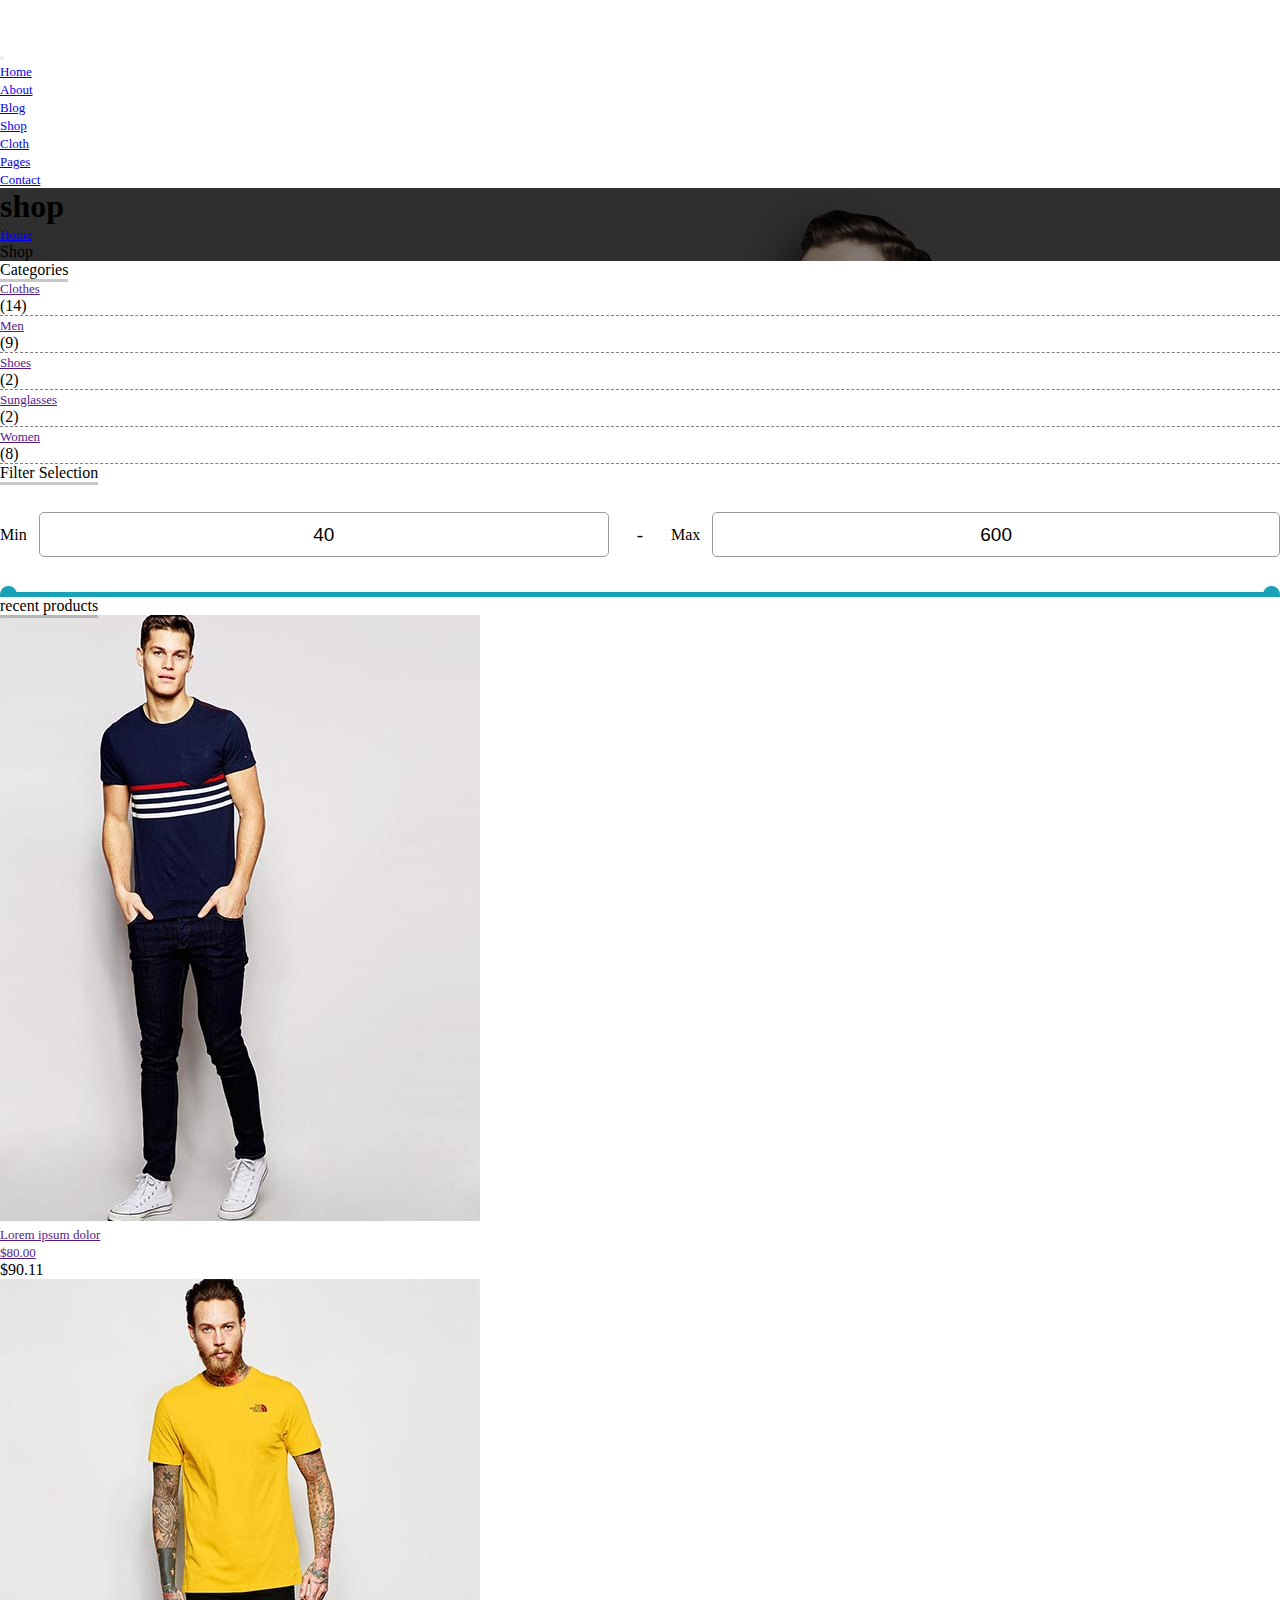
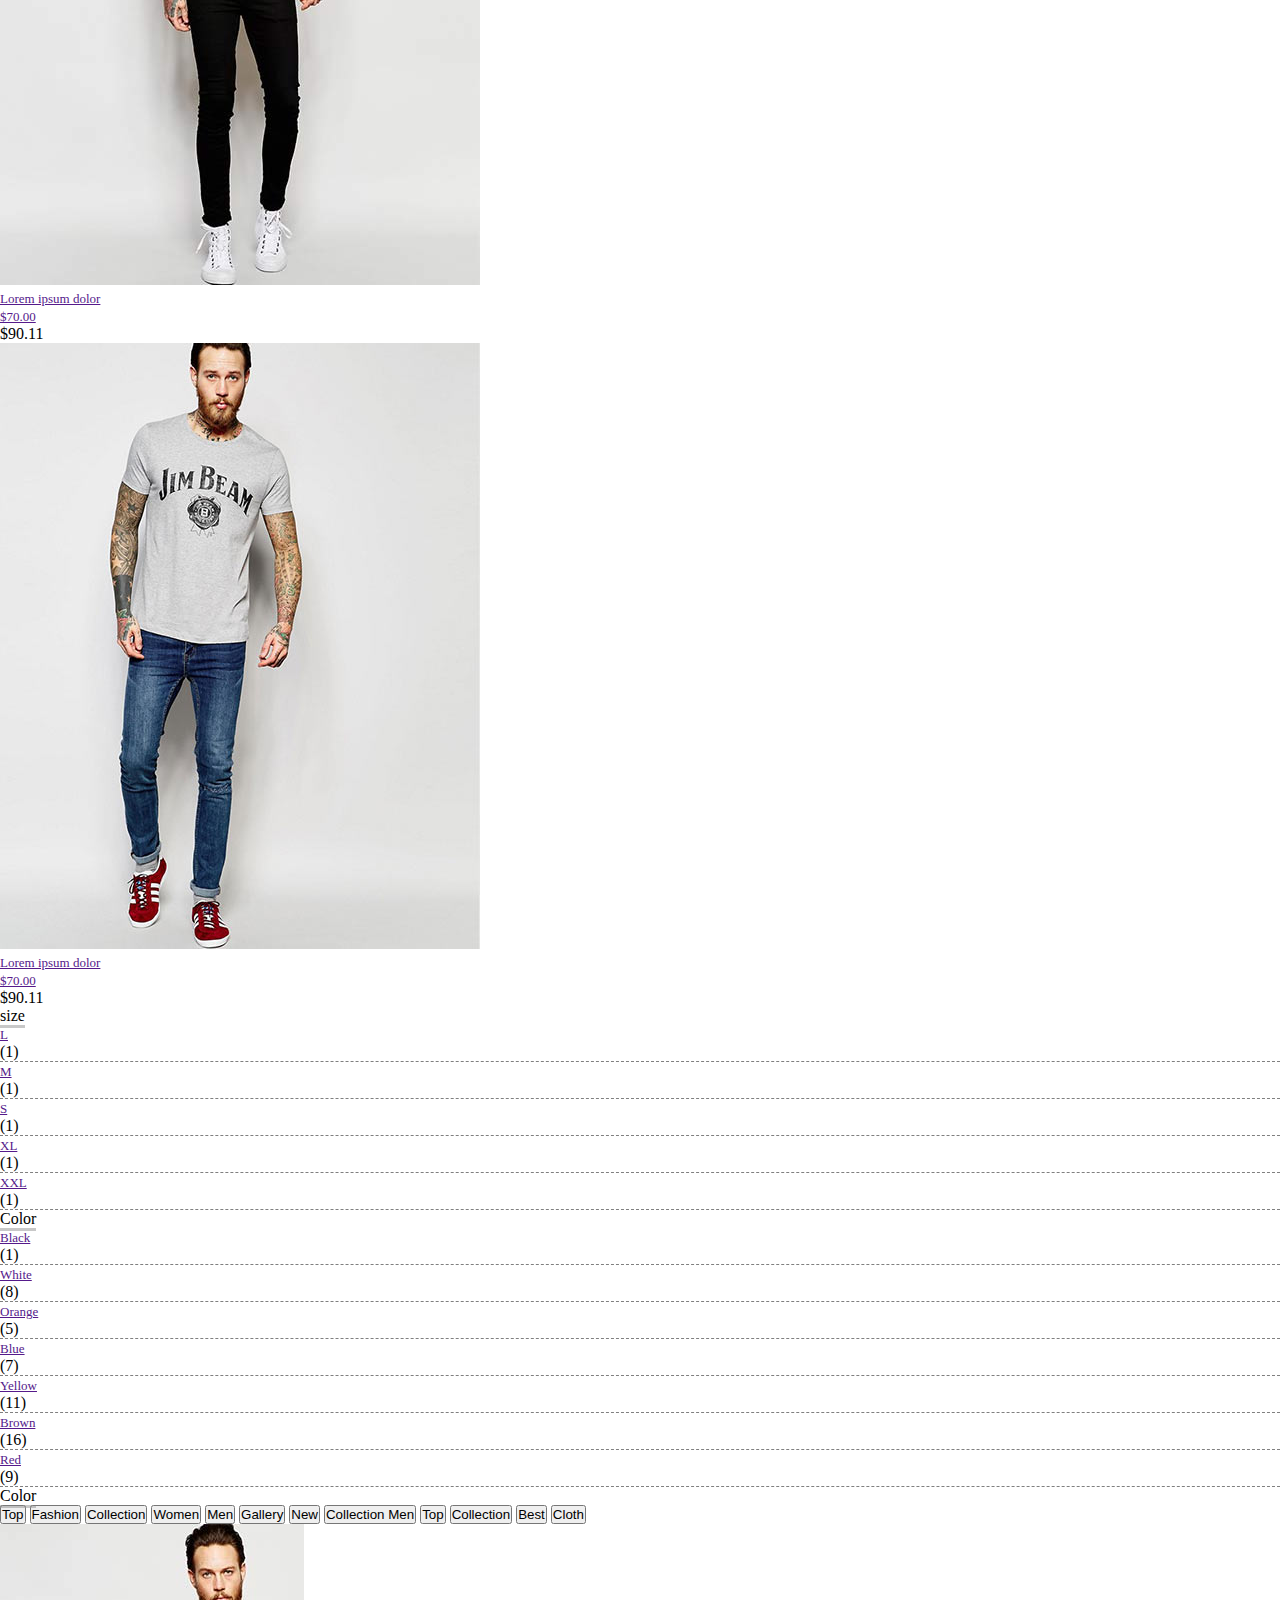
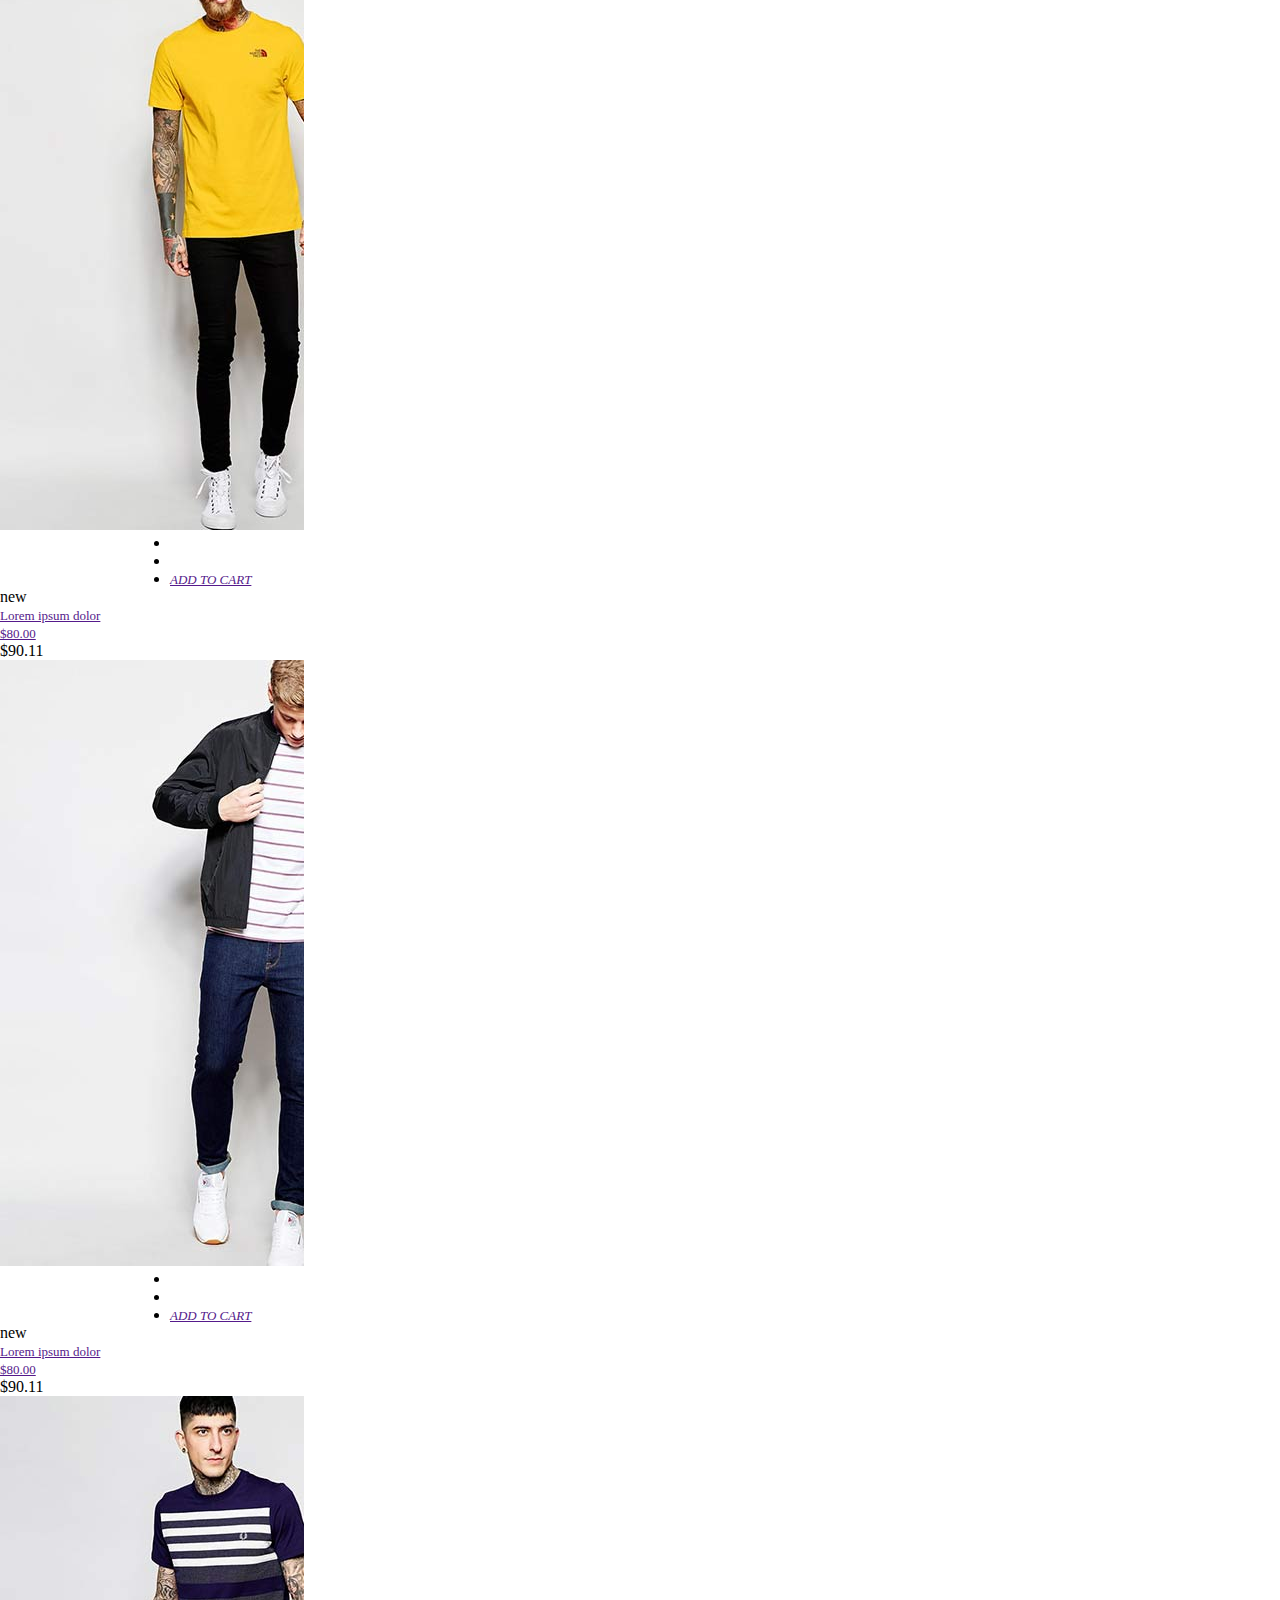
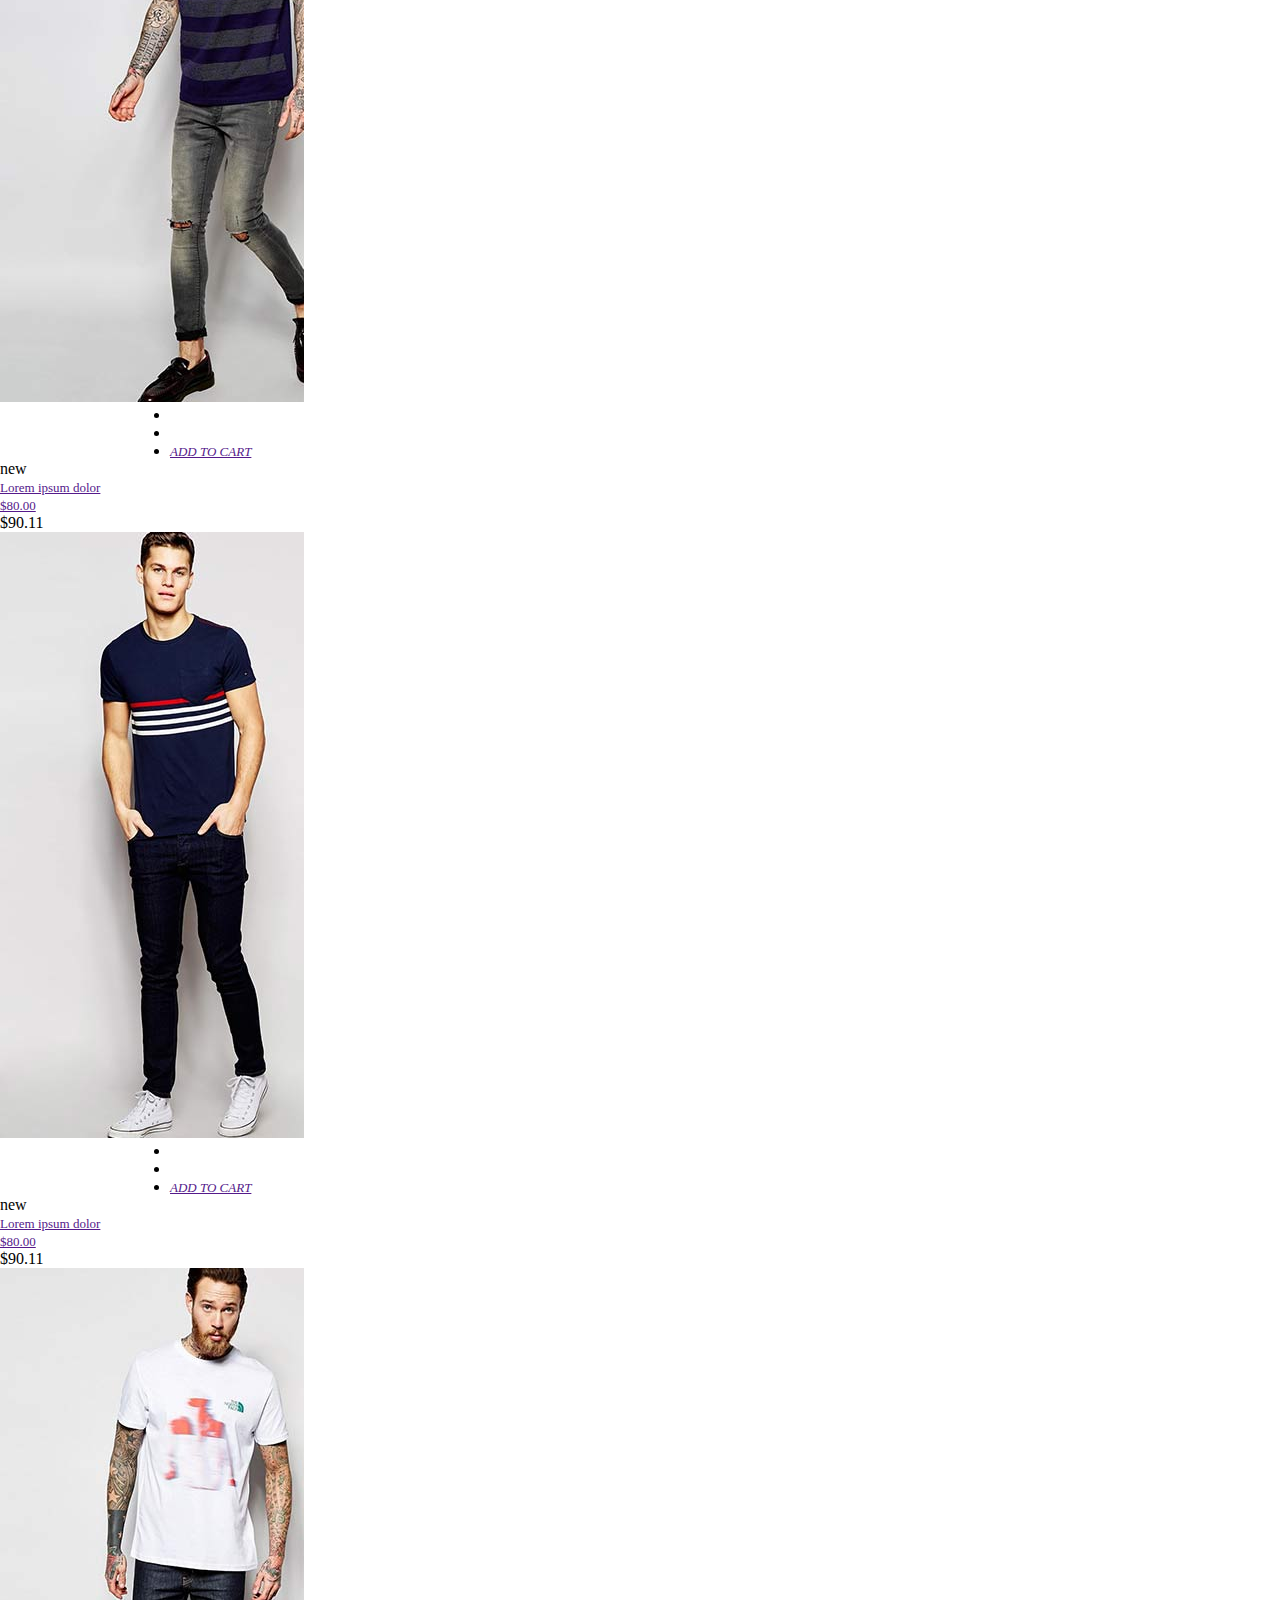
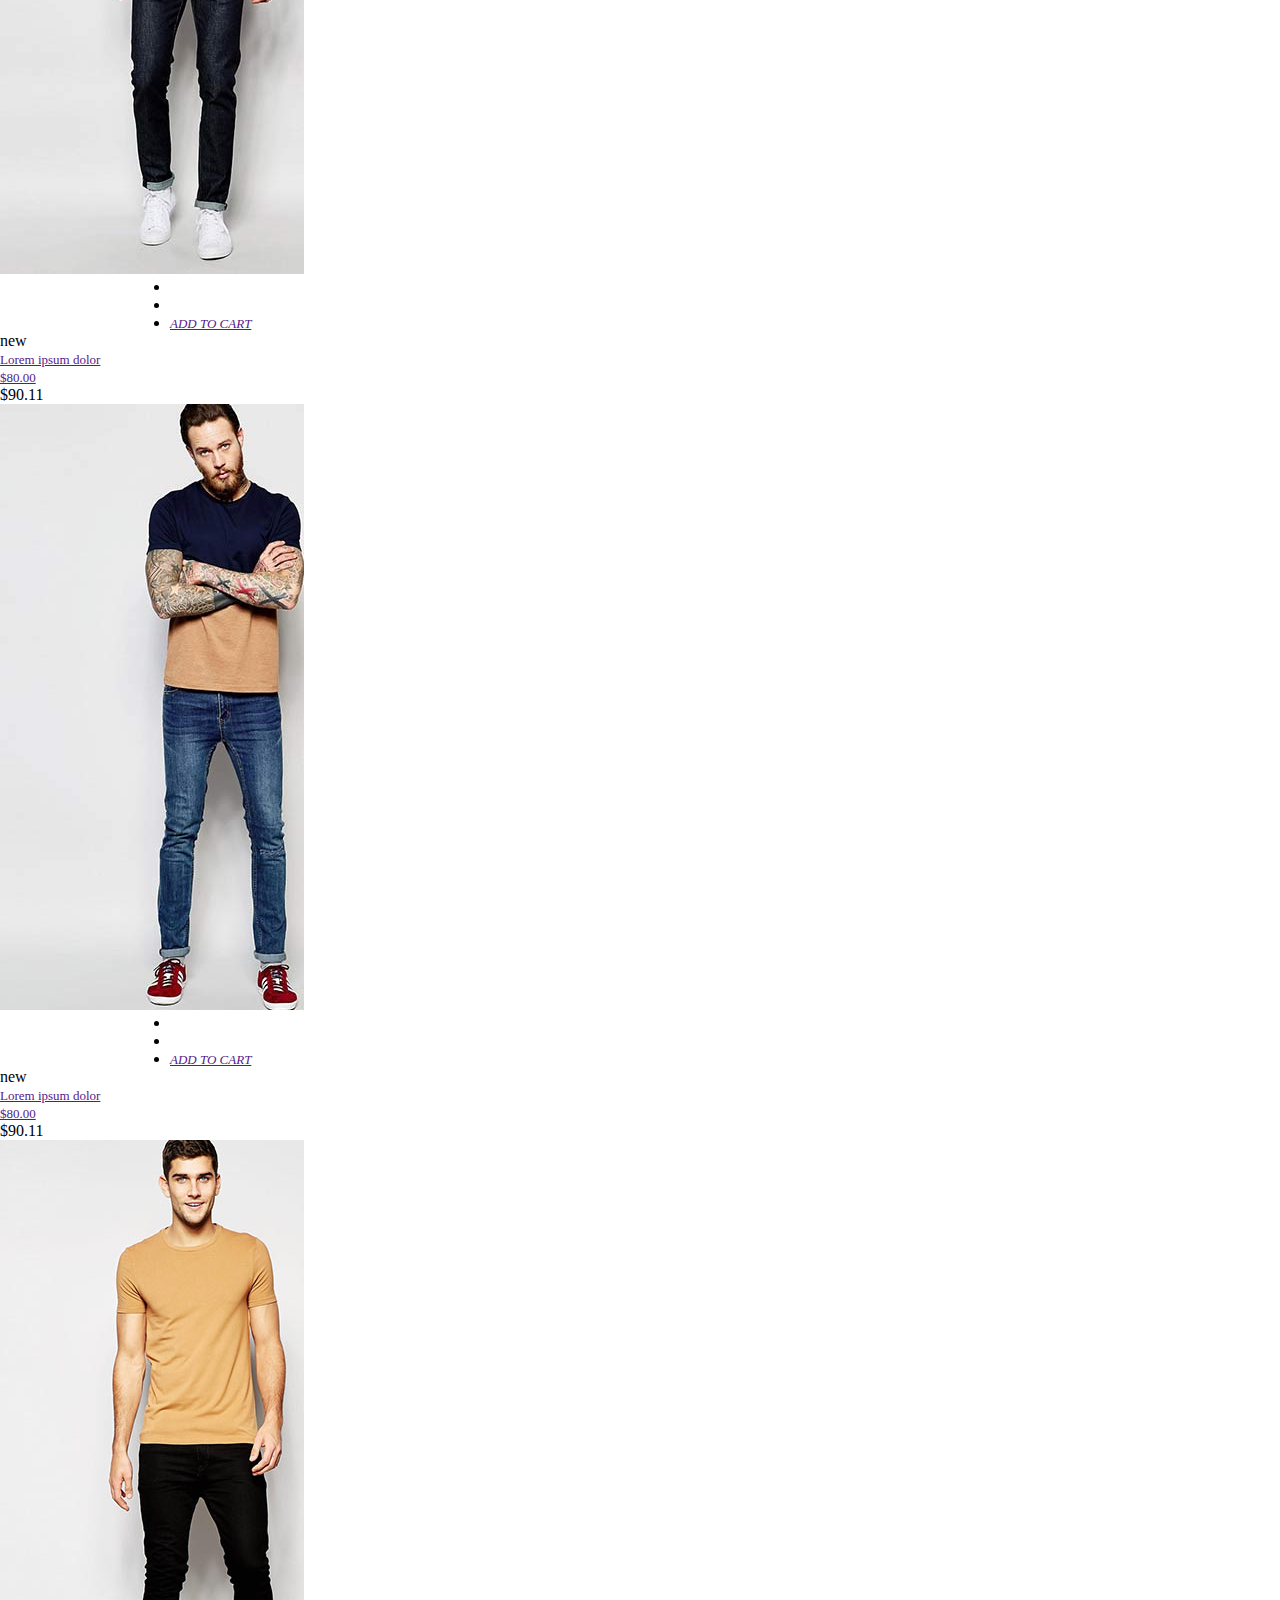
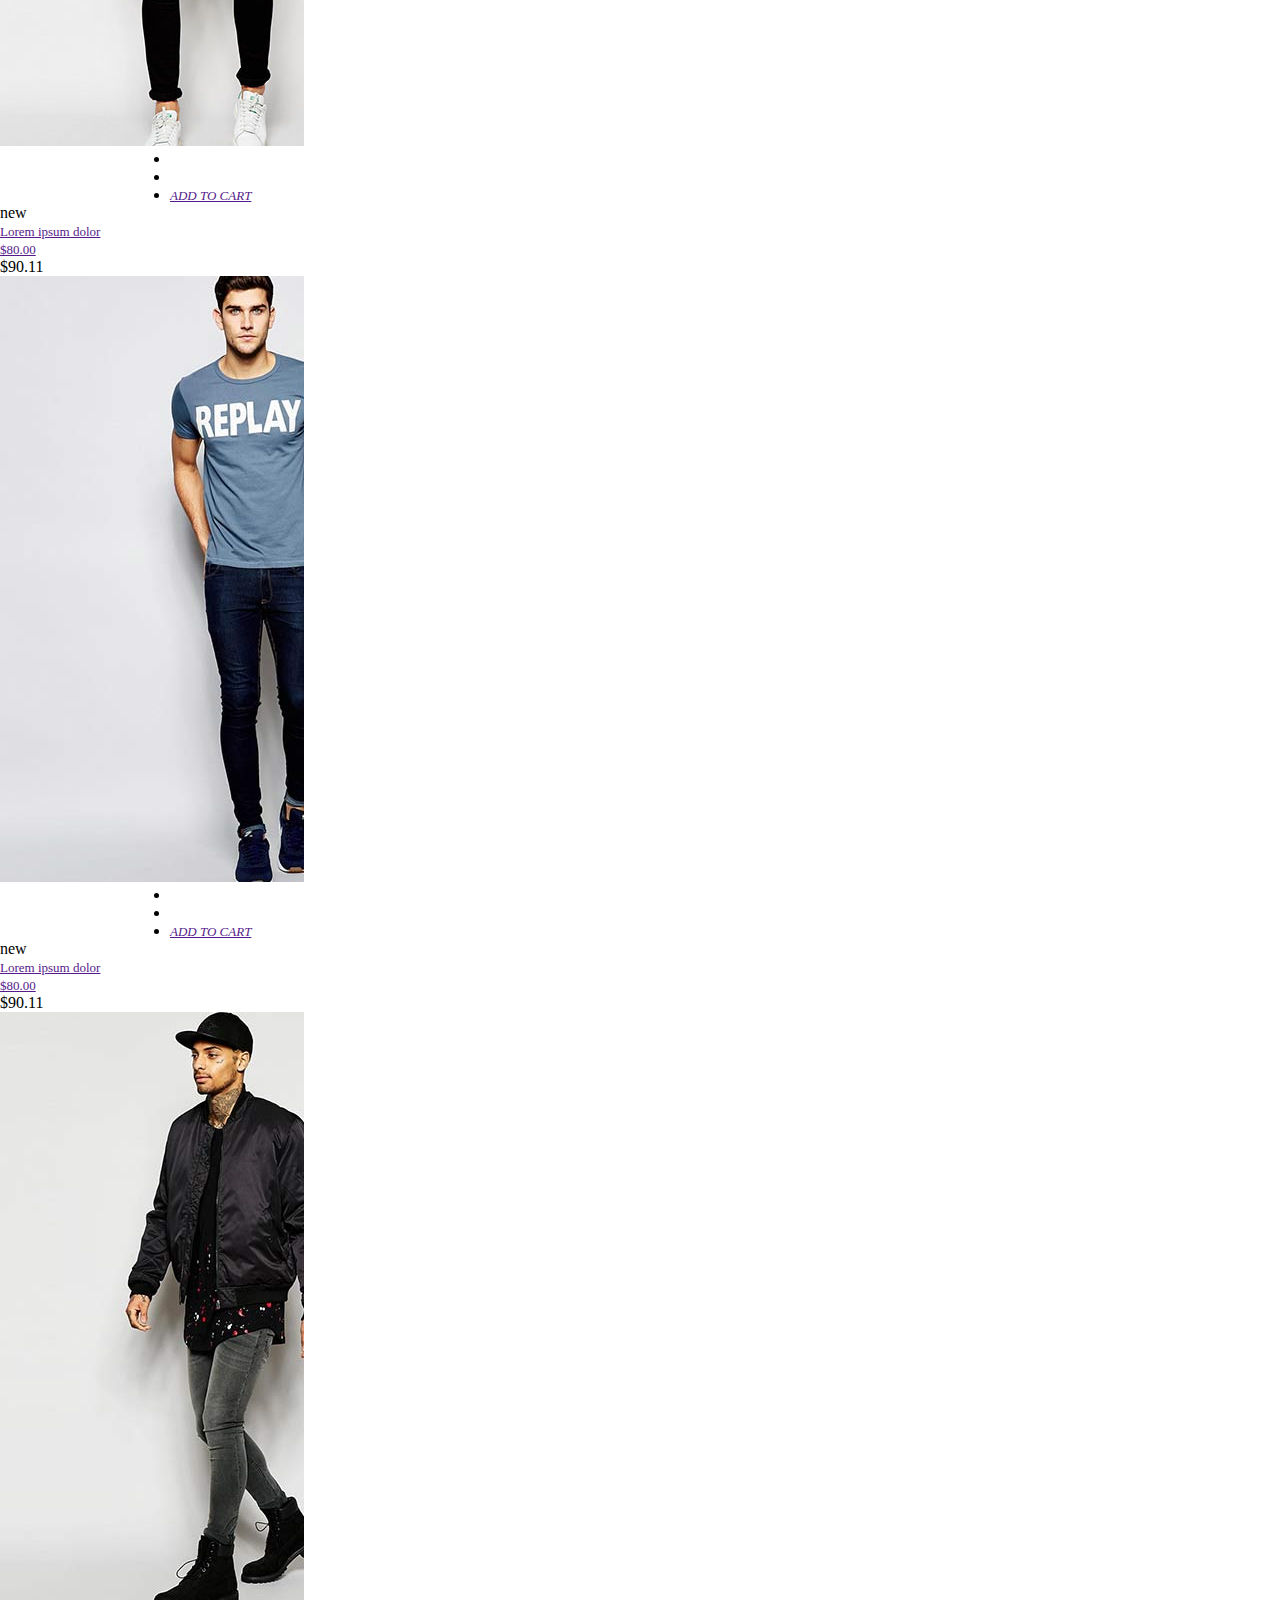
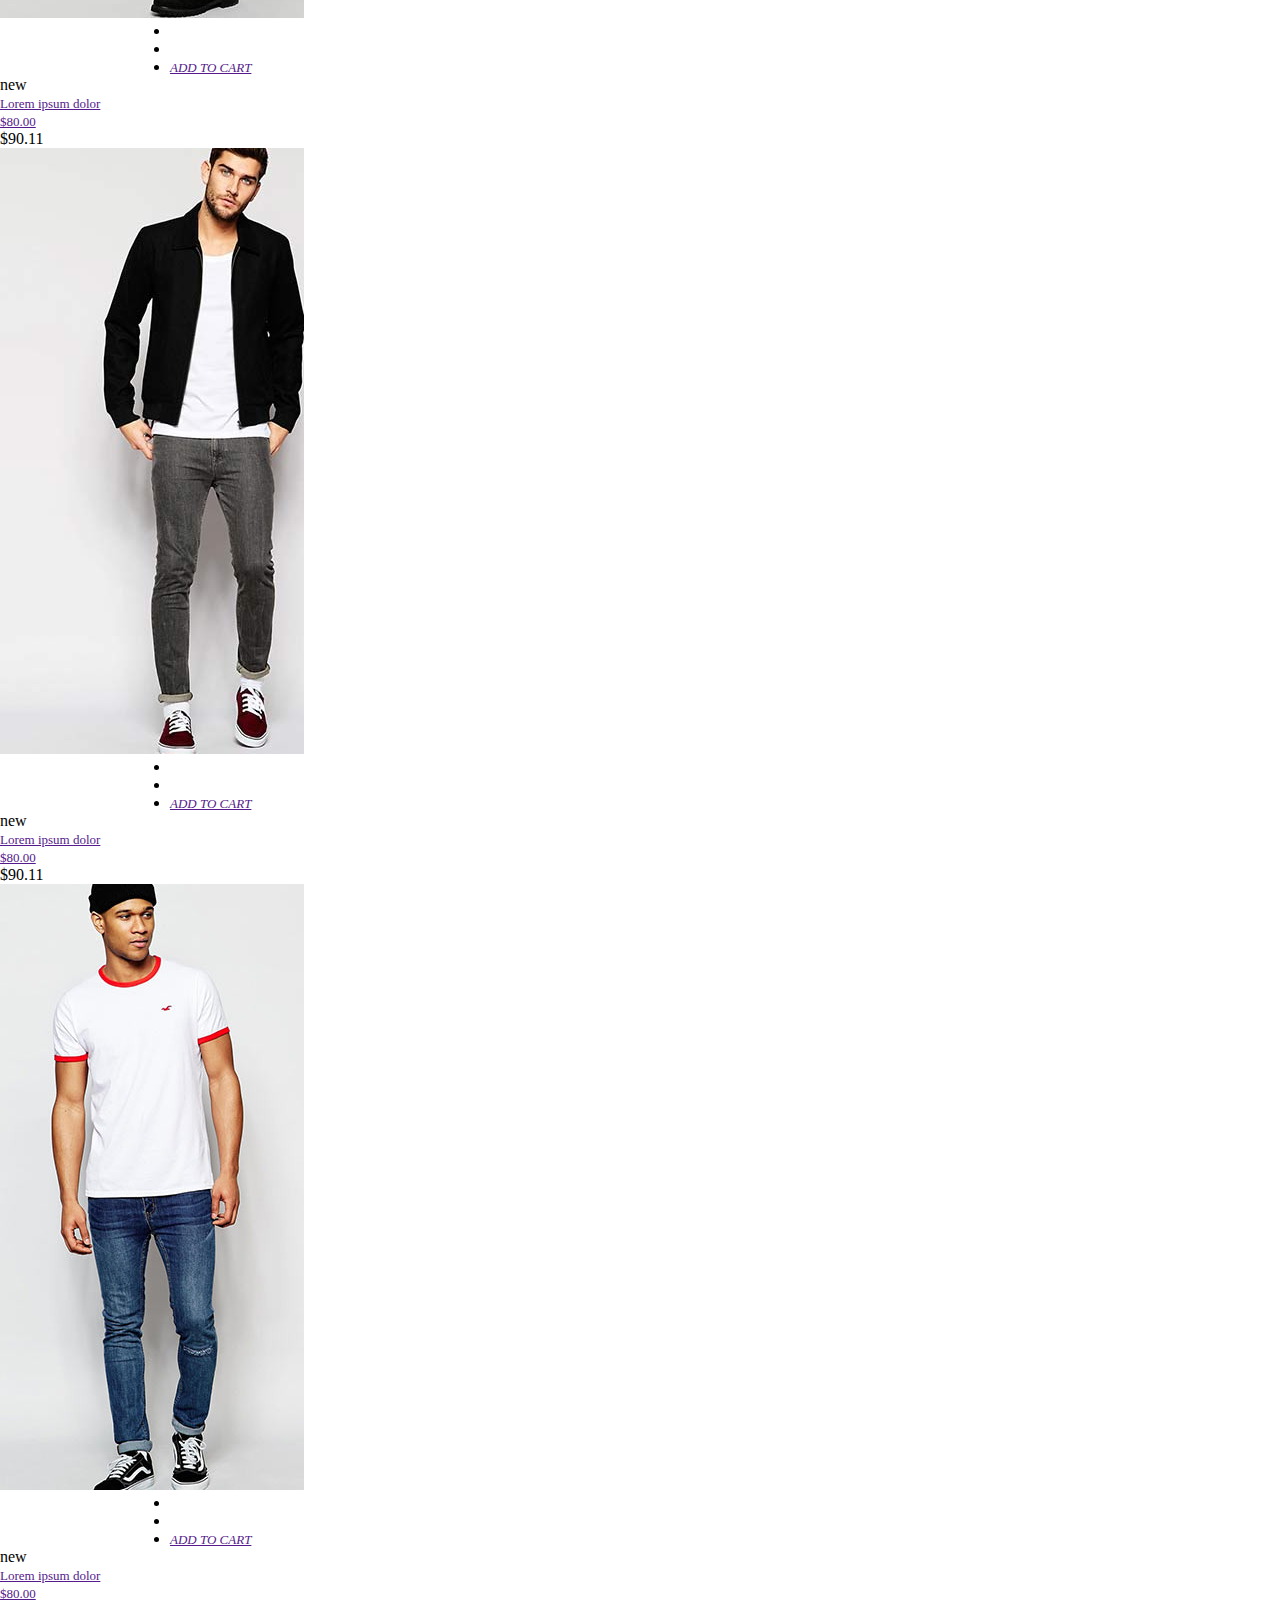
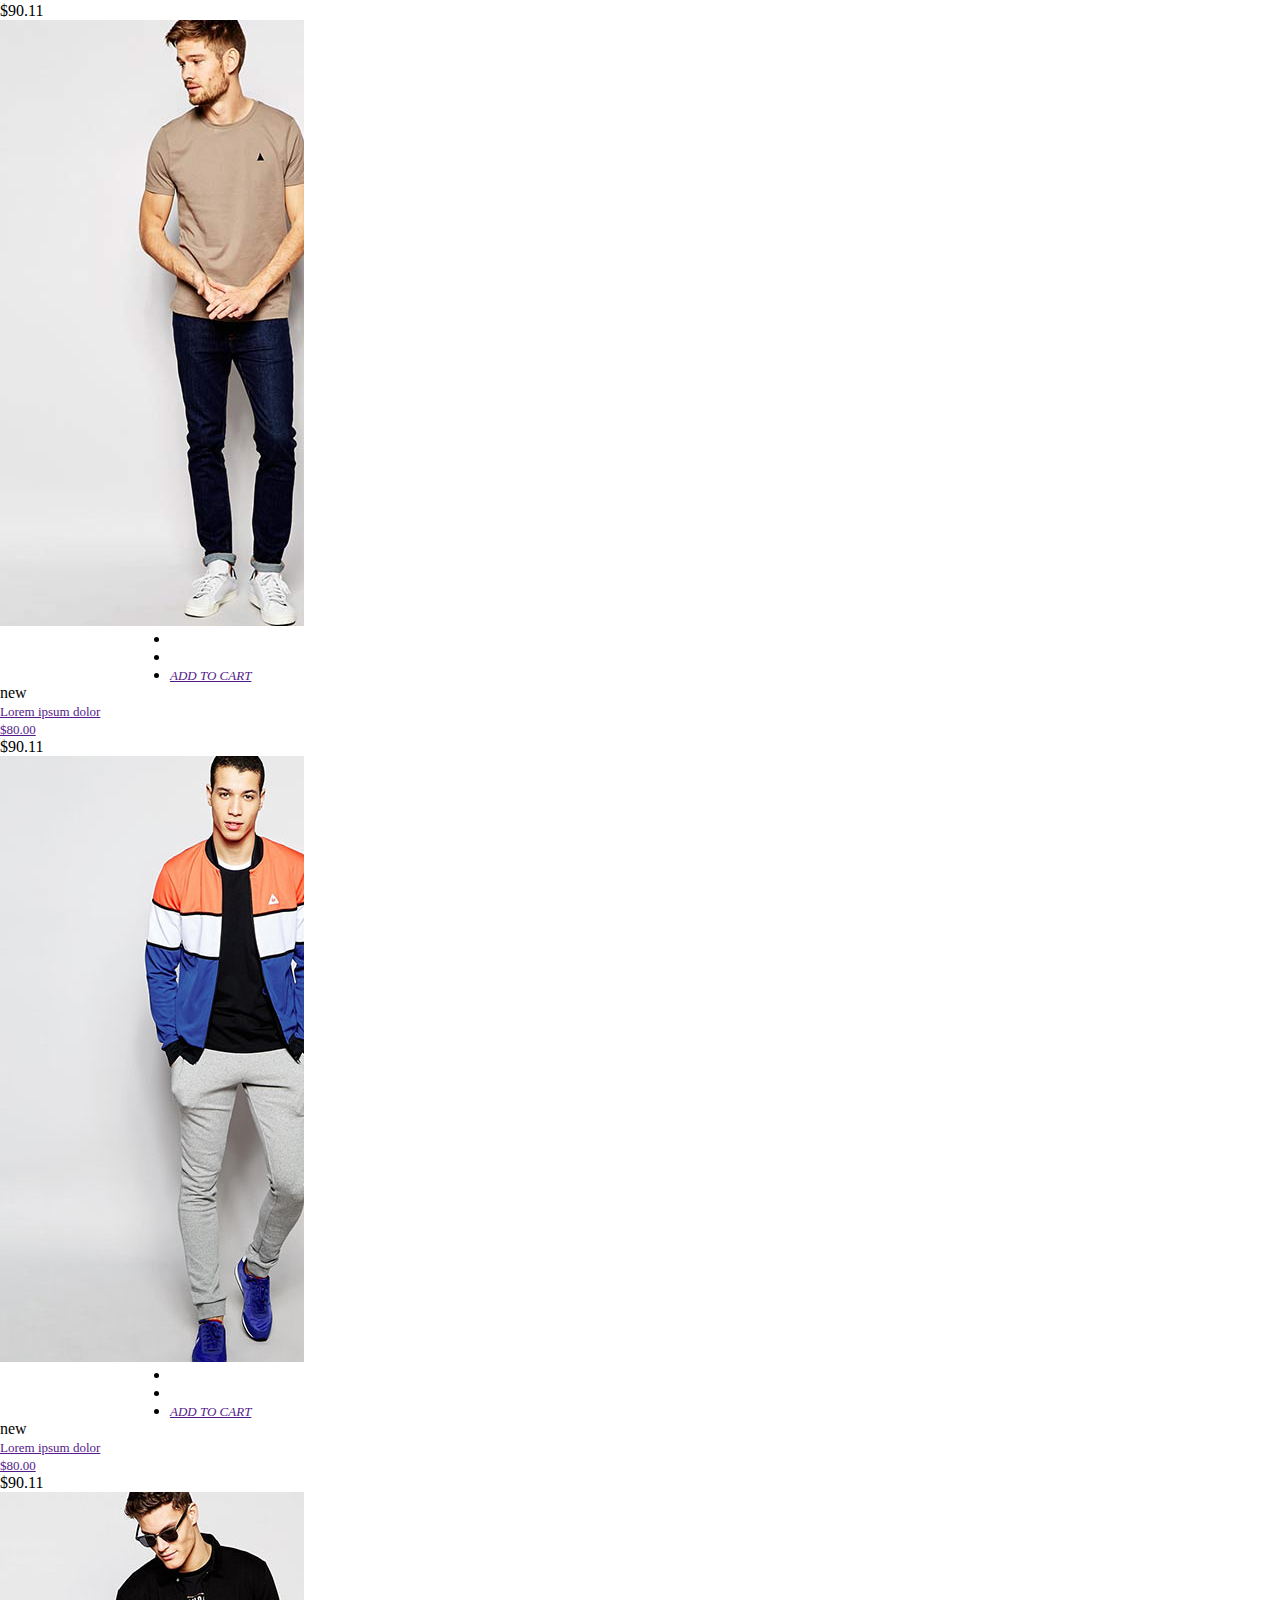
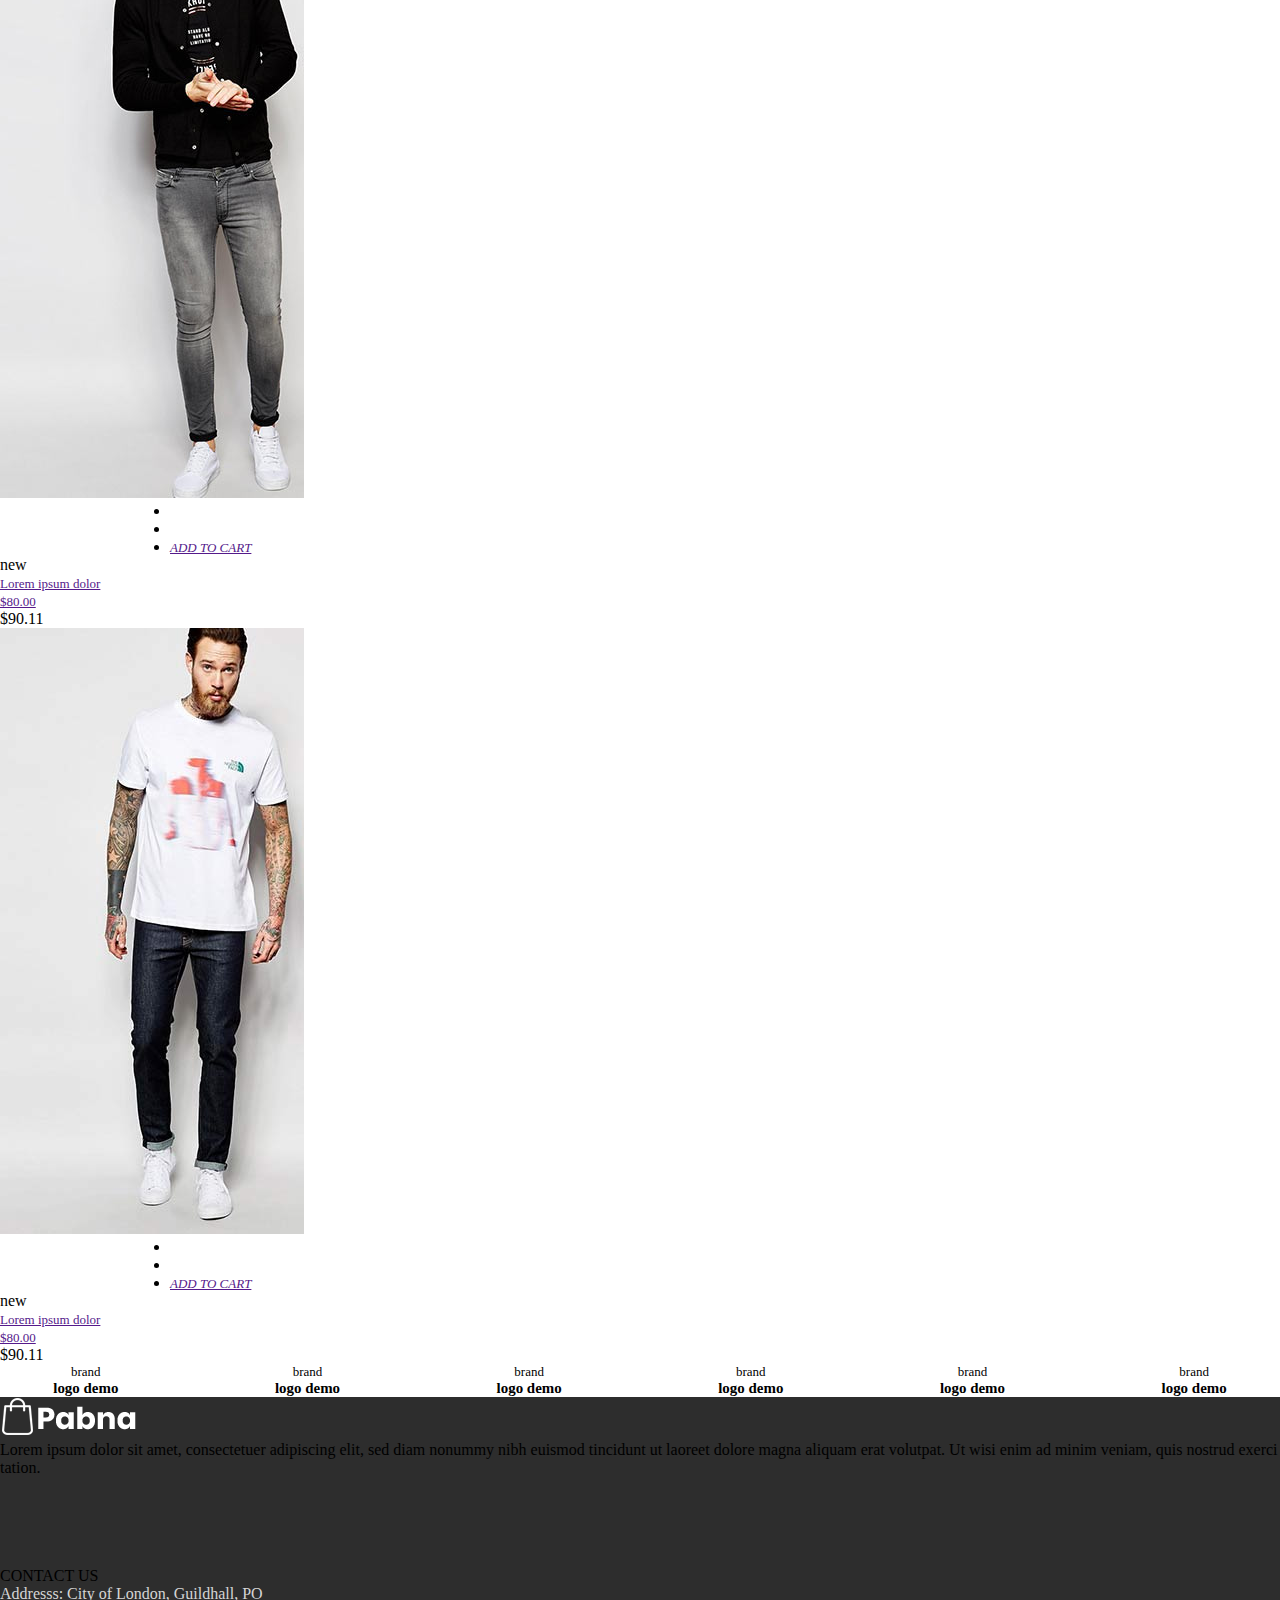
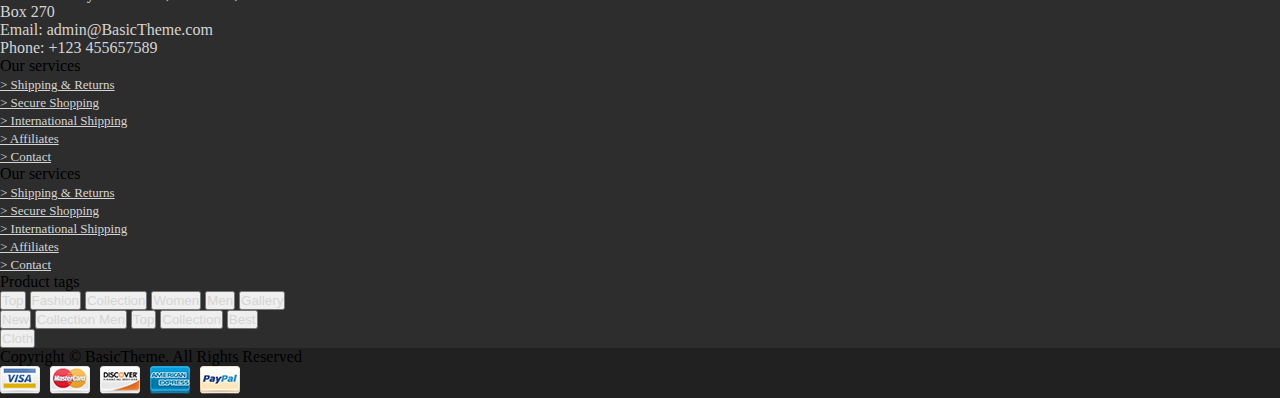
<file: shop.html>
<!DOCTYPE html>
<html lang="en">
<head>
    <meta charset="UTF-8">
    <meta name="viewport" content="width=device-width, initial-scale=1.0">
    <title>YP</title>
    <link rel="stylesheet" href="assets/css/style.css">
    <link rel="stylesheet" href="assets/css/about.css">
    <link rel="shortcut icon" href="assets/img/shopping.png" type="image/x-icon">
    <link rel="stylesheet" href="assets/css/slider.css">

    <!-- fontawesome cdn -->
    <link rel="stylesheet" href="https://cdnjs.cloudflare.com/ajax/libs/font-awesome/6.6.0/css/all.min.css" integrity="sha512-Kc323vGBEqzTmouAECnVceyQqyqdsSiqLQISBL29aUW4U/M7pSPA/gEUZQqv1cwx4OnYxTxve5UMg5GT6L4JJg==" crossorigin="anonymous" referrerpolicy="no-referrer" />

    <!-- bootstrap cdn -->
    <link href="https://cdn.jsdelivr.net/npm/bootstrap@5.1.3/dist/css/bootstrap.min.css" rel="stylesheet" integrity="sha384-1BmE4kWBq78iYhFldvKuhfTAU6auU8tT94WrHftjDbrCEXSU1oBoqyl2QvZ6jIW3" crossorigin="anonymous">

    <script src="https://cdn.jsdelivr.net/npm/bootstrap@5.1.3/dist/js/bootstrap.bundle.min.js" integrity="sha384-ka7Sk0Gln4gmtz2MlQnikT1wXgYsOg+OMhuP+IlRH9sENBO0LRn5q+8nbTov4+1p" crossorigin="anonymous"></script>

    <!-- swiper js -->
    <script src="https://cdn.jsdelivr.net/npm/swiper@11/swiper-bundle.min.js"></script>
    <link
      rel="stylesheet"
      href="https://cdn.jsdelivr.net/npm/swiper@11/swiper-bundle.min.css"
      
    />

    <!-- aod animation -->
    <link rel="stylesheet" href="https://unpkg.com/aos@next/dist/aos.css" />
    <script src="https://unpkg.com/aos@next/dist/aos.js"></script>
</head>
<body>
    <header class="sticky-top">
        <nav class="navbar navbar-expand-lg navbar-light bg-dark " >
            <div class="container-fluid">
              <div class="row  w-100 mx-auto">
                <div class="col-lg-2">
                    <a class="navbar-brand" href="#">
                        <img src="assets/img/logo-white-text.png" alt="">
                    </a>
                </div>
                  <button class="navbar-toggler" type="button" data-bs-toggle="collapse" data-bs-target="#navbarSupportedContent" aria-controls="navbarSupportedContent" aria-expanded="false" aria-label="Toggle navigation">
                    <span class="navbar-toggler-icon "></span>
                  </button>
                  <div class="collapse navbar-collapse col-lg-8" id="navbarSupportedContent">
                    <ul class="navbar-nav me-auto mb-2 mb-lg-0 text-uppercase mx-auto gap-2">
                      <li class="nav-item nav_hover">
                        <a class="nav-link text-white .at" href="index.html">Home</a>
                      </li>
                      <li class="nav-item">
                        <a class="nav-link text-white .at" href="about.html">About</a>
                      </li>
                      <li class="nav-item">
                        <a class="nav-link text-white" href="blog.html">Blog</a>
                      </li>
                      <li class="nav-item">
                        <a class="nav-link text-danger" href="shop.html">Shop</a>
                      </li>
                      <li class="nav-item">
                        <a class="nav-link text-white" href="shop.html">Cloth</a>
                      </li>
                      <li class="nav-item">
                        <a class="nav-link text-white" href="#">Pages</a>
                      </li>
                      <li class="nav-item">
                        <a class="nav-link text-white" href="contact.html">Contact</a>
                      </li>
                    </ul>
                  </div>
                  <div class="col-lg-2 d-flex justify-content-end ">
                   <a href="" class="nav-link text-white">
                    <i class="fa-solid fa-magnifying-glass"></i>
                   </a>
                   <a href="" class="nav-link text-white">
                    <i class="fa-solid fa-gear"></i>
                   </a>
                   <a href="" class="nav-link text-white">
                    <i class="fa-solid fa-cart-shopping"></i>
                   </a>
                  </div>
              </div>
            </div>
          </nav>
    </header>
    <main>
        <!-- section 1 -->
        <section>
            <div class="container-fluid py-5  bg_s1">
                <div class="container py-5 align-content-center  ">
                    <div class="row py-5 ">
                        <div class="col-md">
                            <h1 class="text-uppercase fw-bold text-white text-center">shop</h1>
                            <div class="d-flex justify-content-center">
                                <a href="index.html" class="nav-link text-white ps-0 h6">Home</a>
                                <p class="vr me-3    py-2 text-warning mt-2"></p>
                                <p class="h6 text-white py-2">Shop</p>
                            </div>
                        </div>
                    </div>
                </div>
            </div>
        </section>
        <!-- section 2 -->
        <section>
            <div class="container-fluid py-5">
                <div class="container py-5 border-bottom">
                    <div class="row py-5">
                        <div class="col-lg-3 ">
                            <div class="card mb-4 border-0">
                                <ul class="list-group list-group-flush">
                                    <li class="list-group-item text-uppercase py-0 fw-bold border-0 pb-3"><p class=" my-auto pb-1  bottom_border">Categories</p></li>
                                    <ul class="gap-2 d-grid">
                                        <li class="dashed_b pb-1 " style="list-style-type: square;">
                                            <div class="d-flex align-items-center ">
                                                <a href="" class="nav-link ps-0 py-0 text-dark">Clothes</a><p class=" ms-auto  my-auto">(14)</p>
                                            </div>
                                        </li>
                                        <li class="dashed_b pb-1" style="list-style-type: square;">
                                            <div class="d-flex align-items-center ">
                                                <a href="" class="nav-link ps-0 py-0 text-dark">Men</a><p class=" ms-auto  my-auto">(9)</p>
                                            </div>
                                        </li>
                                        <li class="dashed_b pb-1" style="list-style-type: square;">
                                            <div class="d-flex align-items-center ">
                                                <a href="" class="nav-link ps-0 py-0 text-dark">Shoes</a><p class=" ms-auto  my-auto">(2)</p>
                                            </div>
                                        </li>
                                        <li class="dashed_b pb-1" style="list-style-type: square;">
                                            <div class="d-flex align-items-center ">
                                                <a href="" class="nav-link ps-0 py-0 text-dark">Sunglasses</a><p class=" ms-auto  my-auto">(2)</p>
                                            </div>
                                        </li>
                                        <li class="dashed_b pb-1" style="list-style-type: square;">
                                            <div class="d-flex align-items-center ">
                                                <a href="" class="nav-link ps-0 py-0 text-dark">Women</a><p class=" ms-auto  my-auto">(8)</p>
                                            </div>
                                        </li>
                                    </ul>
                                </ul>
                            </div>
                            <div class="card mb-4 border-0">
                                <ul class="list-group list-group-flush">
                                  <li class="list-group-item text-uppercase py-0 fw-bold border-0  pb-2"><p class=" my-auto pb-1 bottom_border">Filter Selection</p></li>
                                  <li class="list-group-item">
                                    <div class="wrapper">
                                        <div class="price-input">
                                            <div class="field">
                                                <span>Min</span>
                                                <input type="number" class="input-min" value="40" min="40" max="600">
                                            </div>
                                            <div class="separator">-</div>
                                            <div class="field">
                                                <span>Max</span>
                                                <input type="number" class="input-max" value="600" min="40" max="600">
                                            </div>
                                        </div>
                                        <div class="slider">
                                            <div class="progress"></div>
                                        </div>
                                        <div class="range-input">
                                            <input type="range" class="range-min" min="40" max="600" value="40">
                                            <input type="range" class="range-max" min="40" max="600" value="600">
                                        </div>
                                    </div>
                                    <script src="assets/js/script.js"></script>
                                  </li>
                                </ul>
                            </div>
                            <div class="card mb-4 border-0 ">
                                <ul class="list-group list-group-flush">
                                    <li class="list-group-item text-uppercase py-0 fw-bold border-0 pb-3"><p class=" my-auto pb-1  bottom_border">recent products</p></li>
                                  <li class="list-group-item d-flex border-0">
                                    <div class="s5_img " style="width: 40%;">
                                      <img src="assets/img/5 (1).jpg" class="img-fluid" alt="">
                                    </div>
                                    <div class="s5_text  align-content-center" style="width: 60%;">
                                      <a href="" class="nav-link h6 px-0 text-dark ps-3">Lorem ipsum dolor</a>
                                      <div class=" d-flex ps-3">
                                        <a href="" class="nav-link active text-danger px-0 py-0 h6 pt-0 ">$80.00</a>
                                        <p class="text-decoration-line-through ps-2">$90.11</p>
                                      </div>
                                    </div>
                                  </li>
                                  <li class="list-group-item d-flex border-0">
                                    <div class="s5_img " style="width: 40%;">
                                      <img src="assets/img/1 (1).jpg" class="img-fluid" alt="">
                                    </div>
                                    <div class="s5_text  align-content-center" style="width: 60%;">
                                      <a href="" class="nav-link h6 px-0 text-dark ps-3">Lorem ipsum dolor</a>
                                      <div class=" d-flex ps-3">
                                        <a href="" class="nav-link active text-danger px-0 py-0 h6 pt-0 ">$70.00</a>
                                        <p class="text-decoration-line-through ps-2">$90.11</p>
                                      </div>
                                    </div>
                                  </li>
                                  <li class="list-group-item d-flex border-0">
                                    <div class="s5_img " style="width: 40%;">
                                      <img src="assets/img/6 (1).jpg" class="img-fluid" alt="">
                                    </div>
                                    <div class="s5_text  align-content-center" style="width: 60%;">
                                      <a href="" class="nav-link h6 px-0 text-dark ps-3">Lorem ipsum dolor</a>
                                      <div class=" d-flex ps-3">
                                        <a href="" class="nav-link active text-danger px-0 py-0 h6 pt-0 ">$70.00</a>
                                        <p class="text-decoration-line-through ps-2">$90.11</p>
                                      </div>
                                    </div>
                                  </li>
                                </ul>
                            </div>
                            <div class="card mb-4 border-0">
                                <ul class="list-group list-group-flush">
                                    <li class="list-group-item text-uppercase py-0 fw-bold border-0 pb-3"><p class=" my-auto pb-1  bottom_border">size</p></li>
                                    <ul class="gap-2 d-grid">
                                        <li class="dashed_b pb-1 " style="list-style-type: square;">
                                            <div class="d-flex align-items-center ">
                                                <a href="" class="nav-link ps-0 py-0 text-dark">L</a><p class=" ms-auto  my-auto">(1)</p>
                                            </div>
                                        </li>
                                        <li class="dashed_b pb-1" style="list-style-type: square;">
                                            <div class="d-flex align-items-center ">
                                                <a href="" class="nav-link ps-0 py-0 text-dark">M</a><p class=" ms-auto  my-auto">(1)</p>
                                            </div>
                                        </li>
                                        <li class="dashed_b pb-1" style="list-style-type: square;">
                                            <div class="d-flex align-items-center ">
                                                <a href="" class="nav-link ps-0 py-0 text-dark">S</a><p class=" ms-auto  my-auto">(1)</p>
                                            </div>
                                        </li>
                                        <li class="dashed_b pb-1" style="list-style-type: square;">
                                            <div class="d-flex align-items-center ">
                                                <a href="" class="nav-link ps-0 py-0 text-dark">XL</a><p class=" ms-auto  my-auto">(1)</p>
                                            </div>
                                        </li>
                                        <li class="dashed_b pb-1" style="list-style-type: square;">
                                            <div class="d-flex align-items-center ">
                                                <a href="" class="nav-link ps-0 py-0 text-dark">XXL</a><p class=" ms-auto  my-auto">(1)</p>
                                            </div>
                                        </li>
                                    </ul>
                                </ul>
                            </div>
                            <div class="card mb-4 border-0">
                                <ul class="list-group list-group-flush">
                                    <li class="list-group-item text-uppercase py-0 fw-bold border-0 pb-3"><p class=" my-auto pb-1  bottom_border">Color</p></li>
                                    <ul class="gap-2 d-grid">
                                        <li class="dashed_b pb-1 " style="list-style-type: square;">
                                            <div class="d-flex align-items-center ">
                                                <a href="" class="nav-link ps-0 py-0 text-dark">Black</a><p class=" ms-auto  my-auto">(1)</p>
                                            </div>
                                        </li>
                                        <li class="dashed_b pb-1" style="list-style-type: square;">
                                            <div class="d-flex align-items-center ">
                                                <a href="" class="nav-link ps-0 py-0 text-dark">White</a><p class=" ms-auto  my-auto">(8)</p>
                                            </div>
                                        </li>
                                        <li class="dashed_b pb-1" style="list-style-type: square;">
                                            <div class="d-flex align-items-center ">
                                                <a href="" class="nav-link ps-0 py-0 text-dark">Orange</a><p class=" ms-auto  my-auto">(5)</p>
                                            </div>
                                        </li>
                                        <li class="dashed_b pb-1" style="list-style-type: square;">
                                            <div class="d-flex align-items-center ">
                                                <a href="" class="nav-link ps-0 py-0 text-dark">Blue</a><p class=" ms-auto  my-auto">(7)</p>
                                            </div>
                                        </li>
                                        <li class="dashed_b pb-1" style="list-style-type: square;">
                                            <div class="d-flex align-items-center ">
                                                <a href="" class="nav-link ps-0 py-0 text-dark">Yellow</a><p class=" ms-auto  my-auto">(11)</p>
                                            </div>
                                        </li>
                                        <li class="dashed_b pb-1" style="list-style-type: square;">
                                            <div class="d-flex align-items-center ">
                                                <a href="" class="nav-link ps-0 py-0 text-dark">Brown</a><p class=" ms-auto  my-auto">(16)</p>
                                            </div>
                                        </li>
                                        <li class="dashed_b pb-1" style="list-style-type: square;">
                                            <div class="d-flex align-items-center ">
                                                <a href="" class="nav-link ps-0 py-0 text-dark">Red</a><p class=" ms-auto  my-auto">(9)</p>
                                            </div>
                                        </li>
                                    </ul>
                                </ul>
                            </div>
                            <div class="card mb-5  border-0" >
                                <ul class="list-group list-group-flush">
                                    <li class="list-group-item text-uppercase py-0 fw-bold border-0 pb-3"><p class=" my-auto pb-1  bottom_border">Color</p></li>
                                    <li class="nav-item ps-3">
                                        <button type="button" class="btn border  c2_hover rounded-0 py-1 px-3">Top</button>
                                        <button type="button" class="btn border  c2_hover rounded-0 py-1 px-3">Fashion</button>
                                        <button type="button" class="btn border  c2_hover rounded-0 py-1 px-3">Collection</button>
                                        <button type="button" class="btn border  c2_hover rounded-0 py-1 px-3 mt-1">Women</button>
                                        <button type="button" class="btn border  c2_hover rounded-0 py-1 px-3 mt-1">Men</button>
                                        <button type="button" class="btn border  c2_hover rounded-0 py-1 px-3 mt-1">Gallery</button>
                                        <button type="button" class="btn border  c2_hover rounded-0 py-1 px-3 mt-1">New</button>
                                        <button type="button" class="btn border  c2_hover rounded-0 py-1 px-3 mt-1">Collection Men</button>
                                        <button type="button" class="btn border  c2_hover rounded-0 py-1 px-3 mt-1">Top</button>
                                        <button type="button" class="btn border  c2_hover rounded-0 py-1 px-3 mt-1">Collection</button>
                                        <button type="button" class="btn border  c2_hover rounded-0 py-1 px-3 mt-1">Best</button>
                                        <button type="button" class="btn border  c2_hover rounded-0 py-1 px-3 mt-1">Cloth</button>
                                    </li>
                                </ul>
                            </div>
                        </div>
                        <div class="col-lg-9  ">
                           <div class="row justify-content-center gap-4">
                            <div class="card px-0" style="width: 19rem;">
                                <img src="assets/img/p1.jpg" class="img-fluid position-relative" alt="...">
                                <div class="c2  position-absolute bottom-50 end-0 me-2">
                                  <ul class="navbar-nav gap-2">
                                    <li class="nav-item  ms-auto px-3 bg-white c2_hover">
                                      <a href="" class="nav-link text-dark"><i class="fa-solid fa-magnifying-glass"></i></a>
                                    </li>
                                    <li class="nav-item  ms-auto px-3 bg-white c2_hover">
                                      <a href="" class="nav-link text-dark"><i class="fa-solid fa-heart"></i></a>
                                    </li>
                                    <li class="nav-item  ms-auto px-3 bg-white c2_hover">
                                      <a href="" class="nav-link text-dark"><i class="fa-solid fa-cart-shopping"><span class="ms-2">ADD TO CART</span></i></a>
                                    </li>
                                  </ul>
                                </div>
                                <div class="c1 position-absolute end-0  pt-2 me-2">
                                    <p class="position-absolute bg-dark text-white px-2 end-0  py-2 rounded-circle ">new</p>
                                   </div>
                                <div class="card-body  bg-dark">
                                    <a href="" class="nav-link h6 px-0 text-white">Lorem ipsum dolor</a>
                                    <div class="d-flex">
                                      <a href="" class="nav-link active text-danger px-0 py-0 h6 pt-0 w-25">$80.00</a>
                                      <p  class="text-decoration-line-through text-white">$90.11</p>
                                    </div>
      
                                  </div>
                            </div>
                            <div class="card px-0" style="width: 19rem;">
                                <img src="assets/img/p2.jpg" class="img-fluid position-relative" alt="...">
                                <div class="c2  position-absolute bottom-50 end-0 me-2">
                                  <ul class="navbar-nav gap-2">
                                    <li class="nav-item  ms-auto px-3 bg-white c2_hover">
                                      <a href="" class="nav-link text-dark"><i class="fa-solid fa-magnifying-glass"></i></a>
                                    </li>
                                    <li class="nav-item  ms-auto px-3 bg-white c2_hover">
                                      <a href="" class="nav-link text-dark"><i class="fa-solid fa-heart"></i></a>
                                    </li>
                                    <li class="nav-item  ms-auto px-3 bg-white c2_hover">
                                      <a href="" class="nav-link text-dark"><i class="fa-solid fa-cart-shopping"><span class="ms-2">ADD TO CART</span></i></a>
                                    </li>
                                  </ul>
                                </div>
                                <div class="c1 position-absolute end-0  pt-2 me-2">
                                    <p class="position-absolute bg-dark text-white px-2 end-0  py-2 rounded-circle ">new</p>
                                   </div>
                                <div class="card-body  bg-dark">
                                    <a href="" class="nav-link h6 px-0 text-white">Lorem ipsum dolor</a>
                                    <div class="d-flex">
                                      <a href="" class="nav-link active text-danger px-0 py-0 h6 pt-0 w-25">$80.00</a>
                                      <p  class="text-decoration-line-through text-white">$90.11</p>
                                    </div>
      
                                  </div>
                            </div>
                            <div class="card px-0" style="width: 19rem;">
                                <img src="assets/img/p3.jpg" class="img-fluid position-relative" alt="...">
                                <div class="c2  position-absolute bottom-50 end-0 me-2">
                                  <ul class="navbar-nav gap-2">
                                    <li class="nav-item  ms-auto px-3 bg-white c2_hover">
                                      <a href="" class="nav-link text-dark"><i class="fa-solid fa-magnifying-glass"></i></a>
                                    </li>
                                    <li class="nav-item  ms-auto px-3 bg-white c2_hover">
                                      <a href="" class="nav-link text-dark"><i class="fa-solid fa-heart"></i></a>
                                    </li>
                                    <li class="nav-item  ms-auto px-3 bg-white c2_hover">
                                      <a href="" class="nav-link text-dark"><i class="fa-solid fa-cart-shopping"><span class="ms-2">ADD TO CART</span></i></a>
                                    </li>
                                  </ul>
                                </div>
                                <div class="c1 position-absolute end-0  pt-2 me-2">
                                    <p class="position-absolute bg-dark text-white px-2 end-0  py-2 rounded-circle ">new</p>
                                   </div>
                                <div class="card-body  bg-dark">
                                    <a href="" class="nav-link h6 px-0 text-white">Lorem ipsum dolor</a>
                                    <div class="d-flex">
                                      <a href="" class="nav-link active text-danger px-0 py-0 h6 pt-0 w-25">$80.00</a>
                                      <p  class="text-decoration-line-through text-white">$90.11</p>
                                    </div>
      
                                  </div>
                            </div>
                            <div class="card px-0" style="width: 19rem;">
                                <img src="assets/img/p4.jpg" class="img-fluid position-relative" alt="...">
                                <div class="c2  position-absolute bottom-50 end-0 me-2">
                                  <ul class="navbar-nav gap-2">
                                    <li class="nav-item  ms-auto px-3 bg-white c2_hover">
                                      <a href="" class="nav-link text-dark"><i class="fa-solid fa-magnifying-glass"></i></a>
                                    </li>
                                    <li class="nav-item  ms-auto px-3 bg-white c2_hover">
                                      <a href="" class="nav-link text-dark"><i class="fa-solid fa-heart"></i></a>
                                    </li>
                                    <li class="nav-item  ms-auto px-3 bg-white c2_hover">
                                      <a href="" class="nav-link text-dark"><i class="fa-solid fa-cart-shopping"><span class="ms-2">ADD TO CART</span></i></a>
                                    </li>
                                  </ul>
                                </div>
                                <div class="c1 position-absolute end-0  pt-2 me-2">
                                    <p class="position-absolute bg-dark text-white px-2 end-0  py-2 rounded-circle ">new</p>
                                   </div>
                                <div class="card-body  bg-dark">
                                    <a href="" class="nav-link h6 px-0 text-white">Lorem ipsum dolor</a>
                                    <div class="d-flex">
                                      <a href="" class="nav-link active text-danger px-0 py-0 h6 pt-0 w-25">$80.00</a>
                                      <p  class="text-decoration-line-through text-white">$90.11</p>
                                    </div>
      
                                </div>
                            </div>
                            <div class="card px-0" style="width: 19rem;">
                                <img src="assets/img/p5.jpg" class="img-fluid position-relative" alt="...">
                                <div class="c2  position-absolute bottom-50 end-0 me-2">
                                  <ul class="navbar-nav gap-2">
                                    <li class="nav-item  ms-auto px-3 bg-white c2_hover">
                                      <a href="" class="nav-link text-dark"><i class="fa-solid fa-magnifying-glass"></i></a>
                                    </li>
                                    <li class="nav-item  ms-auto px-3 bg-white c2_hover">
                                      <a href="" class="nav-link text-dark"><i class="fa-solid fa-heart"></i></a>
                                    </li>
                                    <li class="nav-item  ms-auto px-3 bg-white c2_hover">
                                      <a href="" class="nav-link text-dark"><i class="fa-solid fa-cart-shopping"><span class="ms-2">ADD TO CART</span></i></a>
                                    </li>
                                  </ul>
                                </div>
                                <div class="c1 position-absolute end-0  pt-2 me-2">
                                    <p class="position-absolute bg-dark text-white px-2 end-0  py-2 rounded-circle ">new</p>
                                   </div>
                                <div class="card-body  bg-dark">
                                    <a href="" class="nav-link h6 px-0 text-white">Lorem ipsum dolor</a>
                                    <div class="d-flex">
                                      <a href="" class="nav-link active text-danger px-0 py-0 h6 pt-0 w-25">$80.00</a>
                                      <p  class="text-decoration-line-through text-white">$90.11</p>
                                    </div>
      
                                </div>
                            </div>
                            <div class="card px-0" style="width: 19rem;">
                                <img src="assets/img/p6.jpg" class="img-fluid position-relative" alt="...">
                                <div class="c2  position-absolute bottom-50 end-0 me-2">
                                  <ul class="navbar-nav gap-2">
                                    <li class="nav-item  ms-auto px-3 bg-white c2_hover">
                                      <a href="" class="nav-link text-dark"><i class="fa-solid fa-magnifying-glass"></i></a>
                                    </li>
                                    <li class="nav-item  ms-auto px-3 bg-white c2_hover">
                                      <a href="" class="nav-link text-dark"><i class="fa-solid fa-heart"></i></a>
                                    </li>
                                    <li class="nav-item  ms-auto px-3 bg-white c2_hover">
                                      <a href="" class="nav-link text-dark"><i class="fa-solid fa-cart-shopping"><span class="ms-2">ADD TO CART</span></i></a>
                                    </li>
                                  </ul>
                                </div>
                                <div class="c1 position-absolute end-0  pt-2 me-2">
                                    <p class="position-absolute bg-dark text-white px-2 end-0  py-2 rounded-circle ">new</p>
                                   </div>
                                <div class="card-body  bg-dark">
                                    <a href="" class="nav-link h6 px-0 text-white">Lorem ipsum dolor</a>
                                    <div class="d-flex">
                                      <a href="" class="nav-link active text-danger px-0 py-0 h6 pt-0 w-25">$80.00</a>
                                      <p  class="text-decoration-line-through text-white">$90.11</p>
                                    </div>
      
                                </div>
                            </div>

                            <div class="card px-0" style="width: 19rem;">
                                <img src="assets/img/p7.jpg" class="img-fluid position-relative" alt="...">
                                <div class="c2  position-absolute bottom-50 end-0 me-2">
                                  <ul class="navbar-nav gap-2">
                                    <li class="nav-item  ms-auto px-3 bg-white c2_hover">
                                      <a href="" class="nav-link text-dark"><i class="fa-solid fa-magnifying-glass"></i></a>
                                    </li>
                                    <li class="nav-item  ms-auto px-3 bg-white c2_hover">
                                      <a href="" class="nav-link text-dark"><i class="fa-solid fa-heart"></i></a>
                                    </li>
                                    <li class="nav-item  ms-auto px-3 bg-white c2_hover">
                                      <a href="" class="nav-link text-dark"><i class="fa-solid fa-cart-shopping"><span class="ms-2">ADD TO CART</span></i></a>
                                    </li>
                                  </ul>
                                </div>
                                <div class="c1 position-absolute end-0  pt-2 me-2">
                                    <p class="position-absolute bg-dark text-white px-2 end-0  py-2 rounded-circle ">new</p>
                                   </div>
                                <div class="card-body  bg-dark">
                                    <a href="" class="nav-link h6 px-0 text-white">Lorem ipsum dolor</a>
                                    <div class="d-flex">
                                      <a href="" class="nav-link active text-danger px-0 py-0 h6 pt-0 w-25">$80.00</a>
                                      <p  class="text-decoration-line-through text-white">$90.11</p>
                                    </div>
      
                                </div>
                            </div>

                            <div class="card px-0" style="width: 19rem;">
                                <img src="assets/img/p8.jpg" class="img-fluid position-relative" alt="...">
                                <div class="c2  position-absolute bottom-50 end-0 me-2">
                                  <ul class="navbar-nav gap-2">
                                    <li class="nav-item  ms-auto px-3 bg-white c2_hover">
                                      <a href="" class="nav-link text-dark"><i class="fa-solid fa-magnifying-glass"></i></a>
                                    </li>
                                    <li class="nav-item  ms-auto px-3 bg-white c2_hover">
                                      <a href="" class="nav-link text-dark"><i class="fa-solid fa-heart"></i></a>
                                    </li>
                                    <li class="nav-item  ms-auto px-3 bg-white c2_hover">
                                      <a href="" class="nav-link text-dark"><i class="fa-solid fa-cart-shopping"><span class="ms-2">ADD TO CART</span></i></a>
                                    </li>
                                  </ul>
                                </div>
                                <div class="c1 position-absolute end-0  pt-2 me-2">
                                    <p class="position-absolute bg-dark text-white px-2 end-0  py-2 rounded-circle ">new</p>
                                   </div>
                                <div class="card-body  bg-dark">
                                    <a href="" class="nav-link h6 px-0 text-white">Lorem ipsum dolor</a>
                                    <div class="d-flex">
                                      <a href="" class="nav-link active text-danger px-0 py-0 h6 pt-0 w-25">$80.00</a>
                                      <p  class="text-decoration-line-through text-white">$90.11</p>
                                    </div>
      
                                </div>
                            </div>

                            <div class="card px-0" style="width: 19rem;">
                                <img src="assets/img/p9.jpg" class="img-fluid position-relative" alt="...">
                                <div class="c2  position-absolute bottom-50 end-0 me-2">
                                  <ul class="navbar-nav gap-2">
                                    <li class="nav-item  ms-auto px-3 bg-white c2_hover">
                                      <a href="" class="nav-link text-dark"><i class="fa-solid fa-magnifying-glass"></i></a>
                                    </li>
                                    <li class="nav-item  ms-auto px-3 bg-white c2_hover">
                                      <a href="" class="nav-link text-dark"><i class="fa-solid fa-heart"></i></a>
                                    </li>
                                    <li class="nav-item  ms-auto px-3 bg-white c2_hover">
                                      <a href="" class="nav-link text-dark"><i class="fa-solid fa-cart-shopping"><span class="ms-2">ADD TO CART</span></i></a>
                                    </li>
                                  </ul>
                                </div>
                                <div class="c1 position-absolute end-0  pt-2 me-2">
                                    <p class="position-absolute bg-dark text-white px-2 end-0  py-2 rounded-circle ">new</p>
                                   </div>
                                <div class="card-body  bg-dark">
                                    <a href="" class="nav-link h6 px-0 text-white">Lorem ipsum dolor</a>
                                    <div class="d-flex">
                                      <a href="" class="nav-link active text-danger px-0 py-0 h6 pt-0 w-25">$80.00</a>
                                      <p  class="text-decoration-line-through text-white">$90.11</p>
                                    </div>
      
                                </div>
                            </div>

                            <div class="card px-0" style="width: 19rem;">
                                <img src="assets/img/p10.jpg" class="img-fluid position-relative" alt="...">
                                <div class="c2  position-absolute bottom-50 end-0 me-2">
                                  <ul class="navbar-nav gap-2">
                                    <li class="nav-item  ms-auto px-3 bg-white c2_hover">
                                      <a href="" class="nav-link text-dark"><i class="fa-solid fa-magnifying-glass"></i></a>
                                    </li>
                                    <li class="nav-item  ms-auto px-3 bg-white c2_hover">
                                      <a href="" class="nav-link text-dark"><i class="fa-solid fa-heart"></i></a>
                                    </li>
                                    <li class="nav-item  ms-auto px-3 bg-white c2_hover">
                                      <a href="" class="nav-link text-dark"><i class="fa-solid fa-cart-shopping"><span class="ms-2">ADD TO CART</span></i></a>
                                    </li>
                                  </ul>
                                </div>
                                <div class="c1 position-absolute end-0  pt-2 me-2">
                                    <p class="position-absolute bg-dark text-white px-2 end-0  py-2 rounded-circle ">new</p>
                                   </div>
                                <div class="card-body  bg-dark">
                                    <a href="" class="nav-link h6 px-0 text-white">Lorem ipsum dolor</a>
                                    <div class="d-flex">
                                      <a href="" class="nav-link active text-danger px-0 py-0 h6 pt-0 w-25">$80.00</a>
                                      <p  class="text-decoration-line-through text-white">$90.11</p>
                                    </div>
      
                                </div>
                            </div>

                            <div class="card px-0" style="width: 19rem;">
                                <img src="assets/img/p11.jpg" class="img-fluid position-relative" alt="...">
                                <div class="c2  position-absolute bottom-50 end-0 me-2">
                                  <ul class="navbar-nav gap-2">
                                    <li class="nav-item  ms-auto px-3 bg-white c2_hover">
                                      <a href="" class="nav-link text-dark"><i class="fa-solid fa-magnifying-glass"></i></a>
                                    </li>
                                    <li class="nav-item  ms-auto px-3 bg-white c2_hover">
                                      <a href="" class="nav-link text-dark"><i class="fa-solid fa-heart"></i></a>
                                    </li>
                                    <li class="nav-item  ms-auto px-3 bg-white c2_hover">
                                      <a href="" class="nav-link text-dark"><i class="fa-solid fa-cart-shopping"><span class="ms-2">ADD TO CART</span></i></a>
                                    </li>
                                  </ul>
                                </div>
                                <div class="c1 position-absolute end-0  pt-2 me-2">
                                    <p class="position-absolute bg-dark text-white px-2 end-0  py-2 rounded-circle ">new</p>
                                   </div>
                                <div class="card-body  bg-dark">
                                    <a href="" class="nav-link h6 px-0 text-white">Lorem ipsum dolor</a>
                                    <div class="d-flex">
                                      <a href="" class="nav-link active text-danger px-0 py-0 h6 pt-0 w-25">$80.00</a>
                                      <p  class="text-decoration-line-through text-white">$90.11</p>
                                    </div>
      
                                </div>
                            </div>

                            <div class="card px-0" style="width: 19rem;">
                                <img src="assets/img/p12.jpg" class="img-fluid position-relative" alt="...">
                                <div class="c2  position-absolute bottom-50 end-0 me-2">
                                  <ul class="navbar-nav gap-2">
                                    <li class="nav-item  ms-auto px-3 bg-white c2_hover">
                                      <a href="" class="nav-link text-dark"><i class="fa-solid fa-magnifying-glass"></i></a>
                                    </li>
                                    <li class="nav-item  ms-auto px-3 bg-white c2_hover">
                                      <a href="" class="nav-link text-dark"><i class="fa-solid fa-heart"></i></a>
                                    </li>
                                    <li class="nav-item  ms-auto px-3 bg-white c2_hover">
                                      <a href="" class="nav-link text-dark"><i class="fa-solid fa-cart-shopping"><span class="ms-2">ADD TO CART</span></i></a>
                                    </li>
                                  </ul>
                                </div>
                                <div class="c1 position-absolute end-0  pt-2 me-2">
                                    <p class="position-absolute bg-dark text-white px-2 end-0  py-2 rounded-circle ">new</p>
                                   </div>
                                <div class="card-body  bg-dark">
                                    <a href="" class="nav-link h6 px-0 text-white">Lorem ipsum dolor</a>
                                    <div class="d-flex">
                                      <a href="" class="nav-link active text-danger px-0 py-0 h6 pt-0 w-25">$80.00</a>
                                      <p  class="text-decoration-line-through text-white">$90.11</p>
                                    </div>
      
                                </div>
                            </div>

                            <div class="card px-0" style="width: 19rem;">
                                <img src="assets/img/p13.jpg" class="img-fluid position-relative" alt="...">
                                <div class="c2  position-absolute bottom-50 end-0 me-2">
                                  <ul class="navbar-nav gap-2">
                                    <li class="nav-item  ms-auto px-3 bg-white c2_hover">
                                      <a href="" class="nav-link text-dark"><i class="fa-solid fa-magnifying-glass"></i></a>
                                    </li>
                                    <li class="nav-item  ms-auto px-3 bg-white c2_hover">
                                      <a href="" class="nav-link text-dark"><i class="fa-solid fa-heart"></i></a>
                                    </li>
                                    <li class="nav-item  ms-auto px-3 bg-white c2_hover">
                                      <a href="" class="nav-link text-dark"><i class="fa-solid fa-cart-shopping"><span class="ms-2">ADD TO CART</span></i></a>
                                    </li>
                                  </ul>
                                </div>
                                <div class="c1 position-absolute end-0  pt-2 me-2">
                                    <p class="position-absolute bg-dark text-white px-2 end-0  py-2 rounded-circle ">new</p>
                                   </div>
                                <div class="card-body  bg-dark">
                                    <a href="" class="nav-link h6 px-0 text-white">Lorem ipsum dolor</a>
                                    <div class="d-flex">
                                      <a href="" class="nav-link active text-danger px-0 py-0 h6 pt-0 w-25">$80.00</a>
                                      <p  class="text-decoration-line-through text-white">$90.11</p>
                                    </div>
      
                                </div>
                            </div>

                            <div class="card px-0" style="width: 19rem;">
                                <img src="assets/img/p14.jpg" class="img-fluid position-relative" alt="...">
                                <div class="c2  position-absolute bottom-50 end-0 me-2">
                                  <ul class="navbar-nav gap-2">
                                    <li class="nav-item  ms-auto px-3 bg-white c2_hover">
                                      <a href="" class="nav-link text-dark"><i class="fa-solid fa-magnifying-glass"></i></a>
                                    </li>
                                    <li class="nav-item  ms-auto px-3 bg-white c2_hover">
                                      <a href="" class="nav-link text-dark"><i class="fa-solid fa-heart"></i></a>
                                    </li>
                                    <li class="nav-item  ms-auto px-3 bg-white c2_hover">
                                      <a href="" class="nav-link text-dark"><i class="fa-solid fa-cart-shopping"><span class="ms-2">ADD TO CART</span></i></a>
                                    </li>
                                  </ul>
                                </div>
                                <div class="c1 position-absolute end-0  pt-2 me-2">
                                    <p class="position-absolute bg-dark text-white px-2 end-0  py-2 rounded-circle ">new</p>
                                   </div>
                                <div class="card-body  bg-dark">
                                    <a href="" class="nav-link h6 px-0 text-white">Lorem ipsum dolor</a>
                                    <div class="d-flex">
                                      <a href="" class="nav-link active text-danger px-0 py-0 h6 pt-0 w-25">$80.00</a>
                                      <p  class="text-decoration-line-through text-white">$90.11</p>
                                    </div>
      
                                </div>
                            </div>

                            <div class="card px-0" style="width: 19rem;">
                                <img src="assets/img/p15.jpg" class="img-fluid position-relative" alt="...">
                                <div class="c2  position-absolute bottom-50 end-0 me-2">
                                  <ul class="navbar-nav gap-2">
                                    <li class="nav-item  ms-auto px-3 bg-white c2_hover">
                                      <a href="" class="nav-link text-dark"><i class="fa-solid fa-magnifying-glass"></i></a>
                                    </li>
                                    <li class="nav-item  ms-auto px-3 bg-white c2_hover">
                                      <a href="" class="nav-link text-dark"><i class="fa-solid fa-heart"></i></a>
                                    </li>
                                    <li class="nav-item  ms-auto px-3 bg-white c2_hover">
                                      <a href="" class="nav-link text-dark"><i class="fa-solid fa-cart-shopping"><span class="ms-2">ADD TO CART</span></i></a>
                                    </li>
                                  </ul>
                                </div>
                                <div class="c1 position-absolute end-0  pt-2 me-2">
                                    <p class="position-absolute bg-dark text-white px-2 end-0  py-2 rounded-circle ">new</p>
                                   </div>
                                <div class="card-body  bg-dark">
                                    <a href="" class="nav-link h6 px-0 text-white">Lorem ipsum dolor</a>
                                    <div class="d-flex">
                                      <a href="" class="nav-link active text-danger px-0 py-0 h6 pt-0 w-25">$80.00</a>
                                      <p  class="text-decoration-line-through text-white">$90.11</p>
                                    </div>
      
                                </div>
                            </div>
                            <!-- ------------------------------------- -->
                           </div>
                        </div>
                    </div>
                </div>
            </div>
        </section>
<!-- section 3 -->
<section>
    <div class="container-fluid  ">
      <div class="container  ">
        <div class="row  py-5">
          <div class="swiper_custom col-md mySwiper_custom">
            <div class="swiper-wrapper ">   
              <div class="swiper-slide border  py-4">
                <p class="text-uppercase text-secondary m-0 pb-1" style="font-size: 13px;">brand</p>
                <h5 class="text-uppercase text-secondary m-0 fw-bold">logo demo</h5>
              </div>
              <div class="swiper-slide border py-4">
                <p class="text-uppercase text-secondary m-0 pb-1" style="font-size: 13px;">brand</p>
                <h5 class="text-uppercase text-secondary m-0 fw-bold">logo demo</h5>
              </div>
              <div class="swiper-slide border py-4">
                <p class="text-uppercase text-secondary m-0 pb-1" style="font-size: 13px;">brand</p>
                <h5 class="text-uppercase text-secondary m-0 fw-bold">logo demo</h5>
              </div>
              <div class="swiper-slide border py-4">
                <p class="text-uppercase text-secondary m-0 pb-1" style="font-size: 13px;">brand</p>
                <h5 class="text-uppercase text-secondary m-0 fw-bold">logo demo</h5>
              </div>
              <div class="swiper-slide border py-4">
                <p class="text-uppercase text-secondary m-0 pb-1" style="font-size: 13px;">brand</p>
                <h5 class="text-uppercase text-secondary m-0 fw-bold">logo demo</h5>
              </div>
              <div class="swiper-slide border py-4">
                <p class="text-uppercase text-secondary m-0 pb-1" style="font-size: 13px;">brand</p>
                <h5 class="text-uppercase text-secondary m-0 fw-bold">logo demo</h5>
              </div>
              <div class="swiper-slide border py-4">
                <p class="text-uppercase text-secondary m-0 pb-1" style="font-size: 13px;">brand</p>
                <h5 class="text-uppercase text-secondary m-0 fw-bold">logo demo</h5>
              </div>
              <div class="swiper-slide border py-4">
                <p class="text-uppercase text-secondary m-0 pb-1" style="font-size: 13px;">brand</p>
                <h5 class="text-uppercase text-secondary m-0 fw-bold">logo demo</h5>
              </div>
              <div class="swiper-slide border py-4">
                <p class="text-uppercase text-secondary m-0 pb-1" style="font-size: 13px;">brand</p>
                <h5 class="text-uppercase text-secondary m-0 fw-bold">logo demo</h5>
              </div>
            </div>
          </div>
        </div>
      </div>
    </div>
    <script>
      var swiper_custom = new Swiper(".mySwiper_custom", {
        slidesPerView: 1,
        spaceBetween: 10,
        pagination: {
          el: ".swiper-pagination",
          clickable: true,
        },
        breakpoints: {
          640: {
            slidesPerView: 2,
            spaceBetween: 20,
          },
          768: {
            slidesPerView: 4,
            spaceBetween: 40,
          },
          1024: {
            slidesPerView: 6,
            spaceBetween: 50,
          },
        },
      });
    </script>
    </section>
    </main>

    <footer>
        <section>
          <div class="container-fluid py-5  border-bottom   fs_1">
           <div class="container">
            <div class="row py-2 ">
              <div class="col-md text-center">
                <img src="assets/img/logo-white-text.png" class="img-fluid pb-3" alt="">
                <p class="text-white pb-2 w-75 mx-auto">Lorem ipsum dolor sit amet, consectetuer adipiscing elit, sed diam nonummy nibh euismod tincidunt  ut laoreet dolore magna aliquam erat volutpat. Ut wisi enim ad minim veniam, quis nostrud exerci tation.
                </p>
                <ul class="nav gap-3 justify-content-center">
                  <li class="nav-item">
                    <a href="" class="nav-link text-white h6 px-0"><i class="fa-brands fa-facebook"></i></a>
                  </li>
                  <li class="nav-item">
                    <a href="" class="nav-link text-white h6 px-0"><i class="fa-brands fa-twitter"></i></a>
                  </li>
                  <li class="nav-item">
                    <a href="" class="nav-link text-white h6 px-0"><i class="fa-brands fa-google-plus-g"></i></a>
                  </li>
                  <li class="nav-item">
                    <a href="" class="nav-link text-white h6 px-0"><i class="fa-brands fa-vimeo"></i></a>
                  </li>
                  <li class="nav-item">
                    <a href="" class="nav-link text-white h6 px-0"><i class="fa-brands fa-instagram"></i></a>
                  </li>
                </ul>
              </div>
            </div>
           </div>
          </div>
          <div class="container-fluid py-5 fs_1">
            <div class="container ">
              <div class="row  justify-content-center gap-5">
                <div class="card col-md-3 bg-transparent border-0" style="width: 18rem;">
                  <div class="card-header text-white fw-bold pb-4 border-0">
                    CONTACT US
                  </div>
                  <ul class="list-group list-group-flush ">
                    <li class="list-group-item d-flex ft_text bg-transparent border-0">
                      <span><i class="fa-solid fa-location-dot"></i></span>
                      <p class="ps-3">Addresss: City of London, Guildhall, PO Box 270</p>
                    </li>
                    <li class="list-group-item d-flex ft_text bg-transparent border-0">
                      <span><i class="fa-solid fa-envelope"></i></span>
                      <p class="ps-3">Email: admin@BasicTheme.com</p>
                    </li>
                    <li class="list-group-item d-flex ft_text bg-transparent border-0">
                      <span><i class="fa-solid fa-phone"></i></span>
                      <p class="ps-3">Phone: +123 455657589</p>
                    </li>
                  </ul>
                </div>
                <div class="card col-md-3 bg-transparent border-0" style="width: 18rem;">
                  <div class="card-header text-white fw-bold pb-4 border-0 ps-0 text-uppercase">
                    Our services
                  </div>
                  <ul class="list-group list-group-flush">
                    <li class="border-bottom pb-1">
                      <a href="" class="nav-link ft_text ps-0">> Shipping & Returns</a>
                    </li>
                    <li class="border-bottom py-1">
                      <a href="" class="nav-link ft_text ps-0">> Secure Shopping</a>
                    </li>
                    <li class="border-bottom py-1">
                      <a href="" class="nav-link ft_text ps-0">> International Shipping</a>
                    </li>
                    <li class="border-bottom py-1">
                      <a href="" class="nav-link ft_text ps-0">> Affiliates</a>
                    </li>
                    <li class="border-bottom py-1">
                      <a href="" class="nav-link ft_text ps-0">> Contact</a>
                    </li>
                  </ul>
                </div>
                <div class="card col-md-3 bg-transparent border-0" style="width: 18rem;">
                  <div class="card-header text-white fw-bold pb-4 border-0 ps-0 text-uppercase">
                    Our services
                  </div>
                  <ul class="list-group list-group-flush">
                    <li class="border-bottom pb-1">
                      <a href="" class="nav-link ft_text ps-0">> Shipping & Returns</a>
                    </li>
                    <li class="border-bottom py-1">
                      <a href="" class="nav-link ft_text ps-0">> Secure Shopping</a>
                    </li>
                    <li class="border-bottom py-1">
                      <a href="" class="nav-link ft_text ps-0">> International Shipping</a>
                    </li>
                    <li class="border-bottom py-1">
                      <a href="" class="nav-link ft_text ps-0">> Affiliates</a>
                    </li>
                    <li class="border-bottom py-1">
                      <a href="" class="nav-link ft_text ps-0">> Contact</a>
                    </li>
                  </ul>
                </div>
                <div class="card col-md-3 bg-transparent border-0" style="width: 18rem;">
                  <div class="card-header text-white fw-bold pb-5 ps-0 border-0 text-uppercase">
                    Product tags
                  </div>
                  <ul class="list-group list-group-flush">
                    <li class="nav-item">
                      <button type="button" class="btn border ft_text c2_hover rounded-0 py-1 px-3">Top</button>
                      <button type="button" class="btn border ft_text c2_hover rounded-0 py-1 px-3">Fashion</button>
                      <button type="button" class="btn border ft_text c2_hover rounded-0 py-1 px-3">Collection</button>
                      <button type="button" class="btn border ft_text c2_hover rounded-0 py-1 px-3 mt-1">Women</button>
                      <button type="button" class="btn border ft_text c2_hover rounded-0 py-1 px-3 mt-1">Men</button>
                      <button type="button" class="btn border ft_text c2_hover rounded-0 py-1 px-3 mt-1">Gallery</button>
                      <button type="button" class="btn border ft_text c2_hover rounded-0 py-1 px-3 mt-1">New</button>
                      <button type="button" class="btn border ft_text c2_hover rounded-0 py-1 px-3 mt-1">Collection Men</button>
                      <button type="button" class="btn border ft_text c2_hover rounded-0 py-1 px-3 mt-1">Top</button>
                      <button type="button" class="btn border ft_text c2_hover rounded-0 py-1 px-3 mt-1">Collection</button>
                      <button type="button" class="btn border ft_text c2_hover rounded-0 py-1 px-3 mt-1">Best</button>
                      <button type="button" class="btn border ft_text c2_hover rounded-0 py-1 px-3 mt-1">Cloth</button>
                    </li>
                  </ul>
                </div>
              </div>
            </div>
          </div>
          <div class="container-fluid " style="background-color: #212121;">
            <!-- <div class="angle_up position-absolute end-0">
              <a href="" class="nav-link end-0 me-3 angle_up_bg">
                <i class="fa-solid fa-angle-up text-white"></i>
              </a>
            </div> -->
            <div class="container ">
              <div class="row">
                <div class="col-md-6  py-3 text-white text-center">
                  Copyright © <span class="ft_text_hover">BasicTheme.</span> All Rights Reserved
                </div>
                <div class="col-md-6 py-3 text-center">
                  <img src="assets/img/payment.png" alt="">
                </div>
              </div>
            </div>
          </div>
        </section>
      </footer>
</body>
</html>
</file>
<file: assets/css/about.css>
.bg_s1{
    background-image: url(../img/breadcrumbs.png);
    background-position: end;
    background-repeat: no-repeat;
    background-size: cover;
    background-color: rgba(0, 0, 0, 0.473);
    background-blend-mode: darken;
}
.bottom_border{
    position: relative;
    width: fit-content;
}
.bottom_border::before{
    content: "";
    position: absolute;
    width: 100%;
    bottom: -3px;
    border-bottom: 3px solid rgba(128, 128, 128, 0.434);
}
.dashed_b{
    border-bottom: 1px dashed gray;
}
/* .form-control{
    outline-color: black !important;
    outline-offset: 1px solid black !important;
} */
</file>
<file: assets/css/slider.css>
/* Import Google Font - Poppins */
@import url('https://fonts.googleapis.com/css2?family=Poppins:wght@400;500;600;700&display=swap');

::selection{
  color: #fff;
  background: #17A2B8;
}

header h2{
  font-size: 24px;
  font-weight: 600;
}
header p{
  margin-top: 5px;
  font-size: 16px;
}
.price-input{
  width: 100%;
  display: flex;
  margin: 30px 0 35px;
}
.price-input .field{
  display: flex;
  width: 100%;
  height: 45px;
  align-items: center;
}
.field input{
  width: 100%;
  height: 100%;
  outline: none;
  font-size: 19px;
  margin-left: 12px;
  border-radius: 5px;
  text-align: center;
  border: 1px solid #999;
  /* -moz-appearance: textfield; */
}
input[type="number"]::-webkit-outer-spin-button,
input[type="number"]::-webkit-inner-spin-button {
  -webkit-appearance: none;
}
.price-input .separator{
  width: 130px;
  display: flex;
  font-size: 19px;
  align-items: center;
  justify-content: center;
}
.slider{
  height: 5px;
  position: relative;
  background: #ddd;
  border-radius: 5px;
}
.slider .progress{
  height: 100%;
  left: 25%;
  right: 25%;
  position: absolute;
  border-radius: 5px;
  background: #17A2B8;
}
.range-input{
  position: relative;
}
.range-input input{
  position: absolute;
  width: 100%;
  height: 5px;
  top: -5px;
  background: none;
  pointer-events: none;
  appearance: none;
}
input[type="range"]::-webkit-slider-thumb{
  height: 17px;
  width: 17px;
  border-radius: 50%;
  background: #17A2B8;
  pointer-events: auto;
  -webkit-appearance: none;
  box-shadow: 0 0 6px rgba(0,0,0,0.05);
}
input[type="range"]::-moz-range-thumb{
  height: 17px;
  width: 17px;
  border: none;
  border-radius: 50%;
  background: #17A2B8;
  pointer-events: auto;
  -moz-appearance: none;
  box-shadow: 0 0 6px rgba(0,0,0,0.05);
}
</file>
<file: assets/css/style.css>
*{
    margin: 0%;
    padding: 0%;
    box-sizing: border-box;
}
body[data-aos-duration='4000'] [data-aos],
[data-aos][data-aos][data-aos-duration='4000'] {
  transition-duration: 4000ms;
}

.nav-link:hover{
    color: #FE4847 !important ;
    transition: all 0.2s linear;
}
.nav-link{
    font-size: 13px;
}

.swiper-slide {
    text-align: center;
    font-size: 18px;
    background: #fff;
    display: flex;
    justify-content: center;

    align-content: center;
}
  .swiper{
    align-content: center;
    width: 100%;
    height: 120vh;
  }
.slide1{
    background-image:url(../img/slide1.jpg);
    width: 100%;
    background-position: end;
    background-repeat: no-repeat;
    background-size: cover;
}
.slide2{
    background-image:url(../img/slide2.jpg);
    width: 100%;
    background-position: end;
    background-repeat: no-repeat;
    background-size: cover;
}
.slide3{
    background-image:url(../img/slide3.jpg);
    width: 100%;
    background-position: end;
    background-repeat: no-repeat;
    background-size: cover;
}
.btn_hover_s1{
    background-color: #FE4847 !important;
    border: none !important;
    transition: all 0.2s ease-in-out;
}
.btn_hover_s1:hover{
    background-color: white !important;
    color: #FE4847 !important;
    transition: all 0.2s ease-in-out;
}

.swiper-pagination{
    position: absolute;
}

.glass{
    position: relative;
}
.glass::before{
    content: "";
    position: absolute;
    width: 77%;
    border-bottom: 3px solid;
    bottom: 0;   
}
.banner{
    visibility: collapse;
}
.sunglasses:hover .banner{
    visibility: visible;
}
.s3{
    background-color: #F1F1F1;
}
.c2_hover:hover{
    background-color: #FE4847 !important;
    transition: all 0.2s ease-in-out;
    cursor: pointer;
}
.c2_hover:hover .nav-link{
    color: white !important;
}
.c2{
    transform: translateX(170px);
    transition: 0.4s ease-in-out all;
}
.card{
    cursor: pointer;
    overflow: hidden;
}
.card:hover .c2{
    transform: translateX(0px);
    transition: 0.4s ease-in-out all;
}
.s4{
    background-image: url(../img/bg.jpg);
    background-position: center;
    background-size: cover;
    background-repeat: no-repeat;
    background-blend-mode: darken;
    background-color: rgba(0, 0, 0, 0.458);
}
.s4_swiper{
    height: fit-content;
    padding-bottom: 50px;
    padding-top: 10px;
}
.s5{
    background-color: #F1F1F1;
}
.swiper_custom {
    overflow: hidden; 
}
.fs_1{
    background-color: #2d2d2d ;
}
.ft_text{
    color: #D5D5D5 !important;
}
.ft_text_hover:hover{
    color: #FE4847 !important;
    cursor: pointer;
    border-bottom: 1px solid #FE4847;
}
.letter_space{
    letter-spacing: 1px ;
    font-size: 14px;
}
.angle_up_bg{
    background-color: #FE4847;
}
.loading {
    display: none; /* Hide by default */
    position: fixed;
    top: 50%;
    left: 50%;
    transform: translate(-50%, -50%);
    font-size: 24px;
    color: #333;
    z-index: 1000; /* Ensure it appears above other content */
}

.loading.show {
    display: block; /* Show when loading */
}
</file>
